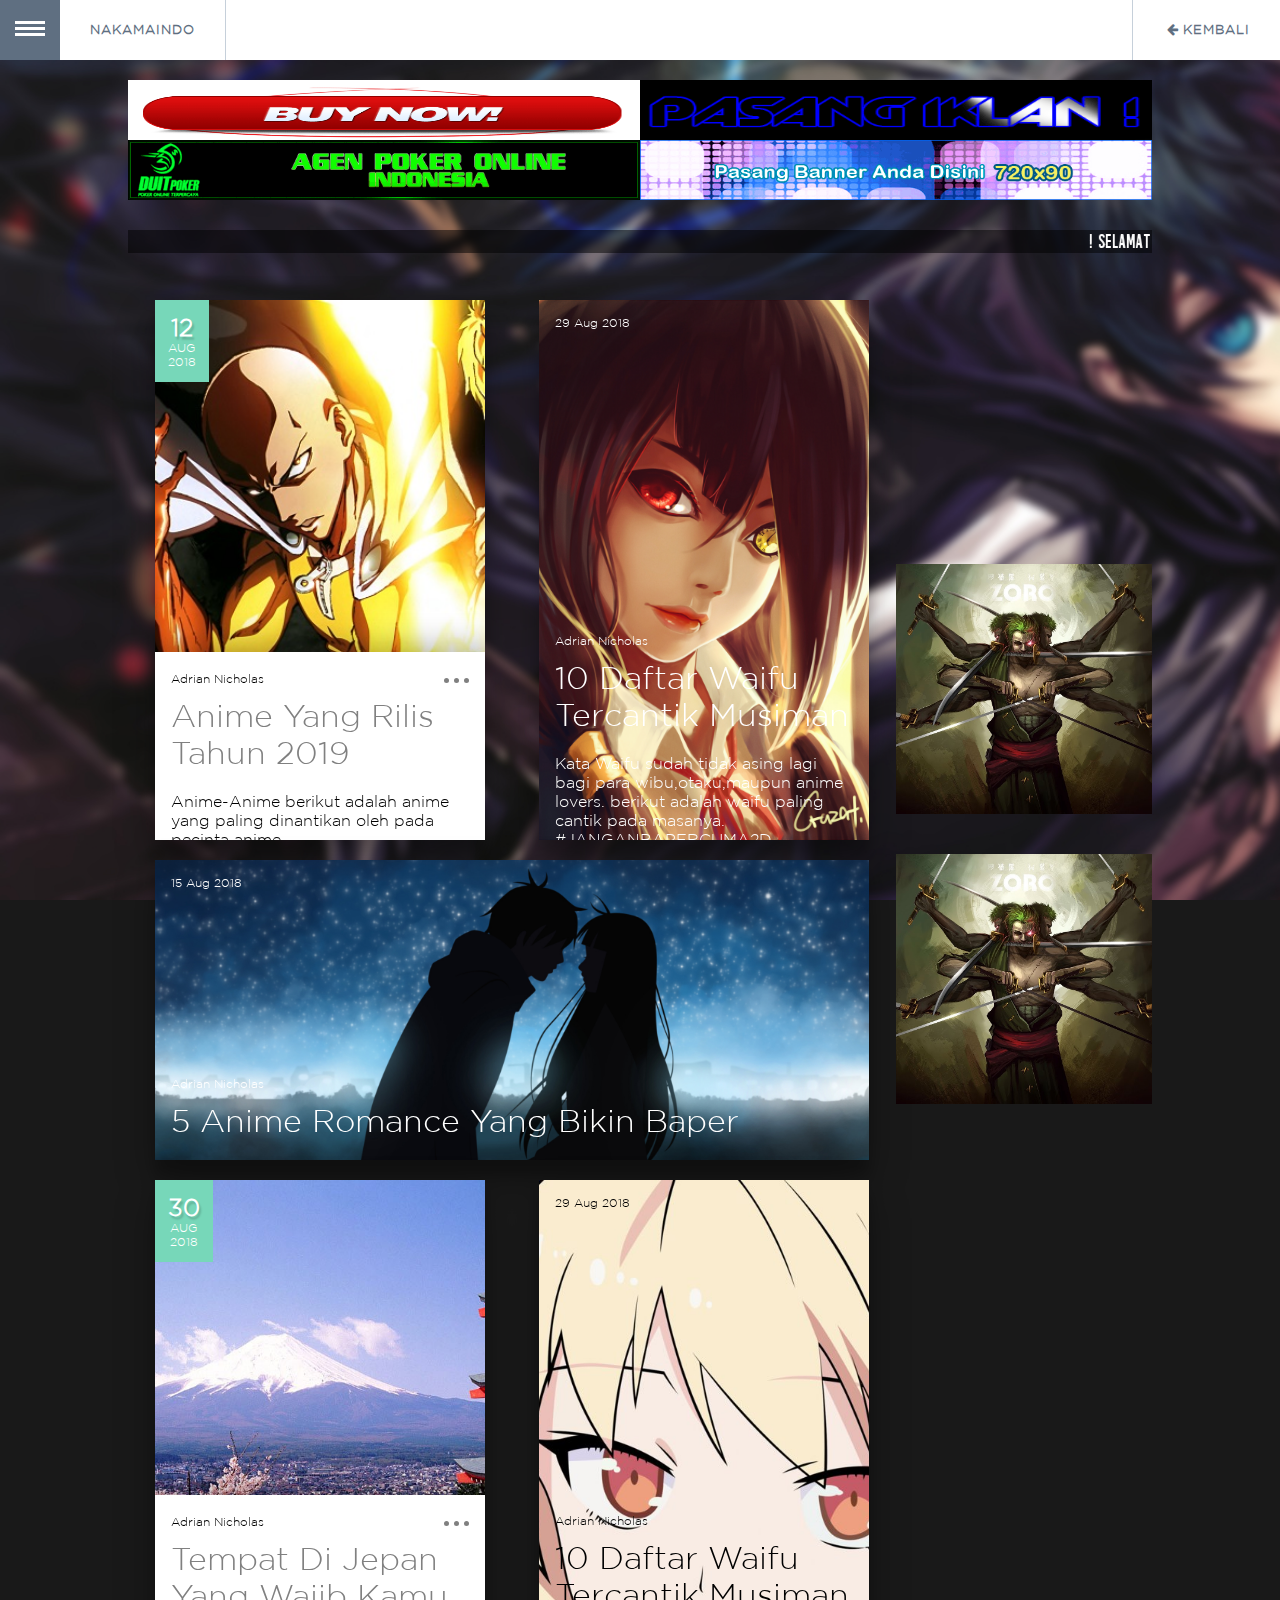
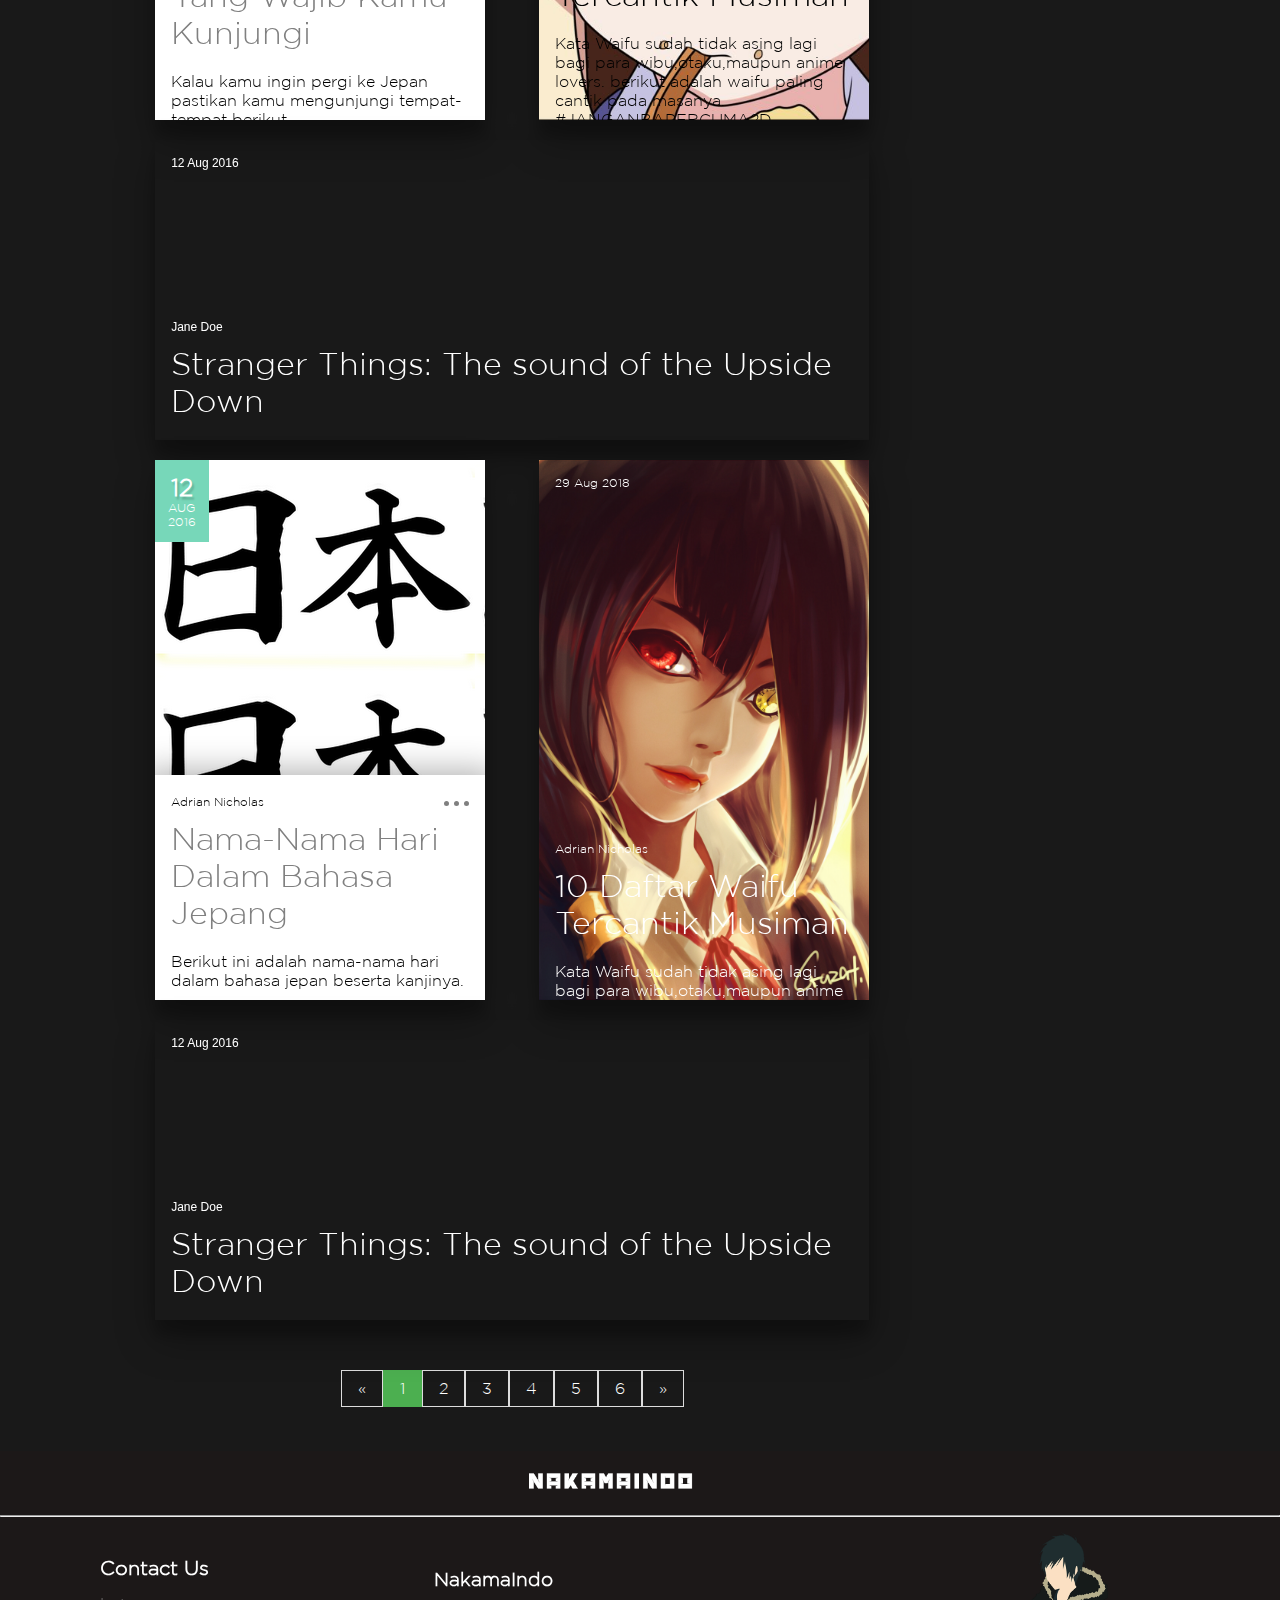
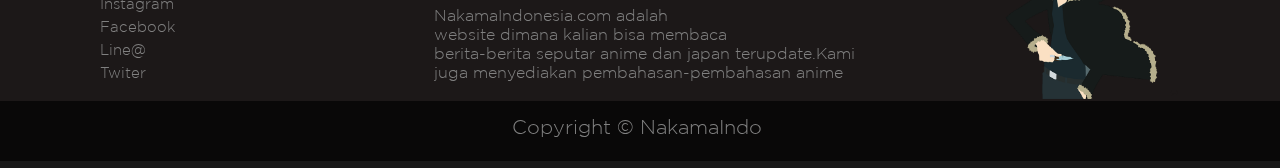
<file: index.html>
<!DOCTYPE html>
<html lang="id" class="no-js">
	<head>
		<meta charset="UTF-8" />
		<meta http-equiv="X-UA-Compatible" content="IE=edge,chrome=1"> 
		<meta name="viewport" content="width=device-width, initial-scale=1.0"> 
		<title>NakamaIndonesia</title>
		<meta name="description" content="NakamaIndo, Website yang berisi informasi-informasi anime" />
		<meta name="keywords" content="wibu,jepanginformasi,animeinfo,anime,otaku,nakamaindo,informasianime" />
		<meta name="author" content="NakamaIndo" />
		<link rel="shortcut icon" href="../favicon.ico">
		<link rel="stylesheet" type="text/css" href="css/normalize.css" />
		<link rel="stylesheet" type="text/css" href="css/demo.css" />
		<link rel="stylesheet" type="text/css" href="css/component.css" />
		<link rel="stylesheet" href="https://use.fontawesome.com/releases/v5.2.0/css/all.css" integrity="sha384-hWVjflwFxL6sNzntih27bfxkr27PmbbK/iSvJ+a4+0owXq79v+lsFkW54bOGbiDQ" crossorigin="anonymous">
		<script src="js/modernizr.custom.js"></script>
	</head>
	<body>

			<!-- NAVBAR -->
				<div id="navbar" >
					<div class="container">
						<ul id="gn-menu" class="gn-menu-main" style="z-index: 1000;">
							<li class="gn-trigger">
								<a class="gn-icon gn-icon-menu"><span>Menu</span></a>
								<nav class="gn-menu-wrapper">
									<div class="gn-scroller">
										<ul class="gn-menu">
											<li class="gn-search-item">
												<input placeholder="Search" type="search" class="gn-search">
												<a class="gn-icon gn-icon-search"><span>Search</span></a>
											</li>
											<li>
												<ul class="gn-submenu">
												</ul>
											</li>
											<li><a class="gn-icon gn-icon-cog"  href="index.html" >Home</a></li>
											<li><a class="gn-icon gn-icon-help" href="index.html#footer">Contact Us</a></li>
											<li><a class="gn-icon  gn-icon-videos">Songs</a></li>
											<li><a class="gn-icon gn-icon-pictures"  href="wallpaper/wallpaper-destop.html">Wallpaper Destop </a></li>
											<li><a class="gn-icon gn-icon-pictures">Wallpaper Android </a></li>
											<li>
												<ul class="gn-submenu">
												</ul>
											</li>
										</ul>
									</div><!-- /gn-scroller -->
								</nav>
							</li>
							<li><a href="#">NakamaIndo</a></li>
							<li><a class="codrops-icon codrops-icon-prev" href="#"><span>Kembali</span></a></li>
						</ul>
					</div><!-- /container -->
				</div>


				<div id="iklanatas" >
					<div id="iklan-atas">
						<img src="images/iklan.gif" class="iklanataspic">
						<img src="images/iklan2.gif" class="iklanataspic">
						<img src="images/iklan3.gif" class="iklanataspic">
						<img src="images/iklan4.gif" class="iklanataspic">
					</div>
					<marquee id="textselamatdatang"> ! Selamat Datang Di NakamaIndo ! </marquee>
				</div>


				<div id="kosongkiri"></div>

				<div id="main">
					<!-- BARIS 1-->	
						<div class="row">
						  <div class="example-1 card">
						    <div class="wrapper">
						      <div class="date">
						        <span class="day">12</span>
						        <span class="month">Aug</span>
						        <span class="year">2018</span>
						      </div>
						      <div class="data">
						        <div class="content">
						          <span class="author">Adrian Nicholas</span>
						          <h1 class="title"><a href="post/Anime-yang-rilis-tahun-2019.html">Anime Yang Rilis Tahun 2019</a></h1>
						          <p class="text">Anime-Anime berikut adalah anime yang paling dinantikan oleh pada pecinta anime. </p>
						           <a href="post/Anime-yang-rilis-tahun-2019.html" class="button" >Read more</a>
						          <label for="show-menu" class="menu-button"><span></span></label>
						        </div>
						        <input type="checkbox" id="show-menu" />
						        <ul class="menu-content">
						          <li>
						            <a href="#" class="far fa-bookmark"></a>
						          </li>
						          <li><a href="#" class="far fa-heart"><span> 47</span></a></li>
						          <li><a href="#" class="far fa-comment"><span>8</span></a></li>
						        </ul>
						      </div>
						    </div>
						  </div>
						  <div class="example-2 card">
						    <div class="wrapper">
						      <div class="header">
						        <div class="date">
						          <span class="day">29</span>
						          <span class="month">Aug</span>
						          <span class="year">2018</span>
						        </div>
						        <ul class="menu-content">
						          <li>
						            <a href="#" class="far fa-bookmark"></a>
						          </li>
						          <li><a href="#" class="far fa-heart"><span>18</span></a></li>
						          <li><a href="#" class="far fa-comment"><span>3</span></a></li>
						        </ul>
						      </div>
						      <div class="data">
						        <div class="content">
						          <span class="author">Adrian Nicholas</span>
						          <h1 class="title"><a href="#">10 Daftar Waifu Tercantik Musiman</a></h1>
						          <p class="text">Kata Waifu sudah tidak asing lagi bagi para wibu,otaku,maupun anime lovers. berikut adalah waifu paling cantik pada masanya. #JANGANBAPERCUMA2D</p><br><br>
						          <a href="#" class="button">Read more</a>
						        </div>
						      </div>
						    </div>
						  </div>
						</div>

						<!-- BARIS 2 -->
							<div class="row">
							  <div class="example-3 card-3">
							    <div class="wrapper-3">
							      <div class="header-3">
							        <div class="date-3">
							          <span class="day-3">15</span>
							          <span class="month-3">Aug</span>
							          <span class="year-3">2018</span>
							        </div>
							        <ul class="menu-content-3">
							          <li>
							            <a href="#-3" class="far fa-bookmark"></a>
							          </li>
							          <li><a href="#" class="far fa-heart"><span>20</span></a></li>
							          <li><a href="#" class="far fa-comment"><span>6</span></a></li>
							        </ul>
							      </div>
							      <div class="data-3">
							        <div class="content-3">
							          <span class="author-3">Adrian Nicholas</span>
							          <h1 class="title-3"><a href="post/5-anime-romance-bikin-baper.html">5 Anime Romance Yang Bikin Baper</a></h1>
							          <p class="text-3">Genre Romance Dalam Anime sudah sangan banyak. tapi anime berikut ini adalah anime romance paling bikin baper.</p>
							          <a href="post/5-anime-romance-bikin-baper.html" class="button-3">Read more</a>
							        </div>
							      </div>
							    </div>
							  </div>
							</div>

						<!-- BARIS 3 -->

						<div class="row">
						  <div class="example-4 card">
						    <div class="wrapper">
						      <div class="date">
						        <span class="day">30</span>
						        <span class="month">Aug</span>
						        <span class="year">2018</span>
						      </div>
						      <div class="data">
						        <div class="content">
						          <span class="author">Adrian Nicholas</span>
						          <h1 class="title"><a href="post/tempat-di-jepan-yang-wajib-dikunjungi.html">Tempat Di Jepan Yang Wajib Kamu Kunjungi </a></h1>
						          <p class="text">Kalau kamu ingin pergi ke Jepan pastikan kamu mengunjungi tempat-tempat berikut.</p>
						           <a href="post/tempat-di-jepan-yang-wajib-dikunjungi.html" class="button">Read more</a>
						          <label for="show-menu" class="menu-button"><span></span></label>
						        </div>
						        <input type="checkbox" id="show-menu" />
						        <ul class="menu-content">
						          <li>
						            <a href="#" class="far fa-bookmark"></a>
						          </li>
						          <li><a href="#" class="far fa-heart"><span>47</span></a></li>
						          <li><a href="#" class="far fa-comment"><span>8</span></a></li>
						        </ul>
						      </div>
						    </div>
						  </div>
						  <div class="example-5 card">
						    <div class="wrapper">
						      <div class="header">
						        <div class="date">
						          <span class="day">29</span>
						          <span class="month">Aug</span>
						          <span class="year">2018</span>
						        </div>
						        <ul class="menu-content">
						          <li>
						            <a href="#" class="far fa-bookmark"></a>
						          </li>
						          <li><a href="#" class="far fa-heart"><span>18</span></a></li>
						          <li><a href="#" class="far fa-comment"><span>3</span></a></li>
						        </ul>
						      </div>
						      <div class="data">
						        <div class="content">
						          <span class="author">Adrian Nicholas</span>
						          <h1 class="title"><a href="#">10 Daftar Waifu Tercantik Musiman</a></h1>
						          <p class="text">Kata Waifu sudah tidak asing lagi bagi para wibu,otaku,maupun anime lovers. berikut adalah waifu paling cantik pada masanya. #JANGANBAPERCUMA2D</p><br><br>
						          <a href="#" class="button">Read more</a>
						        </div>
						      </div>
						    </div>
						  </div>
						</div>

					<!-- BARIS 4 -->
					<div class="row">
							  <div class="example-6 card-6">
							    <div class="wrapper-6">
							      <div class="header-6">
							        <div class="date-6">
							          <span class="day-6">12</span>
							          <span class="month-6">Aug</span>
							          <span class="year-6">2016</span>
							        </div>
							        <ul class="menu-content-6">
							          <li>
							            <a href="#-6" class="far fa-bookmark"></a>
							          </li>
							          <li><a href="#" class="far fa-heart"><span>18</span></a></li>
							          <li><a href="#" class="far fa-comment"><span>3</span></a></li>
							        </ul>
							      </div>
							      <div class="data-6">
							        <div class="content-6">
							          <span class="author-6">Jane Doe</span>
							          <h1 class="title-6"><a href="#">Stranger Things: The sound of the Upside Down</a></h1>
							          <p class="text-6">The antsy bingers of Netflix will eagerly anticipate the digital release of the Survive soundtrack, out today.</p>
							          <a href="#" class="button-6">Read more</a>
							        </div>
							      </div>
							    </div>
							  </div>
							</div>


						<!-- BARIS 5 -->
						<div class="row">
						  <div class="example-7 card">
						    <div class="wrapper">
						      <div class="date">
						        <span class="day">12</span>
						        <span class="month">Aug</span>
						        <span class="year">2016</span>
						      </div>
						      <div class="data">
						        <div class="content">
						          <span class="author">Adrian Nicholas</span>
						          <h1 class="title"><a href="#">Nama-Nama Hari Dalam Bahasa Jepang</a></h1>
						          <p class="text">Berikut ini adalah nama-nama hari dalam bahasa jepan beserta kanjinya. </p>
						           <a href="#" class="button">Read more</a>
						          <label for="show-menu" class="menu-button"><span></span></label>
						        </div>
						        <input type="checkbox" id="show-menu" />
						        <ul class="menu-content">
						          <li>
						            <a href="#" class="far fa-bookmark"></a>
						          </li>
						          <li><a href="#" class="far fa-heart"><span>47</span></a></li>
						          <li><a href="#" class="far fa-comment"><span>8</span></a></li>
						        </ul>
						      </div>
						    </div>
						  </div>
						  <div class="example-8 card">
						    <div class="wrapper">
						      <div class="header">
						        <div class="date">
						          <span class="day">29</span>
						          <span class="month">Aug</span>
						          <span class="year">2018</span>
						        </div>
						        <ul class="menu-content">
						          <li>
						            <a href="#" class="far fa-bookmark"></a>
						          </li>
						          <li><a href="#" class="far fa-heart"><span>18</span></a></li>
						          <li><a href="#" class="far fa-comment"><span>3</span></a></li>
						        </ul>
						      </div>
						      <div class="data">
						        <div class="content">
						          <span class="author">Adrian Nicholas</span>
						          <h1 class="title"><a href="#">10 Daftar Waifu Tercantik Musiman</a></h1>
						          <p class="text">Kata Waifu sudah tidak asing lagi bagi para wibu,otaku,maupun anime lovers. berikut adalah waifu paling cantik pada masanya. #JANGANBAPERCUMA2D</p><br><br>
						          <a href="#" class="button">Read more</a>
						        </div>
						      </div>
						    </div>
						  </div>
						</div>


						<!-- BARIS 6 -->
					<div class="row">
							  <div class="example-9 card-9">
							    <div class="wrapper-9">
							      <div class="header-9">
							        <div class="date-9">
							          <span class="day-9">12</span>
							          <span class="month-9">Aug</span>
							          <span class="year-9">2016</span>
							        </div>
							        <ul class="menu-content-9">
							          <li>
							            <a href="#-9" class="far fa-bookmark"></a>
							          </li>
							          <li><a href="#" class="far fa-heart"><span>18</span></a></li>
							          <li><a href="#" class="far fa-comment"><span>3</span></a></li>
							        </ul>
							      </div>
							      <div class="data-9">
							        <div class="content-9">
							          <span class="author-9">Jane Doe</span>
							          <h1 class="title-9"><a href="#">Stranger Things: The sound of the Upside Down</a></h1>
							          <p class="text-9">The antsy bingers of Netflix will eagerly anticipate the digital release of the Survive soundtrack, out today.</p>
							          <a href="#" class="button-9">Read more</a>
							        </div>
							      </div>
							    </div>
							  </div>
							</div>

						<!-- PAGINATION -->
						<div class="center">
						  <div class="pagination">
						    <a href="#">&laquo;</a>
						    <a href="#" class="active">1</a>
						    <a href="#">2</a>
						    <a href="#">3</a>
						    <a href="#">4</a>
						    <a href="#">5</a>
						    <a href="#">6</a>
						    <a href="#">&raquo;</a>
						  </div>
						</div>

				</div> <!-- /main -->


				<div id="slidebarkanan">
					<div id="soundcloud">
					<iframe width="100%" height="250" scrolling="no" frameborder="no" allow="autoplay" src="https://w.soundcloud.com/player/?url=https%3A//api.soundcloud.com/tracks/405812481&color=%23ff5500&auto_play=false&hide_related=false&show_comments=true&show_user=true&show_reposts=false&show_teaser=true&visual=true"></iframe>
					</div>

					<div class="iklan-kanan">
					 	<img src="images/iklan1.jpg" class="gambar1">
					  	<img src="images/iklan2.jpg" class="gambar2">
					</div>
					<div class="iklan-kanan2">
					 	<img src="images/iklan1.jpg" class="gambar1">
					  	<img src="images/iklan2.jpg" class="gambar2">
					</div>
				</div>

				<div id="kosongkanan"></div>


				<footer>
				<div id="footer">

					<img src="images/nakamaindologo.png" class="logofooter">
					<hr>

					<div class="isifooter">
					<h2> Contact Us </h2>
					<a href="#" class="contact-footer"> Instagram </a>
					<a href="#" class="contact-footer"> Facebook </a>
					<a href="#" class="contact-footer"> Line@ </a>
					<a href="#" class="contact-footer"> Twiter </a>
					</div>

					<div class="isifooter">
					<h3>NakamaIndo</h3>
					<p>NakamaIndonesia.com adalah <br> website dimana kalian bisa membaca <br>berita-berita  seputar anime dan japan terupdate.Kami juga menyediakan pembahasan-pembahasan anime  </p>
					</div>

					<div class="footerimg">
						<img src="images/imgfooter.png" class="imgfooter">
				</div>

				</div>

				<div id="footer2">
				<p>Copyright &copy NakamaIndo</p>
				</div>

				<div id="footerandroid">
					<p>Copyright &copy NakamaIndo</p>
				</div>
				</footer>
	   
			<!-- JQ JS =-->
				<script src="js/classie.js"></script>
				<script src="js/gnmenu.js"></script>
				<script> new gnMenu( document.getElementById( 'gn-menu' ) ); </script>     
	</body>
</html>
</file>
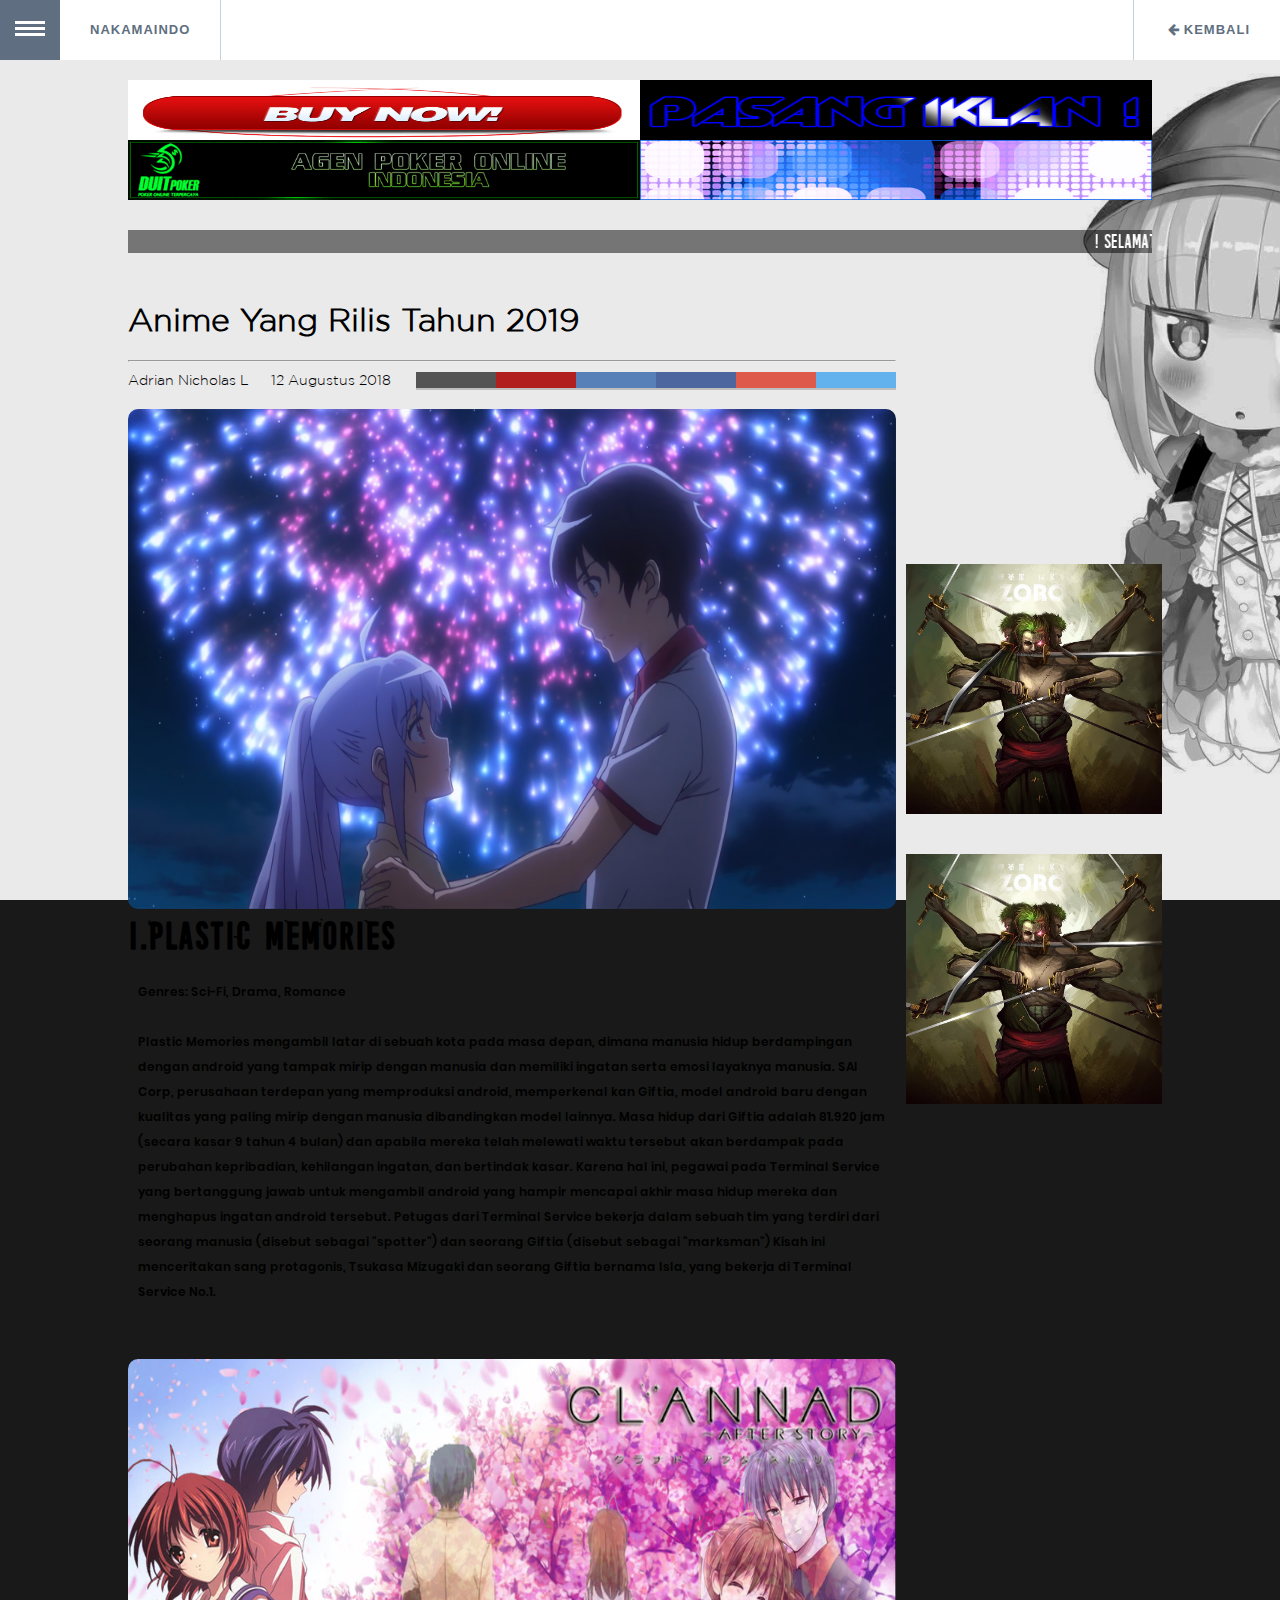
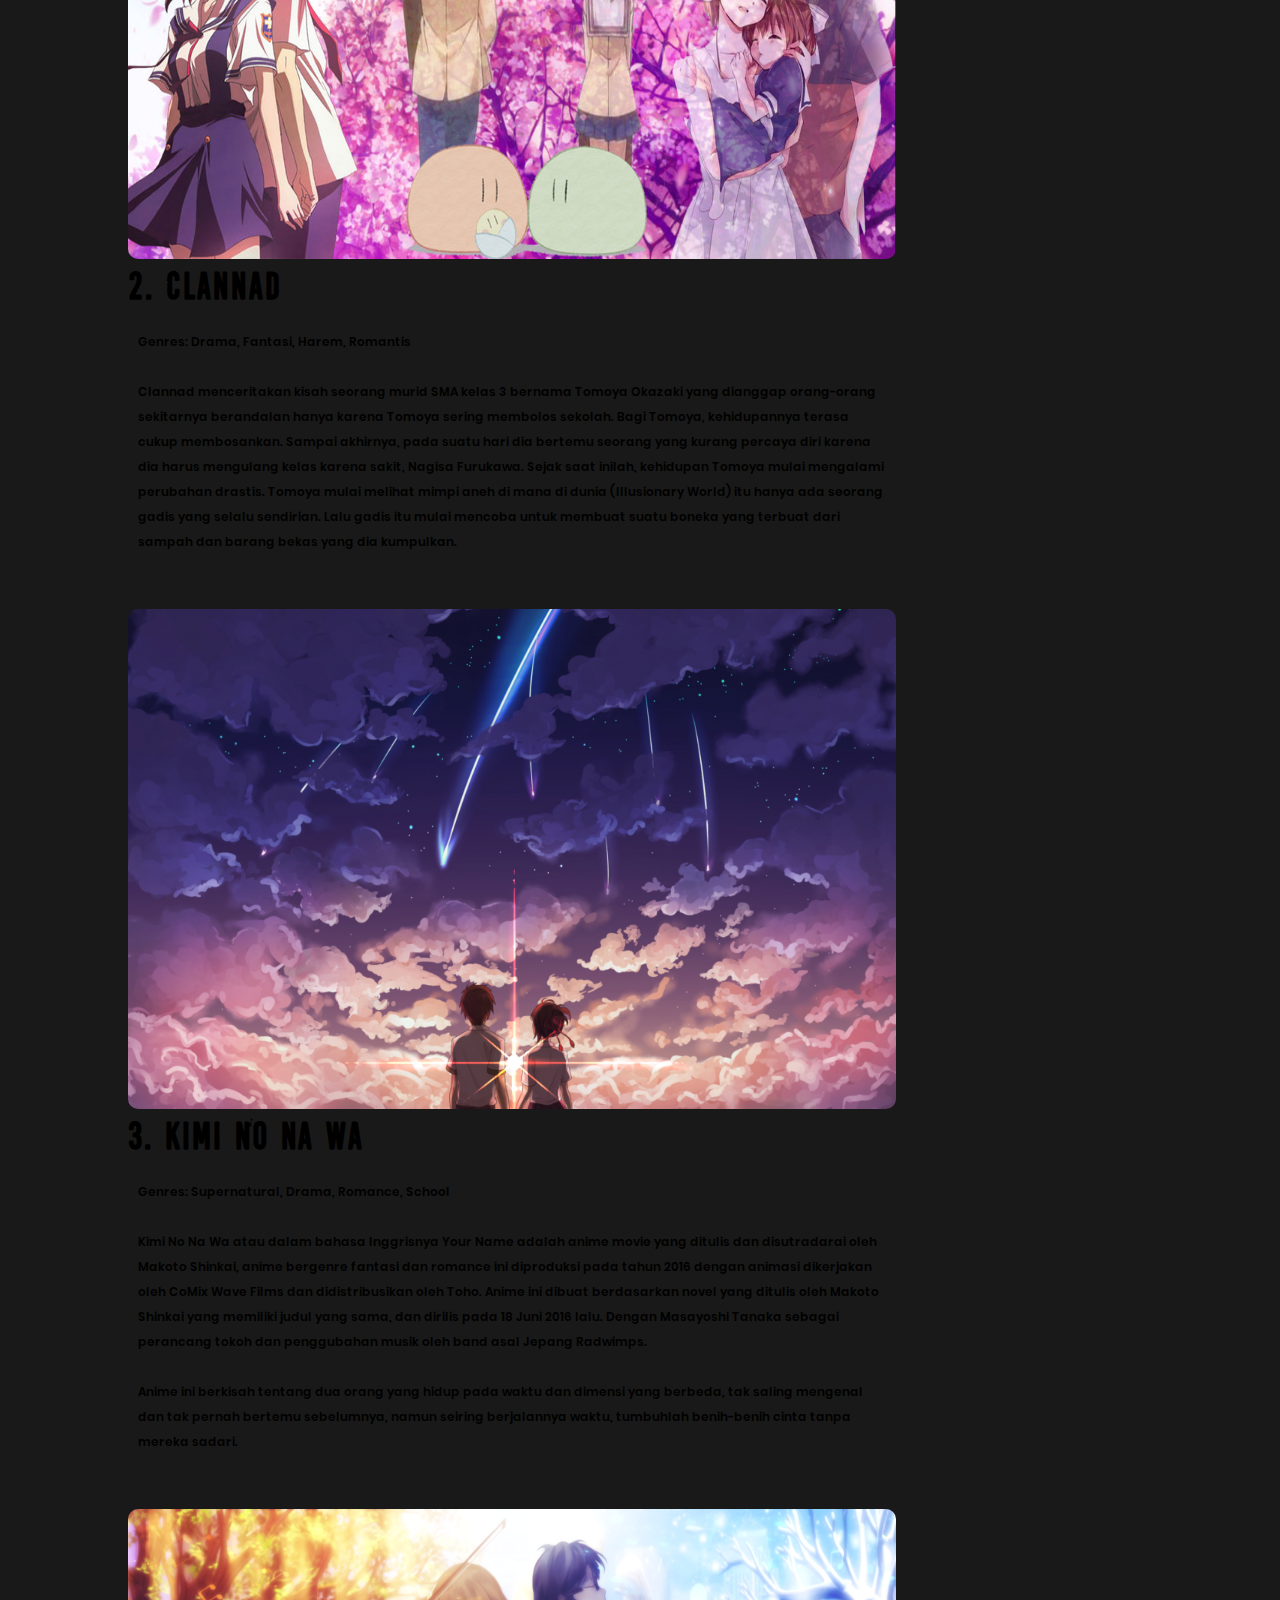
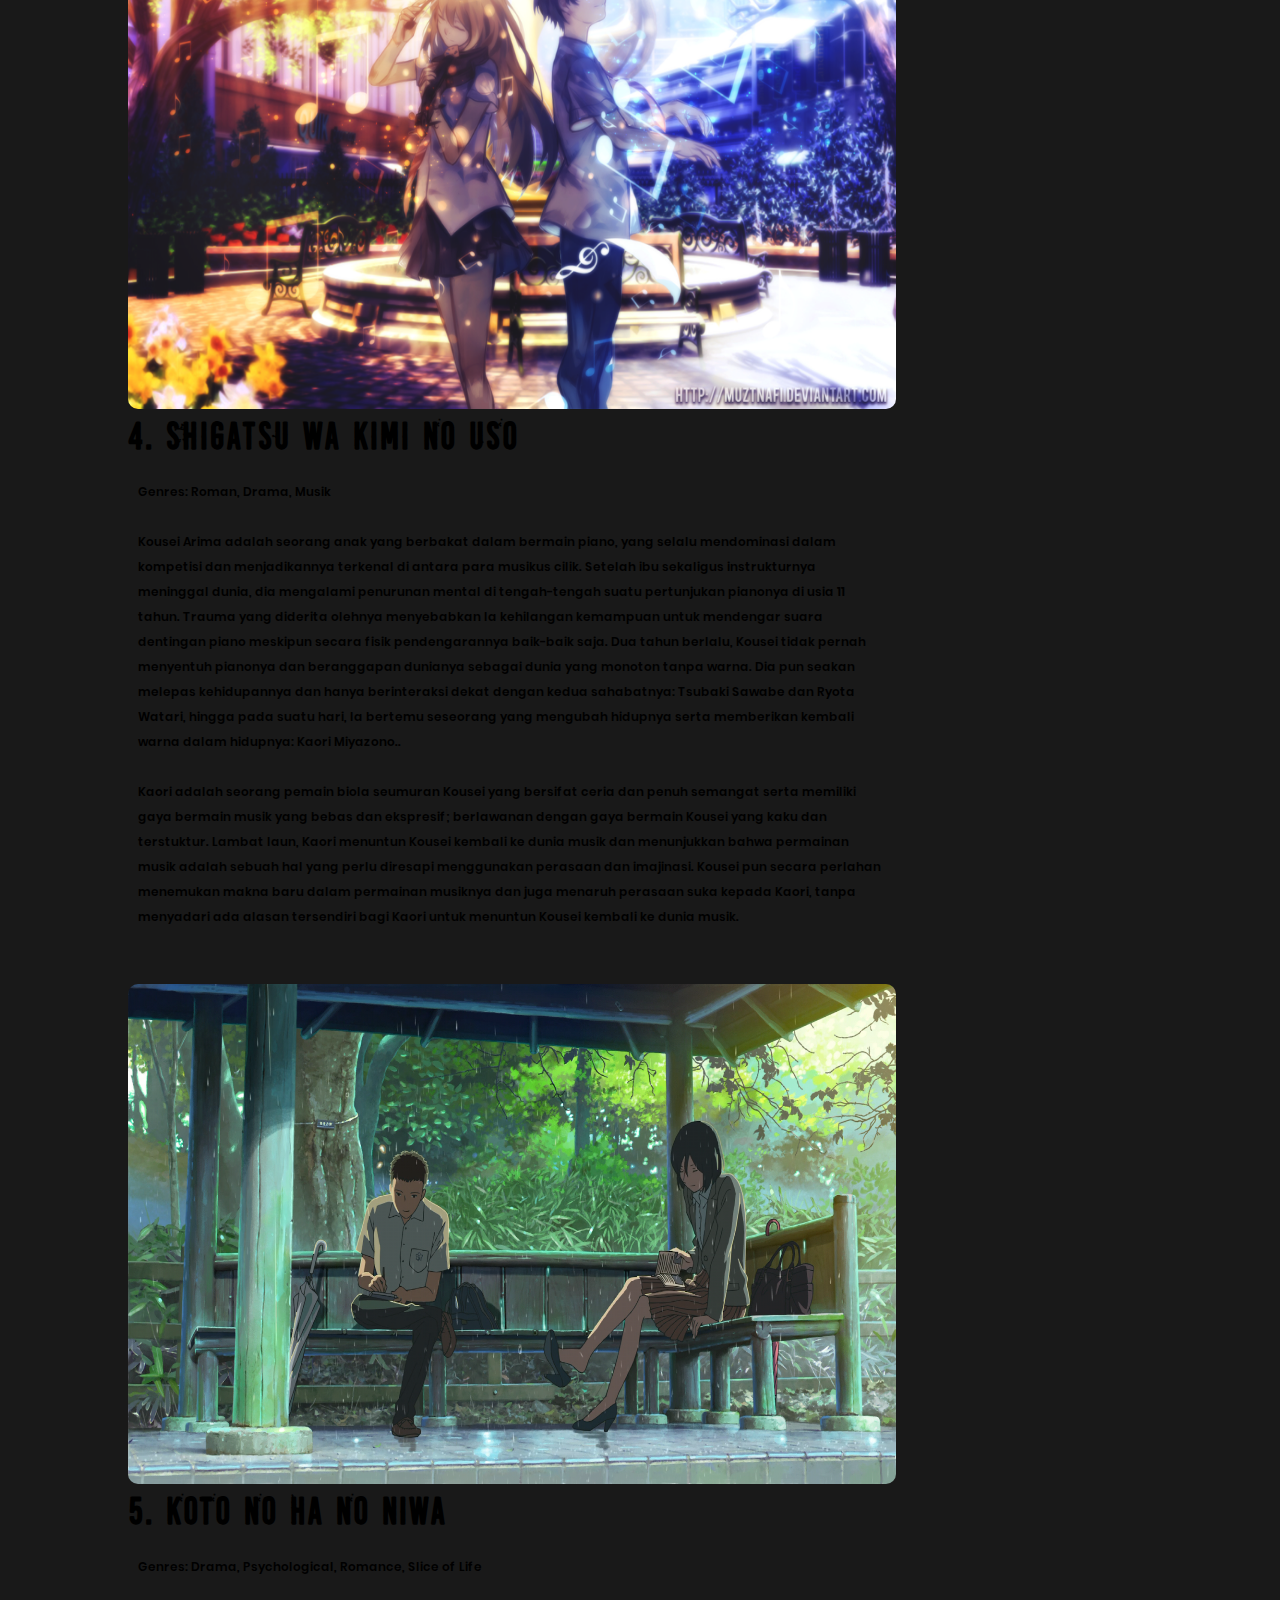
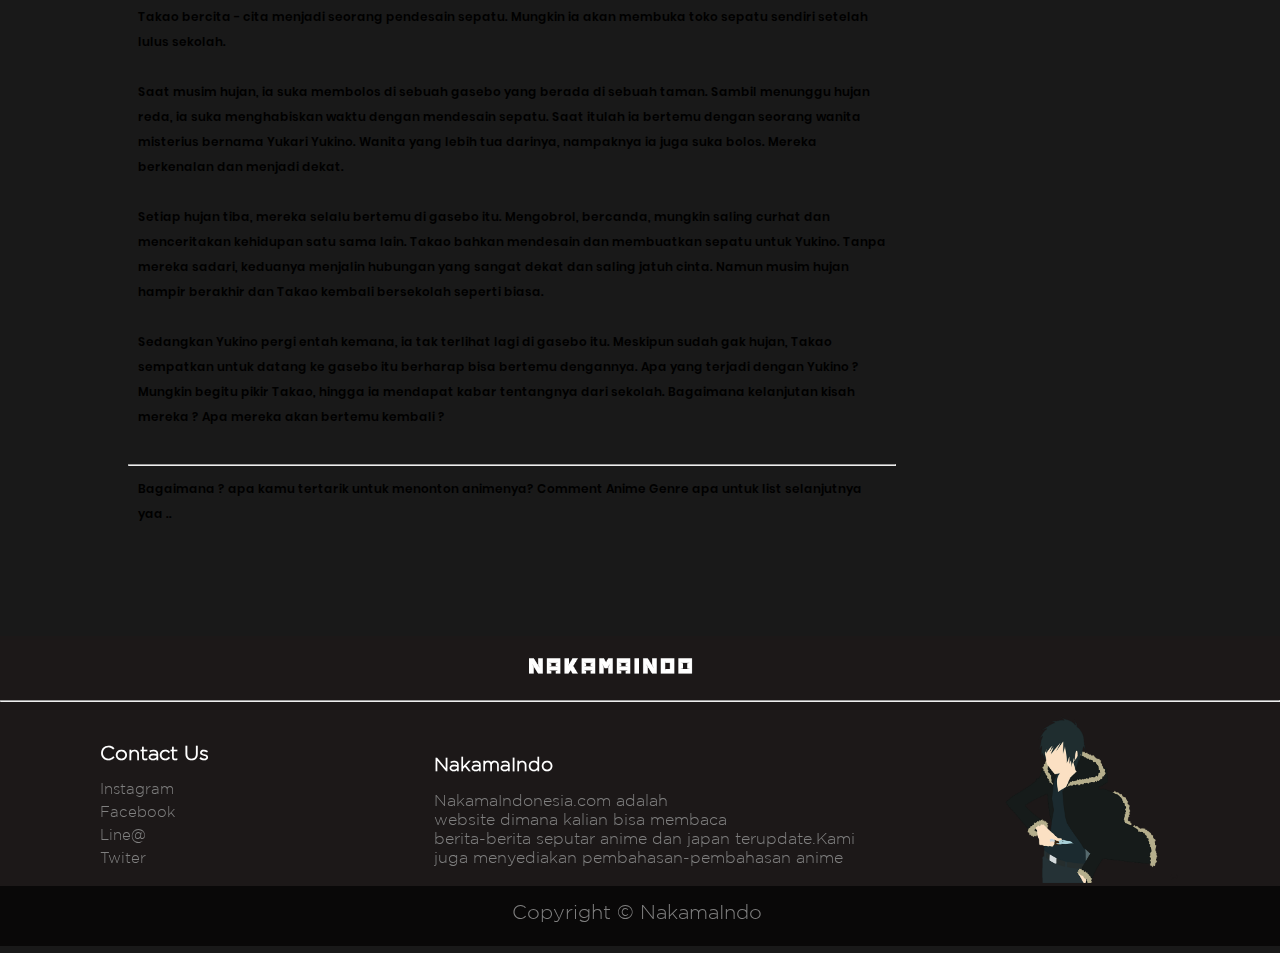
<file: post/5-anime-romance-bikin-baper.html>
<!DOCTYPE html>
<html lang="id" class="no-js">
	<head>
		<meta charset="UTF-8" />
		<meta http-equiv="X-UA-Compatible" content="IE=edge,chrome=1"> 
		<meta name="viewport" content="width=device-width, initial-scale=1.0"> 
		<title>NakamaIndonesia</title>
		<meta name="description" content="NakamaIndo, Website yang berisi informasi-informasi anime" />
		<meta name="keywords" content="wibu,jepanginformasi,animeinfo,anime,otaku,nakamaindo,informasianime ,tempatwisatajapan,wisatajapang,tempat-di-jepang-yang-wajib-dikunjungi,japang-wisata,tempat-indah-japang,japang" />
		<meta name="author" content="NakamaIndo" />
		<link rel="shortcut icon" href="../favicon.ico">
		<link rel="stylesheet" type="text/css" href="../css/normalize.css" />
		<link rel="stylesheet" type="text/css" href="../css/5-anime-romance-bikin-baper.css" />
		<link rel="stylesheet" type="text/css" href="../css/component.css" />
		<link rel="stylesheet" href="https://use.fontawesome.com/releases/v5.2.0/css/all.css" integrity="sha384-hWVjflwFxL6sNzntih27bfxkr27PmbbK/iSvJ+a4+0owXq79v+lsFkW54bOGbiDQ" crossorigin="anonymous">
		<script src="../js/modernizr.custom.js"></script>
	</head>
	<body>

			<!-- NAVBAR -->
				<div id="navbar" >
					<div class="container">
						<ul id="gn-menu" class="gn-menu-main" style="z-index: 1000;">
							<li class="gn-trigger">
								<a class="gn-icon gn-icon-menu"><span>Menu</span></a>
								<nav class="gn-menu-wrapper">
									<div class="gn-scroller">
										<ul class="gn-menu">
											<li class="gn-search-item">
												<input placeholder="Search" type="search" class="gn-search">
												<a class="gn-icon gn-icon-search"><span>Search</span></a>
											</li>
											<li>
												<ul class="gn-submenu">
												</ul>
											</li>
											<li><a class="gn-icon gn-icon-cog"  href="../index.html" >Home</a></li>
											<li><a class="gn-icon gn-icon-help" href="5-anime-romance-bikin-baper.html#footer">Contact Us</a></li>
											<li><a class="gn-icon  gn-icon-videos">Songs</a></li>
											<li><a class="gn-icon gn-icon-pictures" href="../wallpaper/wallpaper-destop.html" >Wallpaper Destop </a></li>
											<li><a class="gn-icon gn-icon-pictures">Wallpaper Android </a></li>
											<li>
												<ul class="gn-submenu">
												</ul>
											</li>
										</ul>
									</div><!-- /gn-scroller -->
								</nav>
							</li>
							<li><a href="#">NakamaIndo</a></li>
							<li><a class="codrops-icon codrops-icon-prev" href="../index.html"><span>Kembali</span></a></li>
						</ul>
					</div><!-- /container -->
				</div>


				<div id="iklanatas" >
					<div id="iklan-atas">
						<img src="../images/iklan.gif" class="iklanataspic">
						<img src="../images/iklan2.gif" class="iklanataspic">
						<img src="../images/iklan3.gif" class="iklanataspic">
						<img src="../images/iklan4.gif" class="iklanataspic">
					</div>
					<marquee id="textselamatdatang"> ! Selamat Datang Di NakamaIndo ! </marquee>
				</div>


				<div id="kosongkiri"></div>

				<div id="main">
					<h1> Anime Yang Rilis Tahun 2019 </h1>
						<hr>
						<p class="penulis">Adrian Nicholas L </p> 
						<p class="tanggalditulis">12 Augustus 2018 </p>

						<div id="sharetombollist">
						<div class="sharetombol">
						<!-- Twitter -->
						<a href="http://twitter.com/share?url=URL-ARTIKEL" target="_blank" class="share-btn twitter">
						<i class="fab fa-twitter"></i>
						</a>

						<!-- Google Plus -->
						<a href="https://plus.google.com/share?url=URL-ARTIKEL" target="_blank" class="share-btn google-plus">
						<i class="fab fa-google-plus"></i>
						</a>

						<!-- Facebook -->
						<a href="http://www.facebook.com/sharer.php?u=URL-ARTIKEL" target="_blank" class="share-btn facebook">
						<i class="fab fa-facebook-f"></i>
						</a>

						<!-- LinkedIn -->
						<a href="http://www.linkedin.com/shareArticle?url=URL-ARTIKEL" target="_blank" class="share-btn linkedin">
						<i class="fab fa-linkedin-in"></i>
						</a>

						<!-- Pinterest -->
						<a href="http://pinterest.com/pin/create/button/?url=URL-ARTIKEL" target="_blank" class="share-btn pinterest">
						<i class="fab fa-pinterest-p"></i>
						</a>

						<!-- Email -->
						<a href="mailto:?subject=HMTL%20Share%20Buttons&body=URL-ARTIKEL" target="_blank" class="share-btn email">
						<i class="fa fa-envelope"></i>
						</a>
						</div>
						</div>

				<div>
					<img src="../images/plastikmemories.jpg" class="photoartikel">
						 <h3 class="list">1.Plastic Memories  </h3>

						<p class="deskripsipanjang">

						<b>Genres: Sci-Fi, Drama, Romance</b> <br><br>

						 Plastic Memories mengambil latar di sebuah kota pada masa depan, dimana manusia hidup berdampingan dengan android yang tampak mirip dengan manusia dan memiliki ingatan serta emosi layaknya manusia. SAI Corp, perusahaan terdepan yang memproduksi android, memperkenal kan Giftia, model android baru dengan kualitas yang paling mirip dengan manusia dibandingkan model lainnya. Masa hidup dari Giftia adalah 81.920 jam (secara kasar 9 tahun 4 bulan) dan apabila mereka telah melewati waktu tersebut akan berdampak pada perubahan kepribadian, kehilangan ingatan, dan bertindak kasar. Karena hal ini, pegawai pada Terminal Service yang bertanggung jawab untuk mengambil android yang hampir mencapai akhir masa hidup mereka dan menghapus ingatan android tersebut. Petugas dari Terminal Service bekerja dalam sebuah tim yang terdiri dari seorang manusia (disebut sebagai "spotter") dan seorang Giftia (disebut sebagai "marksman") Kisah ini menceritakan sang protagonis, Tsukasa Mizugaki dan seorang Giftia bernama Isla, yang bekerja di Terminal Service No.1.<br><br>
						</p>  		

						<img src="../images/clannad.jpg" class="photoartikel">
						 <h3 class="list">2. Clannad  </h3>

						<p class="deskripsipanjang">

							<b>Genres: Drama, Fantasi, Harem, Romantis</b> <br><br>
						 
							Clannad menceritakan kisah seorang murid SMA kelas 3 bernama Tomoya Okazaki yang dianggap orang-orang sekitarnya berandalan hanya karena Tomoya sering membolos sekolah. Bagi Tomoya, kehidupannya terasa cukup membosankan. Sampai akhirnya, pada suatu hari dia bertemu seorang yang kurang percaya diri karena dia harus mengulang kelas karena sakit, Nagisa Furukawa. Sejak saat inilah, kehidupan Tomoya mulai mengalami perubahan drastis. Tomoya mulai melihat mimpi aneh di mana di dunia (Illusionary World) itu hanya ada seorang gadis yang selalu sendirian. Lalu gadis itu mulai mencoba untuk membuat suatu boneka yang terbuat dari sampah dan barang bekas yang dia kumpulkan.<br><br>
						</p>  

						<img src="../images/kiminonamaewa2.png" class="photoartikel">
						 <h3 class="list">3. Kimi No Na Wa   </h3>

						<p class="deskripsipanjang">

							<b>Genres: Supernatural, Drama, Romance, School</b> <br><br>
						 							
							Kimi No Na Wa atau dalam bahasa Inggrisnya Your Name adalah anime movie yang ditulis dan disutradarai oleh Makoto Shinkai, anime bergenre fantasi dan romance ini diproduksi pada tahun 2016 dengan animasi dikerjakan oleh CoMix Wave Films dan didistribusikan oleh Toho. Anime ini dibuat berdasarkan novel yang ditulis oleh Makoto Shinkai yang memiliki judul yang sama, dan dirilis pada 18 Juni 2016 lalu. Dengan Masayoshi Tanaka sebagai perancang tokoh dan penggubahan musik oleh band asal Jepang Radwimps.<br><br>

							Anime ini berkisah tentang dua orang yang hidup pada waktu dan dimensi yang berbeda, tak saling mengenal dan tak pernah bertemu sebelumnya, namun seiring berjalannya waktu, tumbuhlah benih-benih cinta tanpa mereka sadari.<br><br>
						</p>  


						<img src="../images/shigatsuwakiminouso.png" class="photoartikel">
						 <h3 class="list">4. Shigatsu Wa Kimi No Uso  </h3>

						<p class="deskripsipanjang">

							<b>Genres: 	Roman, Drama, Musik</b> <br><br>
						 
							Kousei Arima adalah seorang anak yang berbakat dalam bermain piano, yang selalu mendominasi dalam kompetisi dan menjadikannya terkenal di antara para musikus cilik. Setelah ibu sekaligus instrukturnya meninggal dunia, dia mengalami penurunan mental di tengah-tengah suatu pertunjukan pianonya di usia 11 tahun. Trauma yang diderita olehnya menyebabkan Ia kehilangan kemampuan untuk mendengar suara dentingan piano meskipun secara fisik pendengarannya baik-baik saja. Dua tahun berlalu, Kousei tidak pernah menyentuh pianonya dan beranggapan dunianya sebagai dunia yang monoton tanpa warna. Dia pun seakan melepas kehidupannya dan hanya berinteraksi dekat dengan kedua sahabatnya: Tsubaki Sawabe dan Ryota Watari, hingga pada suatu hari, Ia bertemu seseorang yang mengubah hidupnya serta memberikan kembali warna dalam hidupnya: Kaori Miyazono..<br><br>

							Kaori adalah seorang pemain biola seumuran Kousei yang bersifat ceria dan penuh semangat serta memiliki gaya bermain musik yang bebas dan ekspresif; berlawanan dengan gaya bermain Kousei yang kaku dan terstuktur. Lambat laun, Kaori menuntun Kousei kembali ke dunia musik dan menunjukkan bahwa permainan musik adalah sebuah hal yang perlu diresapi menggunakan perasaan dan imajinasi. Kousei pun secara perlahan menemukan makna baru dalam permainan musiknya dan juga menaruh perasaan suka kepada Kaori, tanpa menyadari ada alasan tersendiri bagi Kaori untuk menuntun Kousei kembali ke dunia musik.<br><br>
						</p>  

						<img src="../images/katonohananoniwa.png" class="photoartikel">
						 <h3 class="list">5. Koto No Ha No Niwa </h3>

						<p class="deskripsipanjang">

							<b>Genres: Drama, Psychological, Romance, Slice of Life </b> <br><br>
						 
							Takao bercita - cita menjadi seorang pendesain sepatu. Mungkin ia akan membuka toko sepatu sendiri setelah lulus sekolah.<br><br>

							Saat musim hujan, ia suka membolos di sebuah gasebo yang berada di sebuah taman. Sambil menunggu hujan reda, ia suka menghabiskan waktu dengan mendesain sepatu. Saat itulah ia bertemu dengan seorang wanita misterius bernama Yukari Yukino. Wanita yang lebih tua darinya, nampaknya ia juga suka bolos. Mereka berkenalan dan menjadi dekat.<br><br>


							Setiap hujan tiba, mereka selalu bertemu di gasebo itu. Mengobrol, bercanda, mungkin saling curhat dan menceritakan kehidupan satu sama lain. Takao bahkan mendesain dan membuatkan sepatu untuk Yukino. Tanpa mereka sadari, keduanya menjalin hubungan yang sangat dekat dan saling jatuh cinta. Namun musim hujan hampir berakhir dan Takao kembali bersekolah seperti biasa.<br><br>


							Sedangkan Yukino pergi entah kemana, ia tak terlihat lagi di gasebo itu. Meskipun sudah gak hujan, Takao sempatkan untuk datang ke gasebo itu berharap bisa bertemu dengannya. Apa yang terjadi dengan Yukino ? Mungkin begitu pikir Takao, hingga ia mendapat kabar tentangnya dari sekolah. Bagaimana kelanjutan kisah mereka ? Apa mereka akan bertemu kembali ?<br><br>
						</p>  
						<hr>

						<p class="deskripsipanjang">
							Bagaimana ? apa kamu tertarik untuk menonton animenya? Comment Anime Genre apa untuk list selanjutnya yaa .. 
						</p>  

				</div>

				</div> <!-- /main -->


				<div id="slidebarkanan">
					<div id="soundcloud">
					<iframe width="100%" height="250" scrolling="no" frameborder="no" allow="autoplay" src="https://w.soundcloud.com/player/?url=https%3A//api.soundcloud.com/tracks/405812481&color=%23ff5500&auto_play=false&hide_related=false&show_comments=true&show_user=true&show_reposts=false&show_teaser=true&visual=true"></iframe>
					</div>

					<div class="iklan-kanan">
					 	<img src="../images/iklan1.jpg" class="gambar1">
					  	<img src="../images/iklan2.jpg" class="gambar2">
					</div>
					<div class="iklan-kanan2">
					 	<img src="../images/iklan1.jpg" class="gambar1">
					  	<img src="../images/iklan2.jpg" class="gambar2">
					</div>
				</div>

				<div id="kosongkanan"></div>

				<footer>
				<div id="footer">

					<img src="../images/nakamaindologo.png" class="logofooter">
					<hr>

					<div class="isifooter">
					<h2> Contact Us </h2>
					<a href="#" class="contact-footer"> Instagram </a>
					<a href="#" class="contact-footer"> Facebook </a>
					<a href="#" class="contact-footer"> Line@ </a>
					<a href="#" class="contact-footer"> Twiter </a>
					</div>

					<div class="isifooter">
					<h3>NakamaIndo</h3>
					<p>NakamaIndonesia.com adalah <br> website dimana kalian bisa membaca <br>berita-berita  seputar anime dan japan terupdate.Kami juga menyediakan pembahasan-pembahasan anime  </p>
					</div>

					<div class="footerimg">
						<img src="../images/imgfooter.png" class="imgfooter">
				</div>

				</div>

				<div id="footer2">
				<p>Copyright &copy NakamaIndo</p>
				</div>

				<div id="footerandroid">
					<p>Copyright &copy NakamaIndo</p>
				</div>
				</footer>
	   
			<!-- JQ JS =-->
				<script src="../js/classie.js"></script>
				<script src="../js/gnmenu.js"></script>
				<script> new gnMenu( document.getElementById( 'gn-menu' ) ); </script>     
	</body>
</html>
</file>
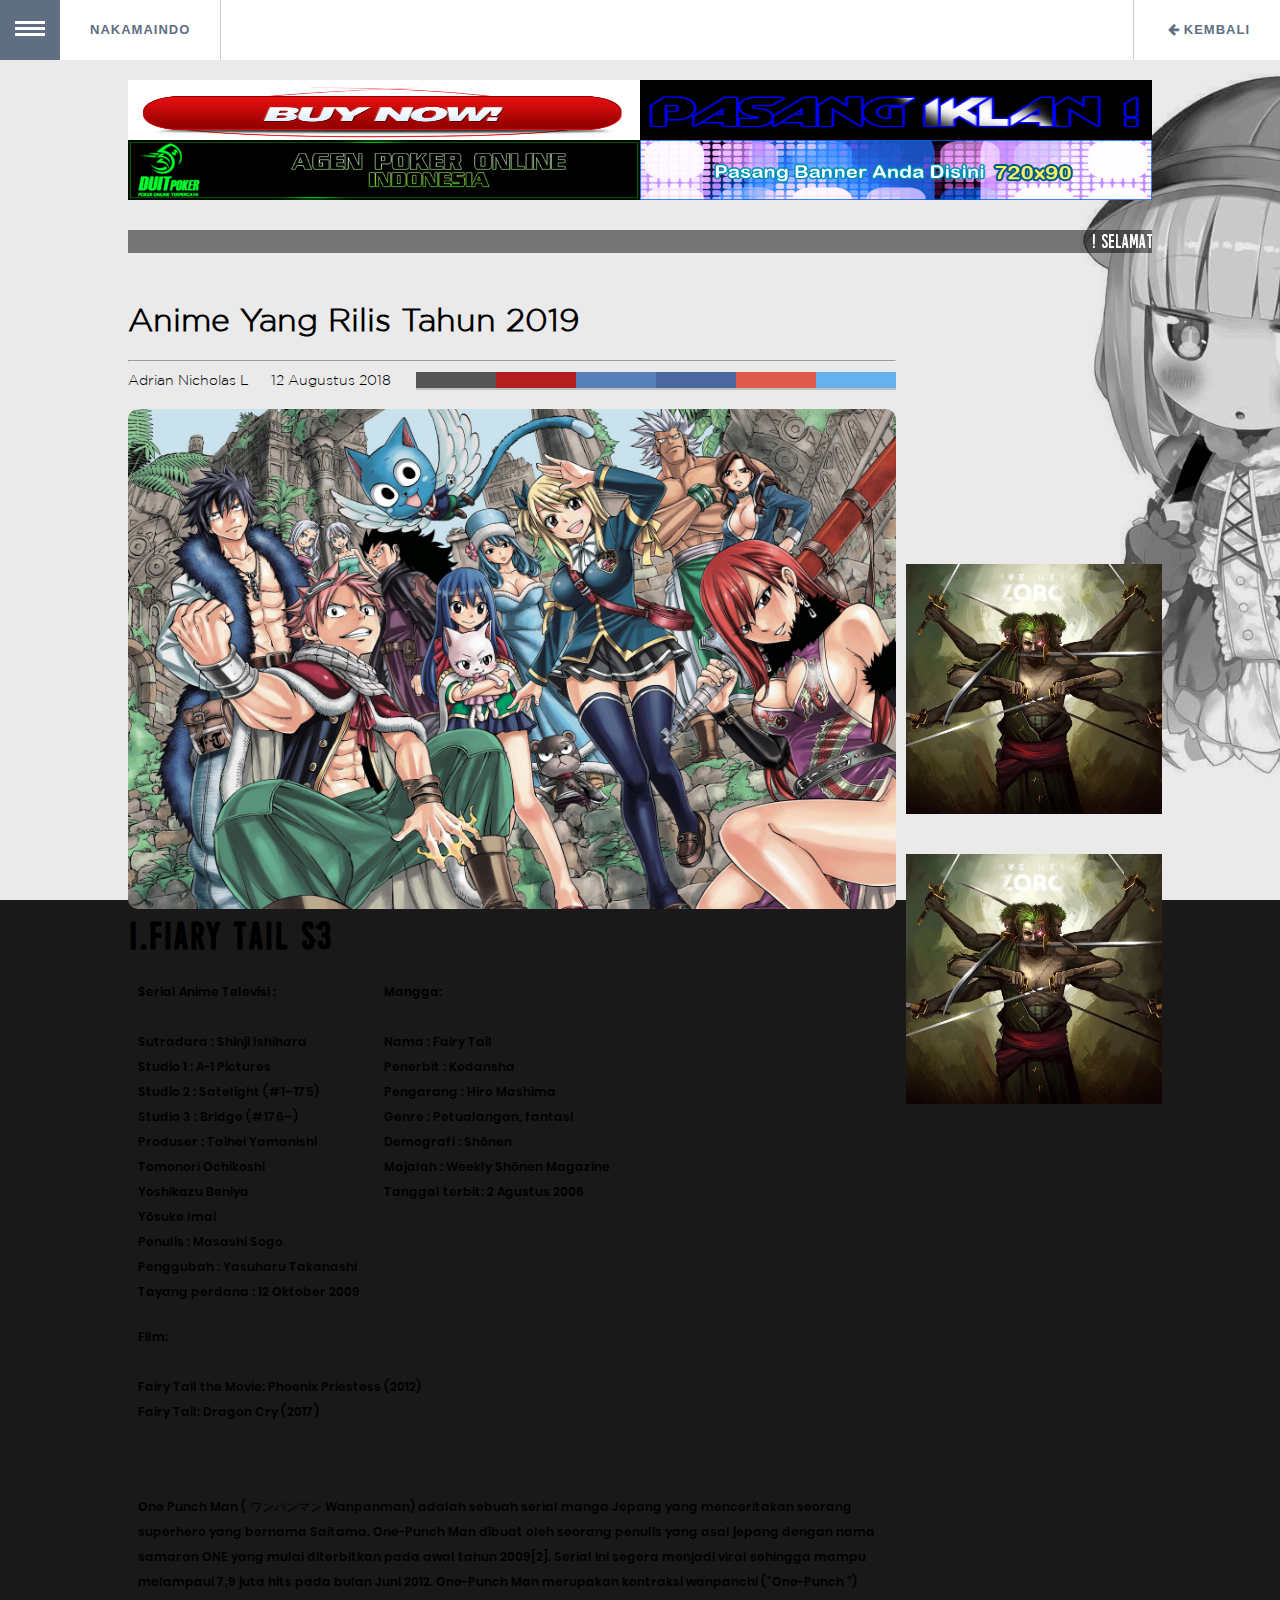
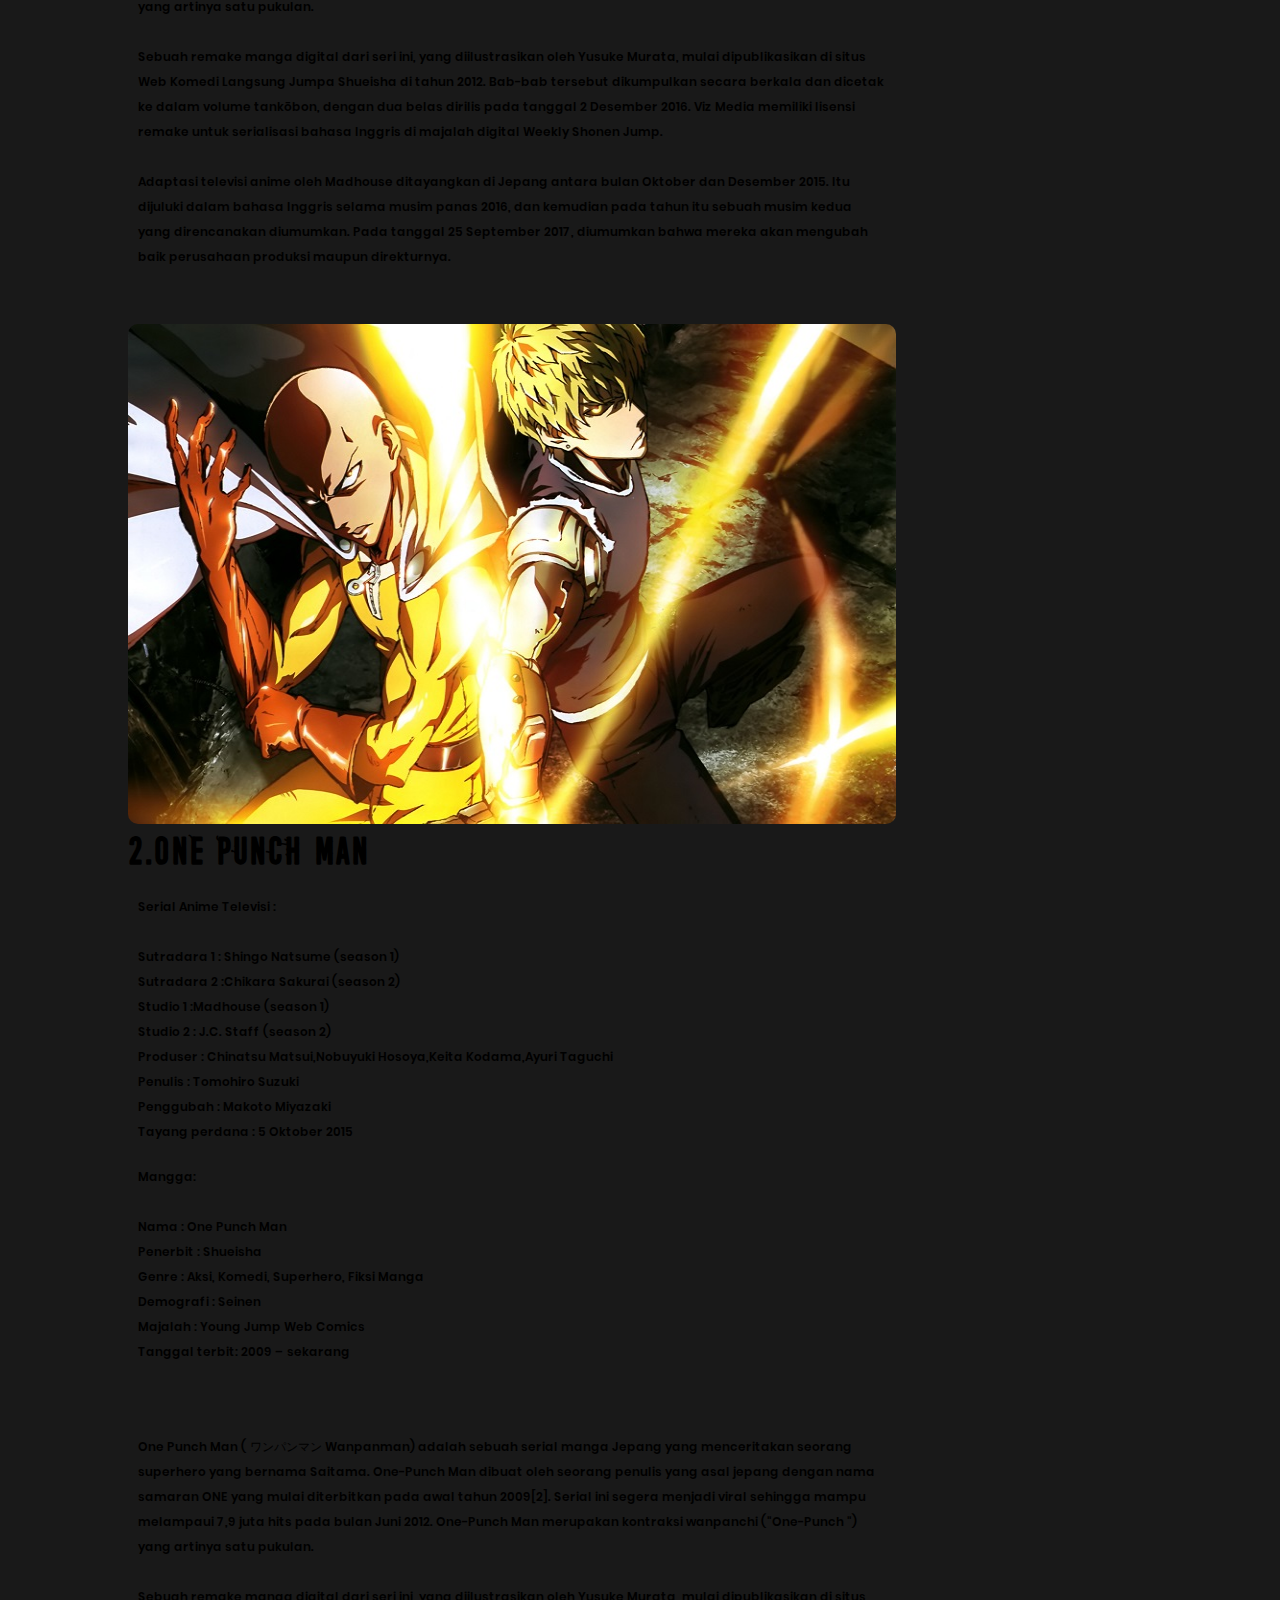
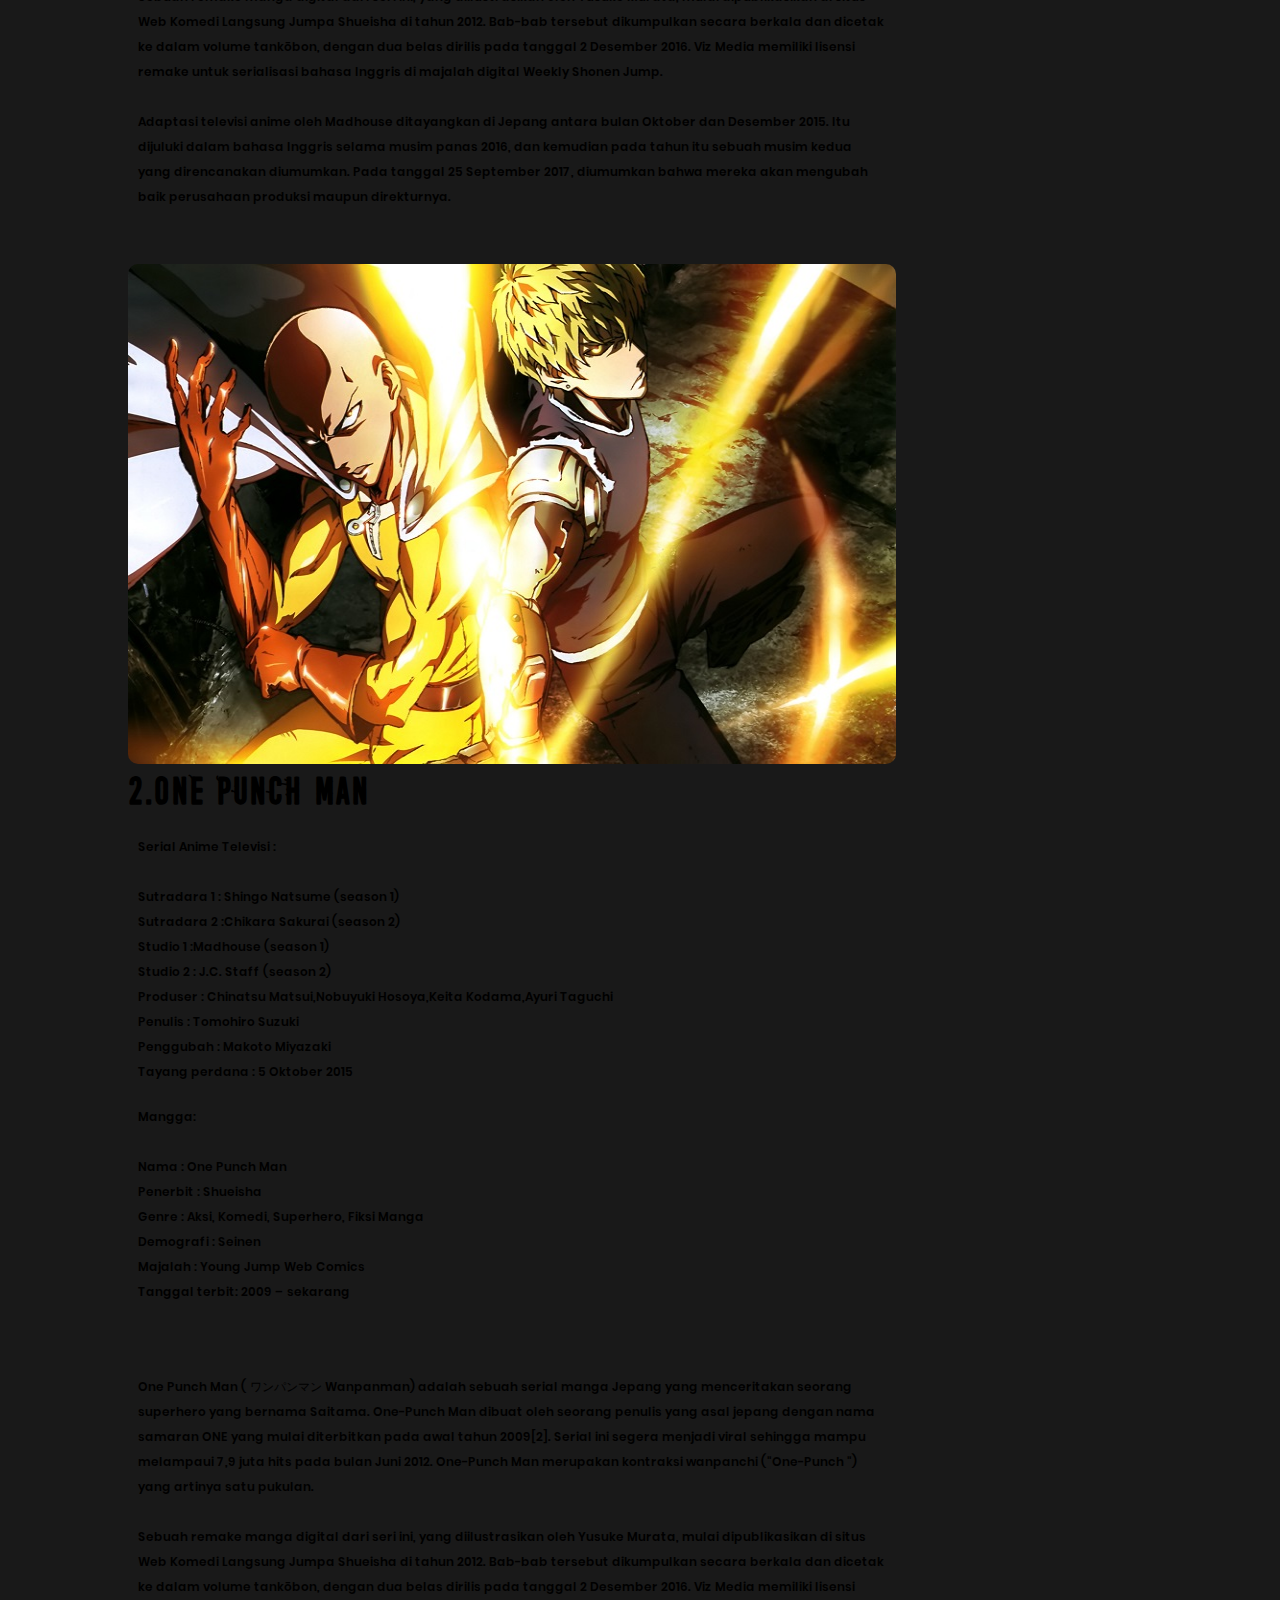
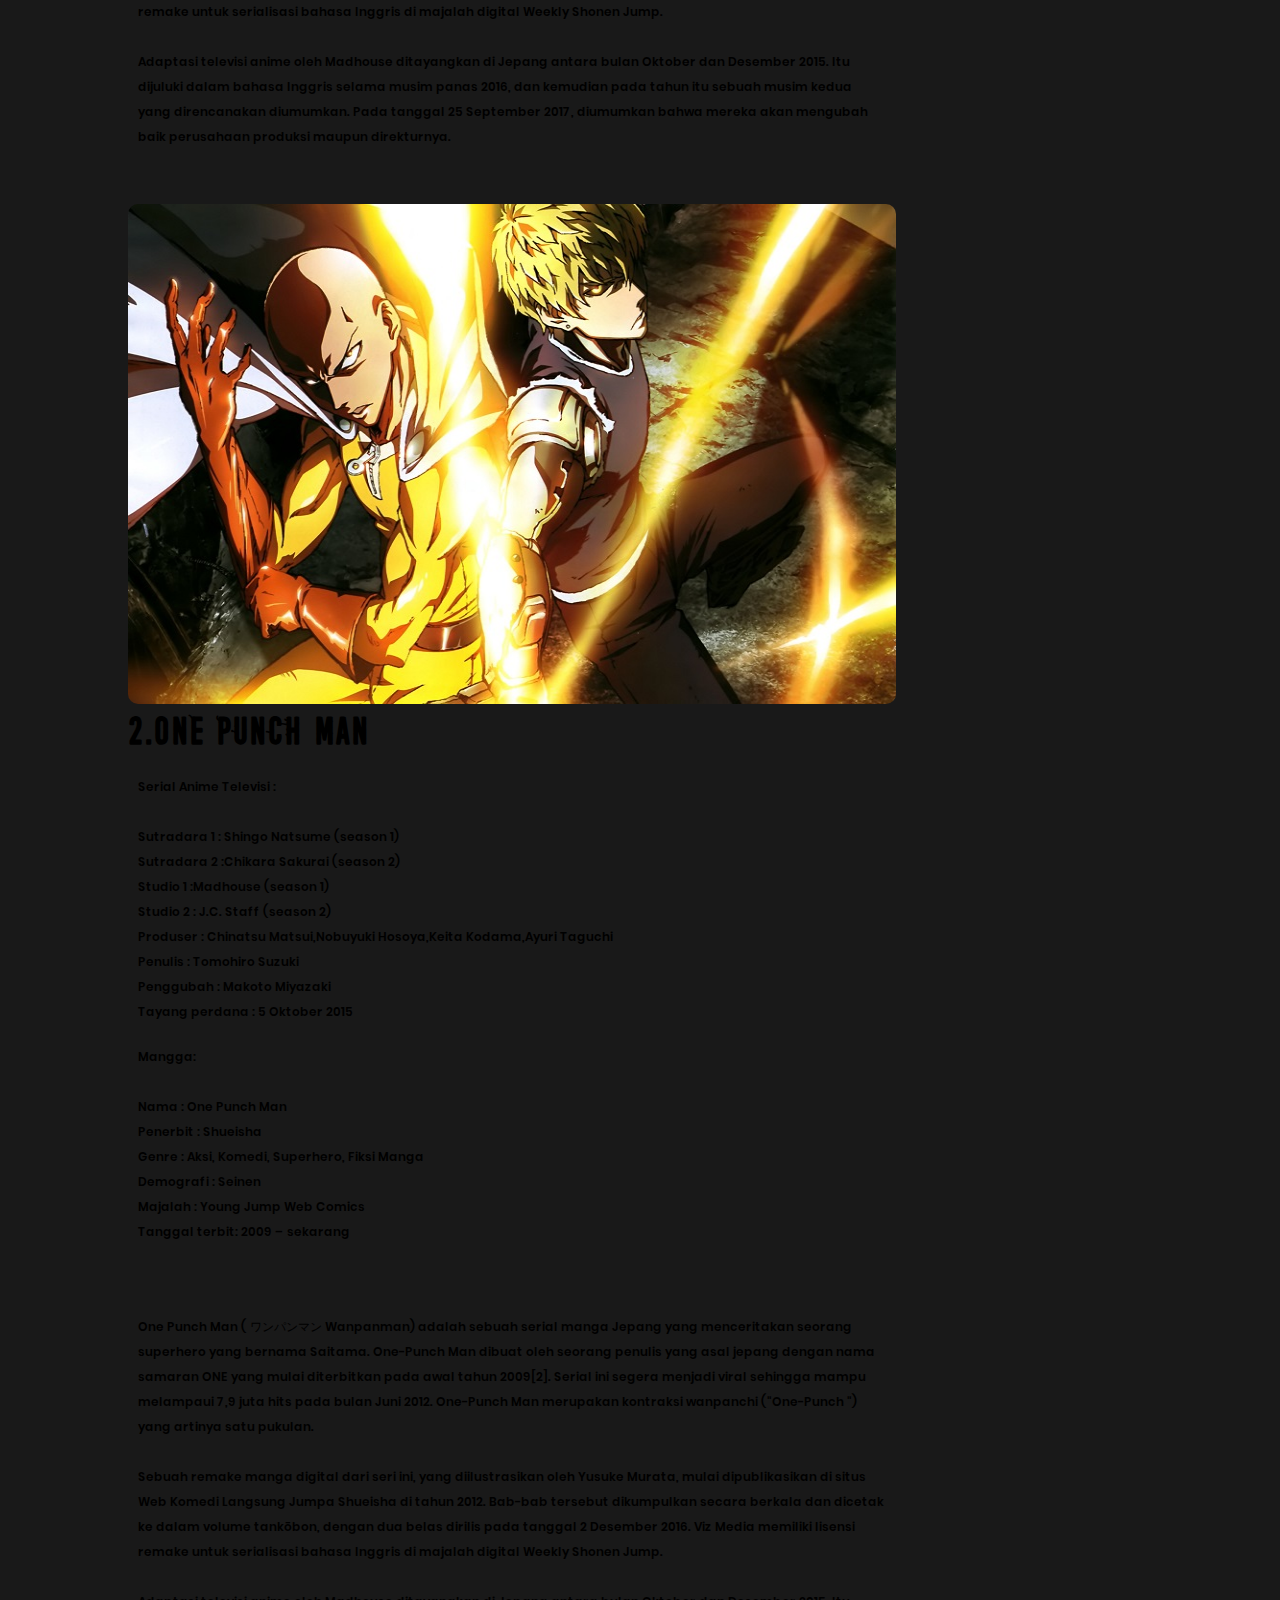
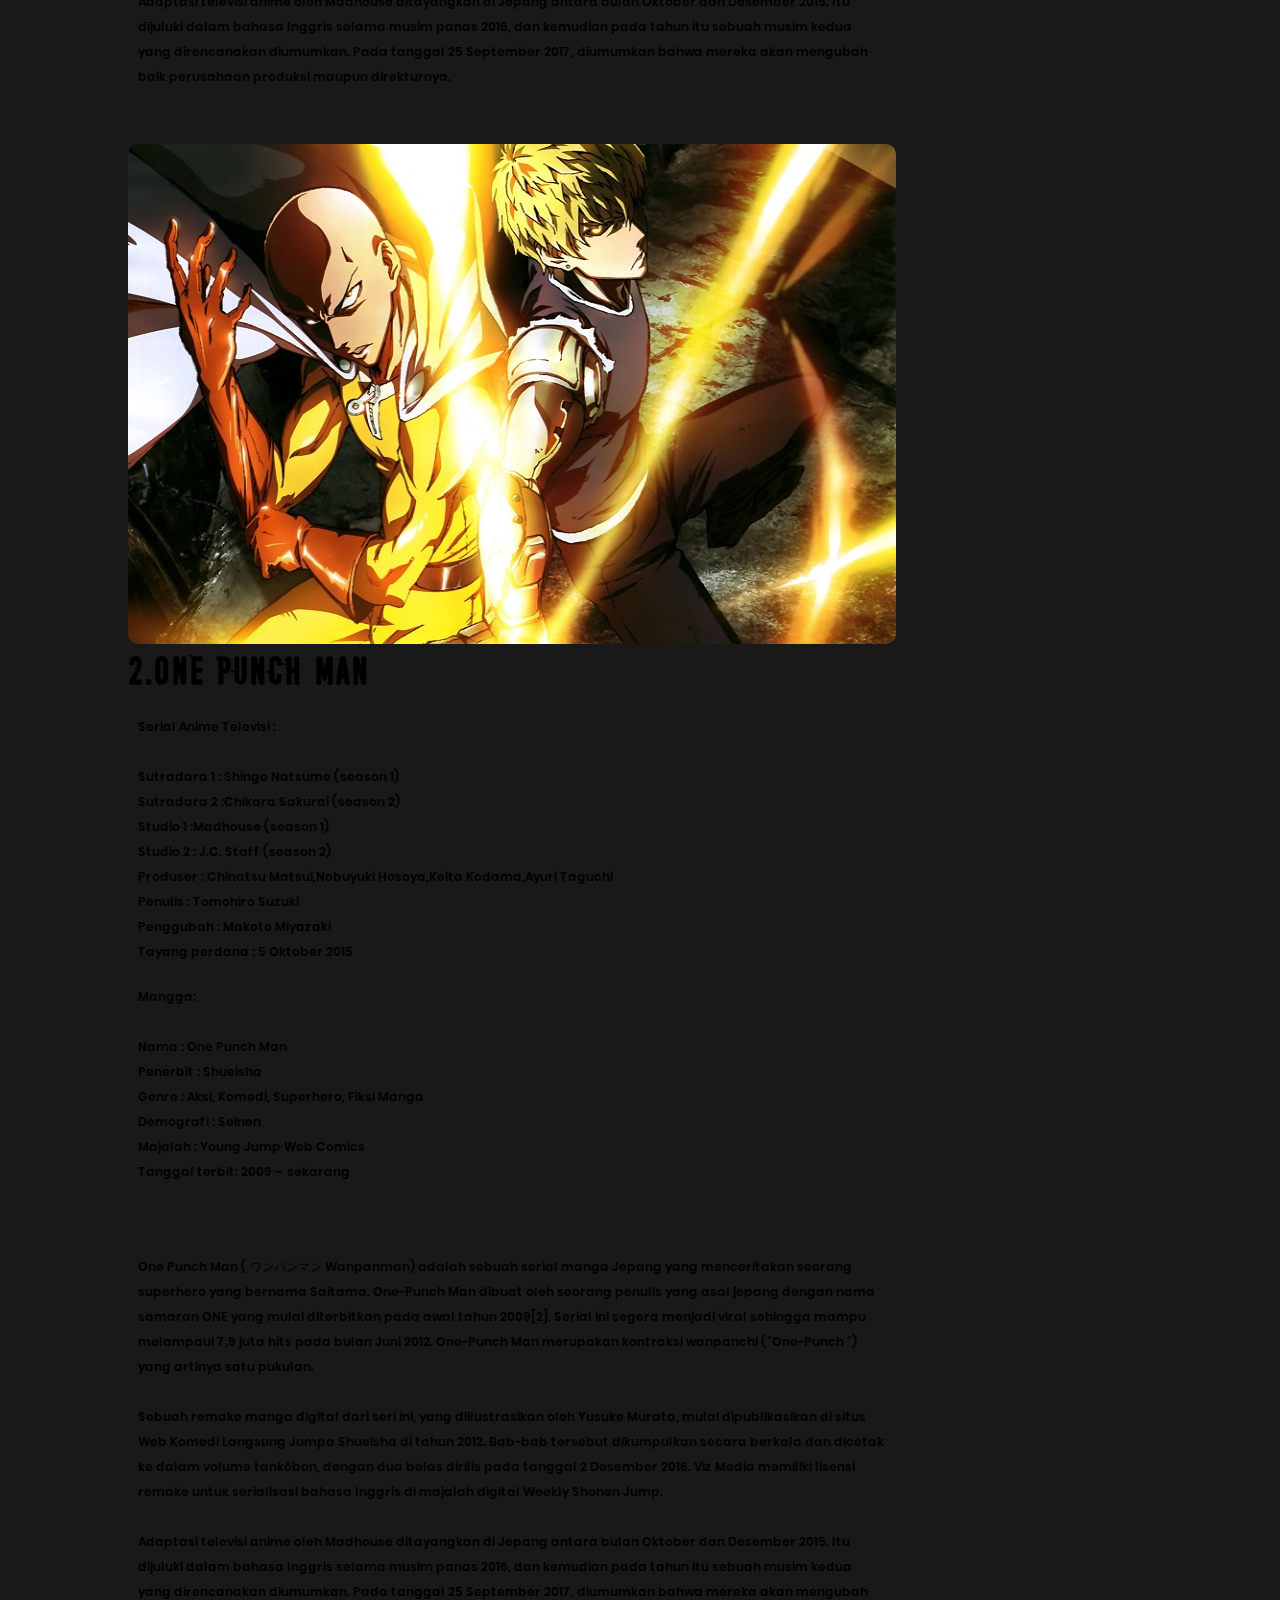
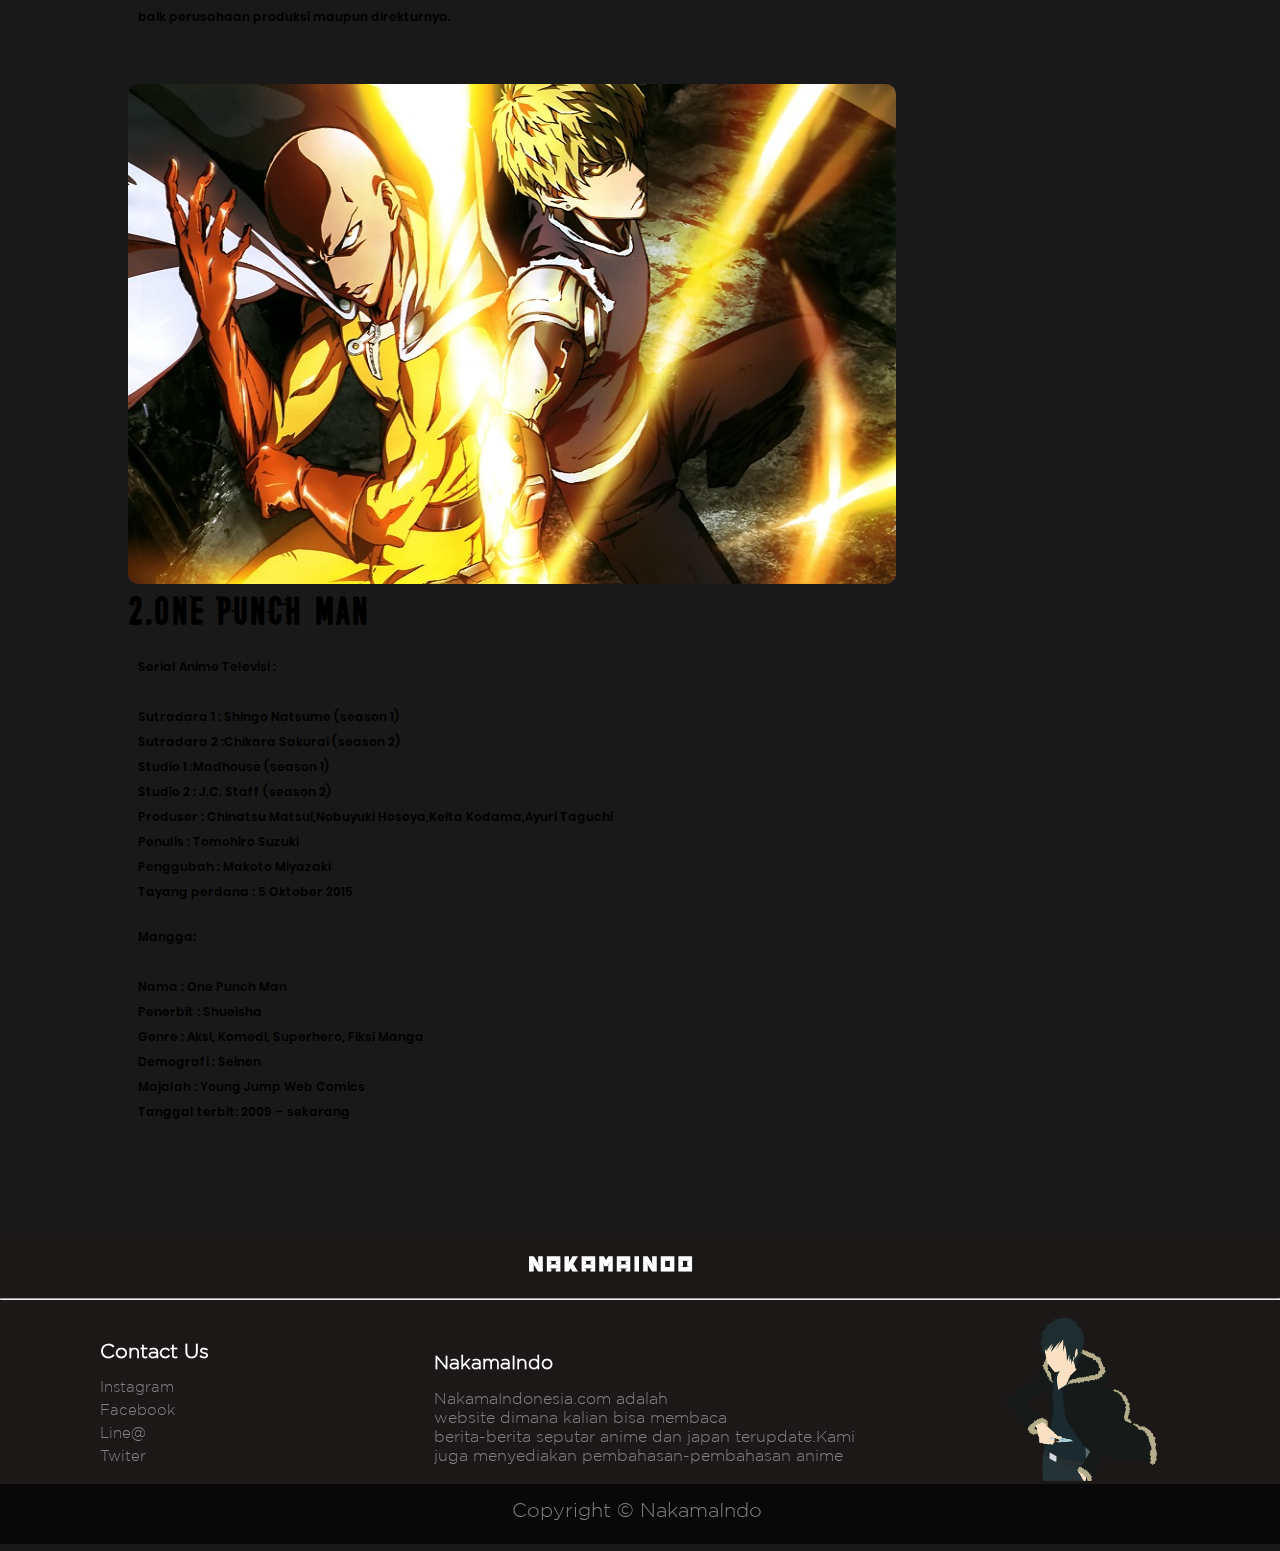
<file: post/Anime-yang-rilis-tahun-2019.html>
<!DOCTYPE html>
<html lang="id" class="no-js">
	<head>
		<meta charset="UTF-8" />
		<meta http-equiv="X-UA-Compatible" content="IE=edge,chrome=1"> 
		<meta name="viewport" content="width=device-width, initial-scale=1.0"> 
		<title>NakamaIndonesia</title>
		<meta name="description" content="NakamaIndo, Website yang berisi informasi-informasi anime" />
		<meta name="keywords" content="wibu,jepanginformasi,animeinfo,anime,otaku,nakamaindo,informasianime , anime tahun 2019 ,Anime-yang-rilis-tahun-2019" />
		<meta name="author" content="NakamaIndo" />
		<link rel="shortcut icon" href="../favicon.ico">
		<link rel="stylesheet" type="text/css" href="../css/normalize.css" />
		<link rel="stylesheet" type="text/css" href="../css/Anime-yang-rilis-tahun-2019.css" />
		<link rel="stylesheet" type="text/css" href="../css/component.css" />
		<link rel="stylesheet" href="https://use.fontawesome.com/releases/v5.2.0/css/all.css" integrity="sha384-hWVjflwFxL6sNzntih27bfxkr27PmbbK/iSvJ+a4+0owXq79v+lsFkW54bOGbiDQ" crossorigin="anonymous">
		<script src="../js/modernizr.custom.js"></script>
	</head>
	<body>

			<!-- NAVBAR -->
				<div id="navbar" >
					<div class="container">
						<ul id="gn-menu" class="gn-menu-main" style="z-index: 1000;">
							<li class="gn-trigger">
								<a class="gn-icon gn-icon-menu"><span>Menu</span></a>
								<nav class="gn-menu-wrapper">
									<div class="gn-scroller">
										<ul class="gn-menu">
											<li class="gn-search-item">
												<input placeholder="Search" type="search" class="gn-search">
												<a class="gn-icon gn-icon-search"><span>Search</span></a>
											</li>
											<li>
												<ul class="gn-submenu">
												</ul>
											</li>
											<li><a class="gn-icon gn-icon-cog"  href="../index.html" >Home</a></li>
											<li><a class="gn-icon gn-icon-help" href="post/Anime-yang-rilis-tahun-2019.html#footer">Contact Us</a></li>
											<li><a class="gn-icon  gn-icon-videos">Songs</a></li>
											<li><a class="gn-icon gn-icon-pictures" href="../wallpaper/wallpaper-destop.html" >Wallpaper Destop </a></li>
											<li><a class="gn-icon gn-icon-pictures">Wallpaper Android </a></li>
											<li>
												<ul class="gn-submenu">
												</ul>
											</li>
										</ul>
									</div><!-- /gn-scroller -->
								</nav>
							</li>
							<li><a href="#">NakamaIndo</a></li>
							<li><a class="codrops-icon codrops-icon-prev" href="../index.html"><span>Kembali</span></a></li>
						</ul>
					</div><!-- /container -->
				</div>


				<div id="iklanatas" >
					<div id="iklan-atas">
						<img src="../images/iklan.gif" class="iklanataspic">
						<img src="../images/iklan2.gif" class="iklanataspic">
						<img src="../images/iklan3.gif" class="iklanataspic">
						<img src="../images/iklan4.gif" class="iklanataspic">
					</div>
					<marquee id="textselamatdatang"> ! Selamat Datang Di NakamaIndo ! </marquee>
				</div>


				<div id="kosongkiri"></div>

				<div id="main">
					<h1> Anime Yang Rilis Tahun 2019 </h1>
						<hr>
						<p class="penulis">Adrian Nicholas L </p> 
						<p class="tanggalditulis">12 Augustus 2018 </p>

						<div id="sharetombollist">
						<div class="sharetombol">
						<!-- Twitter -->
						<a href="http://twitter.com/share?url=URL-ARTIKEL" target="_blank" class="share-btn twitter">
						<i class="fab fa-twitter"></i>
						</a>

						<!-- Google Plus -->
						<a href="https://plus.google.com/share?url=URL-ARTIKEL" target="_blank" class="share-btn google-plus">
						<i class="fab fa-google-plus"></i>
						</a>

						<!-- Facebook -->
						<a href="http://www.facebook.com/sharer.php?u=URL-ARTIKEL" target="_blank" class="share-btn facebook">
						<i class="fab fa-facebook-f"></i>
						</a>

						<!-- LinkedIn -->
						<a href="http://www.linkedin.com/shareArticle?url=URL-ARTIKEL" target="_blank" class="share-btn linkedin">
						<i class="fab fa-linkedin-in"></i>
						</a>

						<!-- Pinterest -->
						<a href="http://pinterest.com/pin/create/button/?url=URL-ARTIKEL" target="_blank" class="share-btn pinterest">
						<i class="fab fa-pinterest-p"></i>
						</a>

						<!-- Email -->
						<a href="mailto:?subject=HMTL%20Share%20Buttons&body=URL-ARTIKEL" target="_blank" class="share-btn email">
						<i class="fa fa-envelope"></i>
						</a>
						</div>
						</div>

				<div>
					<img src="../images/fairytail.jpg" class="photoartikel">
						 <h3 class="list">1.Fiary Tail S3</h3>

		    			<p class="textdeskripsi"> 
							Serial Anime Televisi :
							<br>
							<br>
							Sutradara :	Shinji Ishihara <br>
						    Studio 1 :	A-1 Pictures<br>
							Studio 2 : Satelight (#1–175)<br> 
							Studio 3 : Bridge (#176–) <br>
						    Produser : Taihei Yamanishi <br> Tomonori Ochikoshi <br>      Yoshikazu Beniya<br> Yōsuke Imai<br> 
						    Penulis	: Masashi Sogo<br> 
						    Penggubah :	Yasuharu Takanashi<br> 
						    Tayang perdana : 12 Oktober 2009<br> 
						</p>  

	    				<p class="textdeskripsi"> 
							Mangga: 
							<br>
							<br>
							Nama : Fairy Tail <br>
							Penerbit : 	Kodansha <br>
							Pengarang : Hiro Mashima <br>
							Genre :	Petualangan, fantasi <br>
							Demografi :	Shōnen <br>
							Majalah	: Weekly Shōnen Magazine <br>
							Tanggal terbit: 2 Agustus 2006  <br>
						</p>  

						<p class="textdeskripsi"> 
							Film: 
							<br>
							<br>
							Fairy Tail the Movie: Phoenix Priestess (2012)<br>
							Fairy Tail: Dragon Cry (2017)<br>
						</p>  

			

						<p class="deskripsipanjang">
						 <br> <br>
							One Punch Man ( ワンパンマン Wanpanman) adalah sebuah serial manga Jepang yang menceritakan seorang superhero yang bernama Saitama. One-Punch Man dibuat oleh seorang penulis yang asal jepang dengan nama samaran ONE yang mulai diterbitkan pada awal tahun 2009[2]. Serial ini segera menjadi viral sehingga mampu melampaui 7,9 juta hits pada bulan Juni 2012. One-Punch Man merupakan kontraksi wanpanchi ("One-Punch ") yang artinya satu pukulan.<br><br>

							Sebuah remake manga digital dari seri ini, yang diilustrasikan oleh Yusuke Murata, mulai dipublikasikan di situs Web Komedi Langsung Jumpa Shueisha di tahun 2012. Bab-bab tersebut dikumpulkan secara berkala dan dicetak ke dalam volume tankōbon, dengan dua belas dirilis pada tanggal 2 Desember 2016. Viz Media memiliki lisensi remake untuk serialisasi bahasa Inggris di majalah digital Weekly Shonen Jump.<br><br>

							Adaptasi televisi anime oleh Madhouse ditayangkan di Jepang antara bulan Oktober dan Desember 2015. Itu dijuluki dalam bahasa Inggris selama musim panas 2016, dan kemudian pada tahun itu sebuah musim kedua yang direncanakan diumumkan. Pada tanggal 25 September 2017, diumumkan bahwa mereka akan mengubah baik perusahaan produksi maupun direkturnya.<br><br>
						</p>  


					    <img src="../images/onepunchman.jpg" class="photoartikel">
						<h3 class="list">2.One Punch Man</h3>


				    	<p class="textdeskripsi"> 
							Serial Anime Televisi :
							<br>
							<br>
							Sutradara 1 : Shingo Natsume (season 1)<br>
						    Sutradara 2 :Chikara Sakurai (season 2)<br> 
						    Studio 1 :Madhouse (season 1)<br> 
							Studio 2 : J.C. Staff (season 2)<br> 
						    Produser : Chinatsu Matsui,Nobuyuki Hosoya,Keita Kodama,Ayuri Taguchi<br> 
						    Penulis	: Tomohiro Suzuki<br> 
						    Penggubah :	Makoto Miyazaki<br> 
						    Tayang perdana : 5 Oktober 2015<br> 
						</p>  

				    	<p class="textdeskripsi"> 
							Mangga: 
							<br>
							<br>
							Nama : One Punch Man <br>
							Penerbit : Shueisha <br>
							Genre : Aksi, Komedi, Superhero, Fiksi Manga <br>
							Demografi :	Seinen <br>
							Majalah	: Young Jump Web Comics <br>
							Tanggal terbit: 2009 – sekarang <br>

						</p>  


						<p class="deskripsipanjang">
						 <br> <br>
							One Punch Man ( ワンパンマン Wanpanman) adalah sebuah serial manga Jepang yang menceritakan seorang superhero yang bernama Saitama. One-Punch Man dibuat oleh seorang penulis yang asal jepang dengan nama samaran ONE yang mulai diterbitkan pada awal tahun 2009[2]. Serial ini segera menjadi viral sehingga mampu melampaui 7,9 juta hits pada bulan Juni 2012. One-Punch Man merupakan kontraksi wanpanchi ("One-Punch ") yang artinya satu pukulan.<br><br>

							Sebuah remake manga digital dari seri ini, yang diilustrasikan oleh Yusuke Murata, mulai dipublikasikan di situs Web Komedi Langsung Jumpa Shueisha di tahun 2012. Bab-bab tersebut dikumpulkan secara berkala dan dicetak ke dalam volume tankōbon, dengan dua belas dirilis pada tanggal 2 Desember 2016. Viz Media memiliki lisensi remake untuk serialisasi bahasa Inggris di majalah digital Weekly Shonen Jump.<br><br>

							Adaptasi televisi anime oleh Madhouse ditayangkan di Jepang antara bulan Oktober dan Desember 2015. Itu dijuluki dalam bahasa Inggris selama musim panas 2016, dan kemudian pada tahun itu sebuah musim kedua yang direncanakan diumumkan. Pada tanggal 25 September 2017, diumumkan bahwa mereka akan mengubah baik perusahaan produksi maupun direkturnya.<br><br>
						</p>

						<img src="../images/onepunchman.jpg" class="photoartikel">
						<h3 class="list">2.One Punch Man</h3>


				    	<p class="textdeskripsi"> 
							Serial Anime Televisi :
							<br>
							<br>
							Sutradara 1 : Shingo Natsume (season 1)<br>
						    Sutradara 2 :Chikara Sakurai (season 2)<br> 
						    Studio 1 :Madhouse (season 1)<br> 
							Studio 2 : J.C. Staff (season 2)<br> 
						    Produser : Chinatsu Matsui,Nobuyuki Hosoya,Keita Kodama,Ayuri Taguchi<br> 
						    Penulis	: Tomohiro Suzuki<br> 
						    Penggubah :	Makoto Miyazaki<br> 
						    Tayang perdana : 5 Oktober 2015<br> 
						</p>  

				    	<p class="textdeskripsi"> 
							Mangga: 
							<br>
							<br>
							Nama : One Punch Man <br>
							Penerbit : Shueisha <br>
							Genre : Aksi, Komedi, Superhero, Fiksi Manga <br>
							Demografi :	Seinen <br>
							Majalah	: Young Jump Web Comics <br>
							Tanggal terbit: 2009 – sekarang <br>

						</p>  


						<p class="deskripsipanjang">
						 <br> <br>
							One Punch Man ( ワンパンマン Wanpanman) adalah sebuah serial manga Jepang yang menceritakan seorang superhero yang bernama Saitama. One-Punch Man dibuat oleh seorang penulis yang asal jepang dengan nama samaran ONE yang mulai diterbitkan pada awal tahun 2009[2]. Serial ini segera menjadi viral sehingga mampu melampaui 7,9 juta hits pada bulan Juni 2012. One-Punch Man merupakan kontraksi wanpanchi ("One-Punch ") yang artinya satu pukulan.<br><br>

							Sebuah remake manga digital dari seri ini, yang diilustrasikan oleh Yusuke Murata, mulai dipublikasikan di situs Web Komedi Langsung Jumpa Shueisha di tahun 2012. Bab-bab tersebut dikumpulkan secara berkala dan dicetak ke dalam volume tankōbon, dengan dua belas dirilis pada tanggal 2 Desember 2016. Viz Media memiliki lisensi remake untuk serialisasi bahasa Inggris di majalah digital Weekly Shonen Jump.<br><br>

							Adaptasi televisi anime oleh Madhouse ditayangkan di Jepang antara bulan Oktober dan Desember 2015. Itu dijuluki dalam bahasa Inggris selama musim panas 2016, dan kemudian pada tahun itu sebuah musim kedua yang direncanakan diumumkan. Pada tanggal 25 September 2017, diumumkan bahwa mereka akan mengubah baik perusahaan produksi maupun direkturnya.<br><br>
						</p>

						<img src="../images/onepunchman.jpg" class="photoartikel">
						<h3 class="list">2.One Punch Man</h3>


				    	<p class="textdeskripsi"> 
							Serial Anime Televisi :
							<br>
							<br>
							Sutradara 1 : Shingo Natsume (season 1)<br>
						    Sutradara 2 :Chikara Sakurai (season 2)<br> 
						    Studio 1 :Madhouse (season 1)<br> 
							Studio 2 : J.C. Staff (season 2)<br> 
						    Produser : Chinatsu Matsui,Nobuyuki Hosoya,Keita Kodama,Ayuri Taguchi<br> 
						    Penulis	: Tomohiro Suzuki<br> 
						    Penggubah :	Makoto Miyazaki<br> 
						    Tayang perdana : 5 Oktober 2015<br> 
						</p>  

				    	<p class="textdeskripsi"> 
							Mangga: 
							<br>
							<br>
							Nama : One Punch Man <br>
							Penerbit : Shueisha <br>
							Genre : Aksi, Komedi, Superhero, Fiksi Manga <br>
							Demografi :	Seinen <br>
							Majalah	: Young Jump Web Comics <br>
							Tanggal terbit: 2009 – sekarang <br>

						</p>  


						<p class="deskripsipanjang">
						 <br> <br>
							One Punch Man ( ワンパンマン Wanpanman) adalah sebuah serial manga Jepang yang menceritakan seorang superhero yang bernama Saitama. One-Punch Man dibuat oleh seorang penulis yang asal jepang dengan nama samaran ONE yang mulai diterbitkan pada awal tahun 2009[2]. Serial ini segera menjadi viral sehingga mampu melampaui 7,9 juta hits pada bulan Juni 2012. One-Punch Man merupakan kontraksi wanpanchi ("One-Punch ") yang artinya satu pukulan.<br><br>

							Sebuah remake manga digital dari seri ini, yang diilustrasikan oleh Yusuke Murata, mulai dipublikasikan di situs Web Komedi Langsung Jumpa Shueisha di tahun 2012. Bab-bab tersebut dikumpulkan secara berkala dan dicetak ke dalam volume tankōbon, dengan dua belas dirilis pada tanggal 2 Desember 2016. Viz Media memiliki lisensi remake untuk serialisasi bahasa Inggris di majalah digital Weekly Shonen Jump.<br><br>

							Adaptasi televisi anime oleh Madhouse ditayangkan di Jepang antara bulan Oktober dan Desember 2015. Itu dijuluki dalam bahasa Inggris selama musim panas 2016, dan kemudian pada tahun itu sebuah musim kedua yang direncanakan diumumkan. Pada tanggal 25 September 2017, diumumkan bahwa mereka akan mengubah baik perusahaan produksi maupun direkturnya.<br><br>
						</p>

						<img src="../images/onepunchman.jpg" class="photoartikel">
						<h3 class="list">2.One Punch Man</h3>


				    	<p class="textdeskripsi"> 
							Serial Anime Televisi :
							<br>
							<br>
							Sutradara 1 : Shingo Natsume (season 1)<br>
						    Sutradara 2 :Chikara Sakurai (season 2)<br> 
						    Studio 1 :Madhouse (season 1)<br> 
							Studio 2 : J.C. Staff (season 2)<br> 
						    Produser : Chinatsu Matsui,Nobuyuki Hosoya,Keita Kodama,Ayuri Taguchi<br> 
						    Penulis	: Tomohiro Suzuki<br> 
						    Penggubah :	Makoto Miyazaki<br> 
						    Tayang perdana : 5 Oktober 2015<br> 
						</p>  

				    	<p class="textdeskripsi"> 
							Mangga: 
							<br>
							<br>
							Nama : One Punch Man <br>
							Penerbit : Shueisha <br>
							Genre : Aksi, Komedi, Superhero, Fiksi Manga <br>
							Demografi :	Seinen <br>
							Majalah	: Young Jump Web Comics <br>
							Tanggal terbit: 2009 – sekarang <br>

						</p>  


						<p class="deskripsipanjang">
						 <br> <br>
							One Punch Man ( ワンパンマン Wanpanman) adalah sebuah serial manga Jepang yang menceritakan seorang superhero yang bernama Saitama. One-Punch Man dibuat oleh seorang penulis yang asal jepang dengan nama samaran ONE yang mulai diterbitkan pada awal tahun 2009[2]. Serial ini segera menjadi viral sehingga mampu melampaui 7,9 juta hits pada bulan Juni 2012. One-Punch Man merupakan kontraksi wanpanchi ("One-Punch ") yang artinya satu pukulan.<br><br>

							Sebuah remake manga digital dari seri ini, yang diilustrasikan oleh Yusuke Murata, mulai dipublikasikan di situs Web Komedi Langsung Jumpa Shueisha di tahun 2012. Bab-bab tersebut dikumpulkan secara berkala dan dicetak ke dalam volume tankōbon, dengan dua belas dirilis pada tanggal 2 Desember 2016. Viz Media memiliki lisensi remake untuk serialisasi bahasa Inggris di majalah digital Weekly Shonen Jump.<br><br>

							Adaptasi televisi anime oleh Madhouse ditayangkan di Jepang antara bulan Oktober dan Desember 2015. Itu dijuluki dalam bahasa Inggris selama musim panas 2016, dan kemudian pada tahun itu sebuah musim kedua yang direncanakan diumumkan. Pada tanggal 25 September 2017, diumumkan bahwa mereka akan mengubah baik perusahaan produksi maupun direkturnya.<br><br>
						</p>

						<img src="../images/onepunchman.jpg" class="photoartikel">
						<h3 class="list">2.One Punch Man</h3>


				    	<p class="textdeskripsi"> 
							Serial Anime Televisi :
							<br>
							<br>
							Sutradara 1 : Shingo Natsume (season 1)<br>
						    Sutradara 2 :Chikara Sakurai (season 2)<br> 
						    Studio 1 :Madhouse (season 1)<br> 
							Studio 2 : J.C. Staff (season 2)<br> 
						    Produser : Chinatsu Matsui,Nobuyuki Hosoya,Keita Kodama,Ayuri Taguchi<br> 
						    Penulis	: Tomohiro Suzuki<br> 
						    Penggubah :	Makoto Miyazaki<br> 
						    Tayang perdana : 5 Oktober 2015<br> 
						</p>  

				    	<p class="textdeskripsi"> 
							Mangga: 
							<br>
							<br>
							Nama : One Punch Man <br>
							Penerbit : Shueisha <br>
							Genre : Aksi, Komedi, Superhero, Fiksi Manga <br>
							Demografi :	Seinen <br>
							Majalah	: Young Jump Web Comics <br>
							Tanggal terbit: 2009 – sekarang <br>

						</p>  
				</div>

				</div> <!-- /main -->


				<div id="slidebarkanan">
					<div id="soundcloud">
					<iframe width="100%" height="250" scrolling="no" frameborder="no" allow="autoplay" src="https://w.soundcloud.com/player/?url=https%3A//api.soundcloud.com/tracks/405812481&color=%23ff5500&auto_play=false&hide_related=false&show_comments=true&show_user=true&show_reposts=false&show_teaser=true&visual=true"></iframe>
					</div>

					<div class="iklan-kanan">
					 	<img src="../images/iklan1.jpg" class="gambar1">
					  	<img src="../images/iklan2.jpg" class="gambar2">
					</div>
					<div class="iklan-kanan2">
					 	<img src="../images/iklan1.jpg" class="gambar1">
					  	<img src="../images/iklan2.jpg" class="gambar2">
					</div>
				</div>

				<div id="kosongkanan"></div>

				<footer>
				<div id="footer">

					<img src="../images/nakamaindologo.png" class="logofooter">
					<hr>

					<div class="isifooter">
					<h2> Contact Us </h2>
					<a href="#" class="contact-footer"> Instagram </a>
					<a href="#" class="contact-footer"> Facebook </a>
					<a href="#" class="contact-footer"> Line@ </a>
					<a href="#" class="contact-footer"> Twiter </a>
					</div>

					<div class="isifooter">
					<h3>NakamaIndo</h3>
					<p>NakamaIndonesia.com adalah <br> website dimana kalian bisa membaca <br>berita-berita  seputar anime dan japan terupdate.Kami juga menyediakan pembahasan-pembahasan anime  </p>
					</div>

					<div class="footerimg">
						<img src="../images/imgfooter.png" class="imgfooter">
				</div>

				</div>

				<div id="footer2">
				<p>Copyright &copy NakamaIndo</p>
				</div>

				<div id="footerandroid">
					<p>Copyright &copy NakamaIndo</p>
				</div>
				</footer>
	   
			<!-- JQ JS =-->
				<script src="../js/classie.js"></script>
				<script src="../js/gnmenu.js"></script>
				<script> new gnMenu( document.getElementById( 'gn-menu' ) ); </script>     
	</body>
</html>
</file>
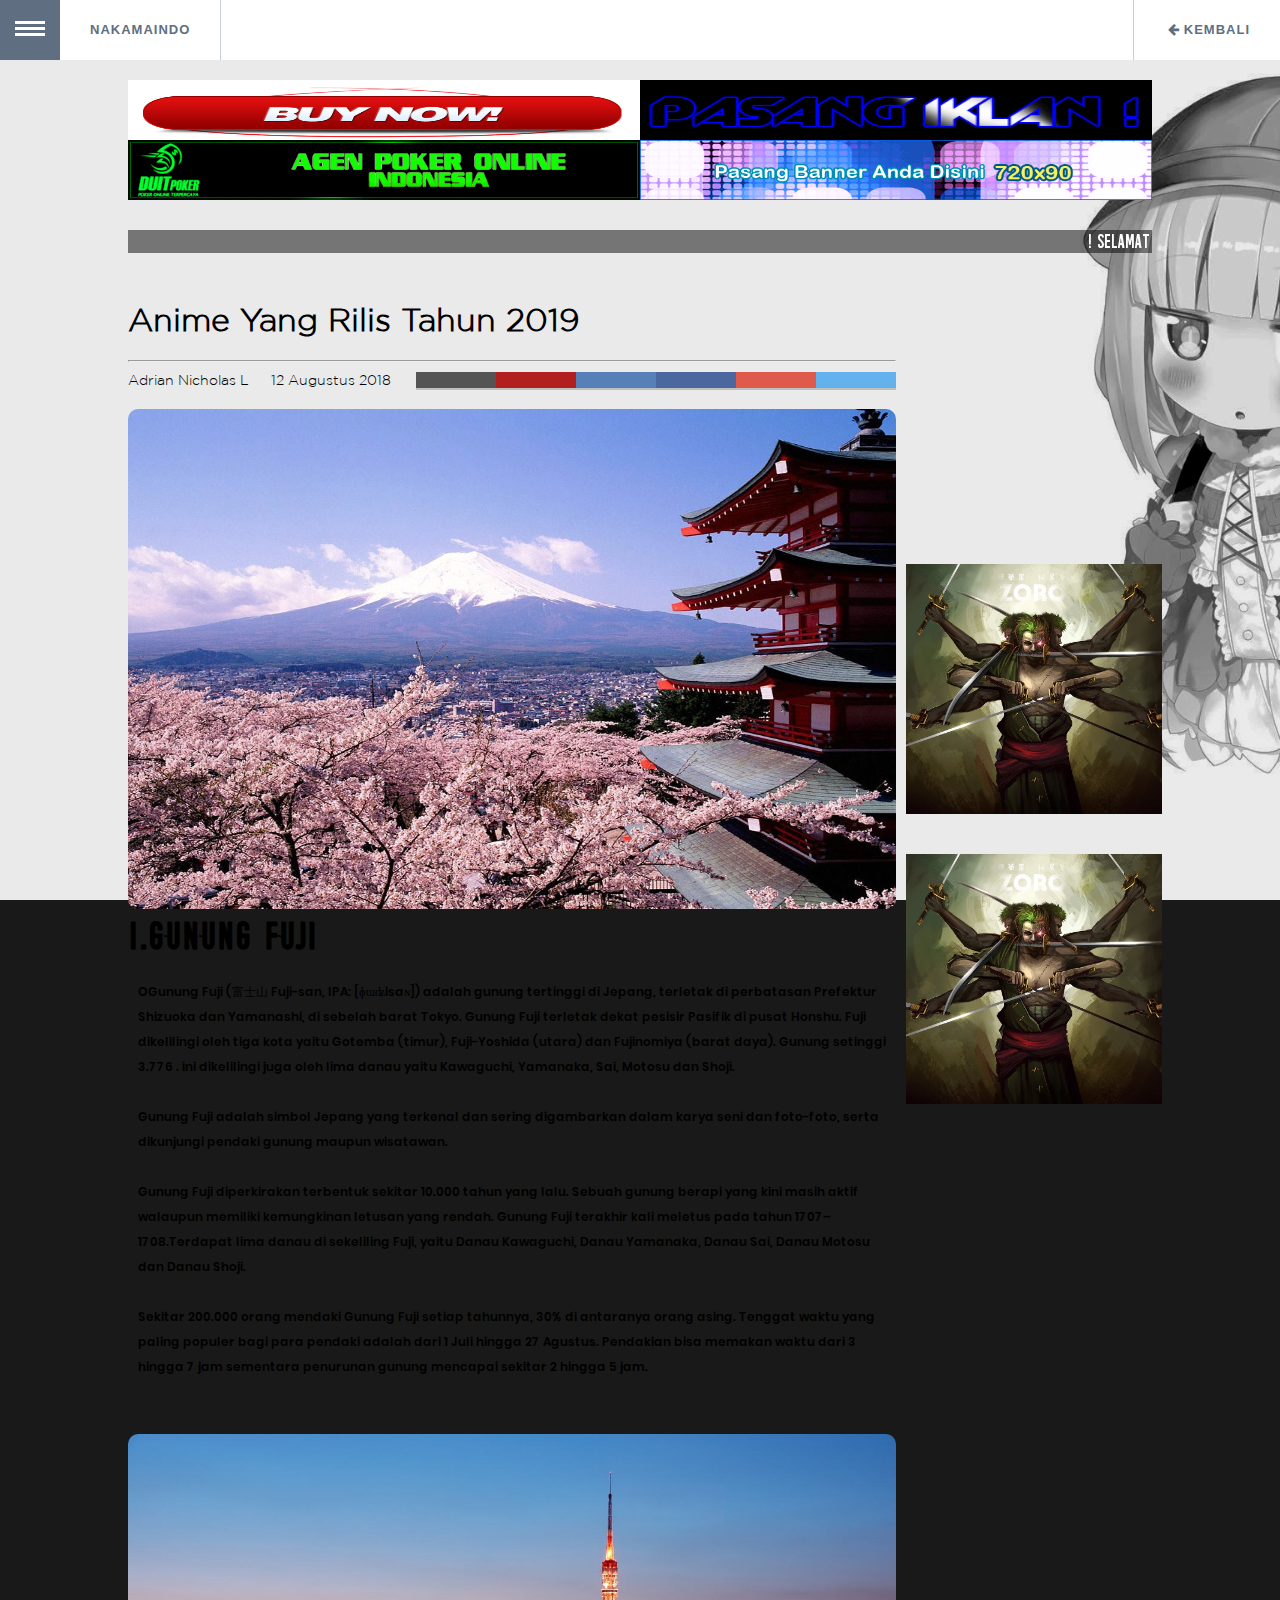
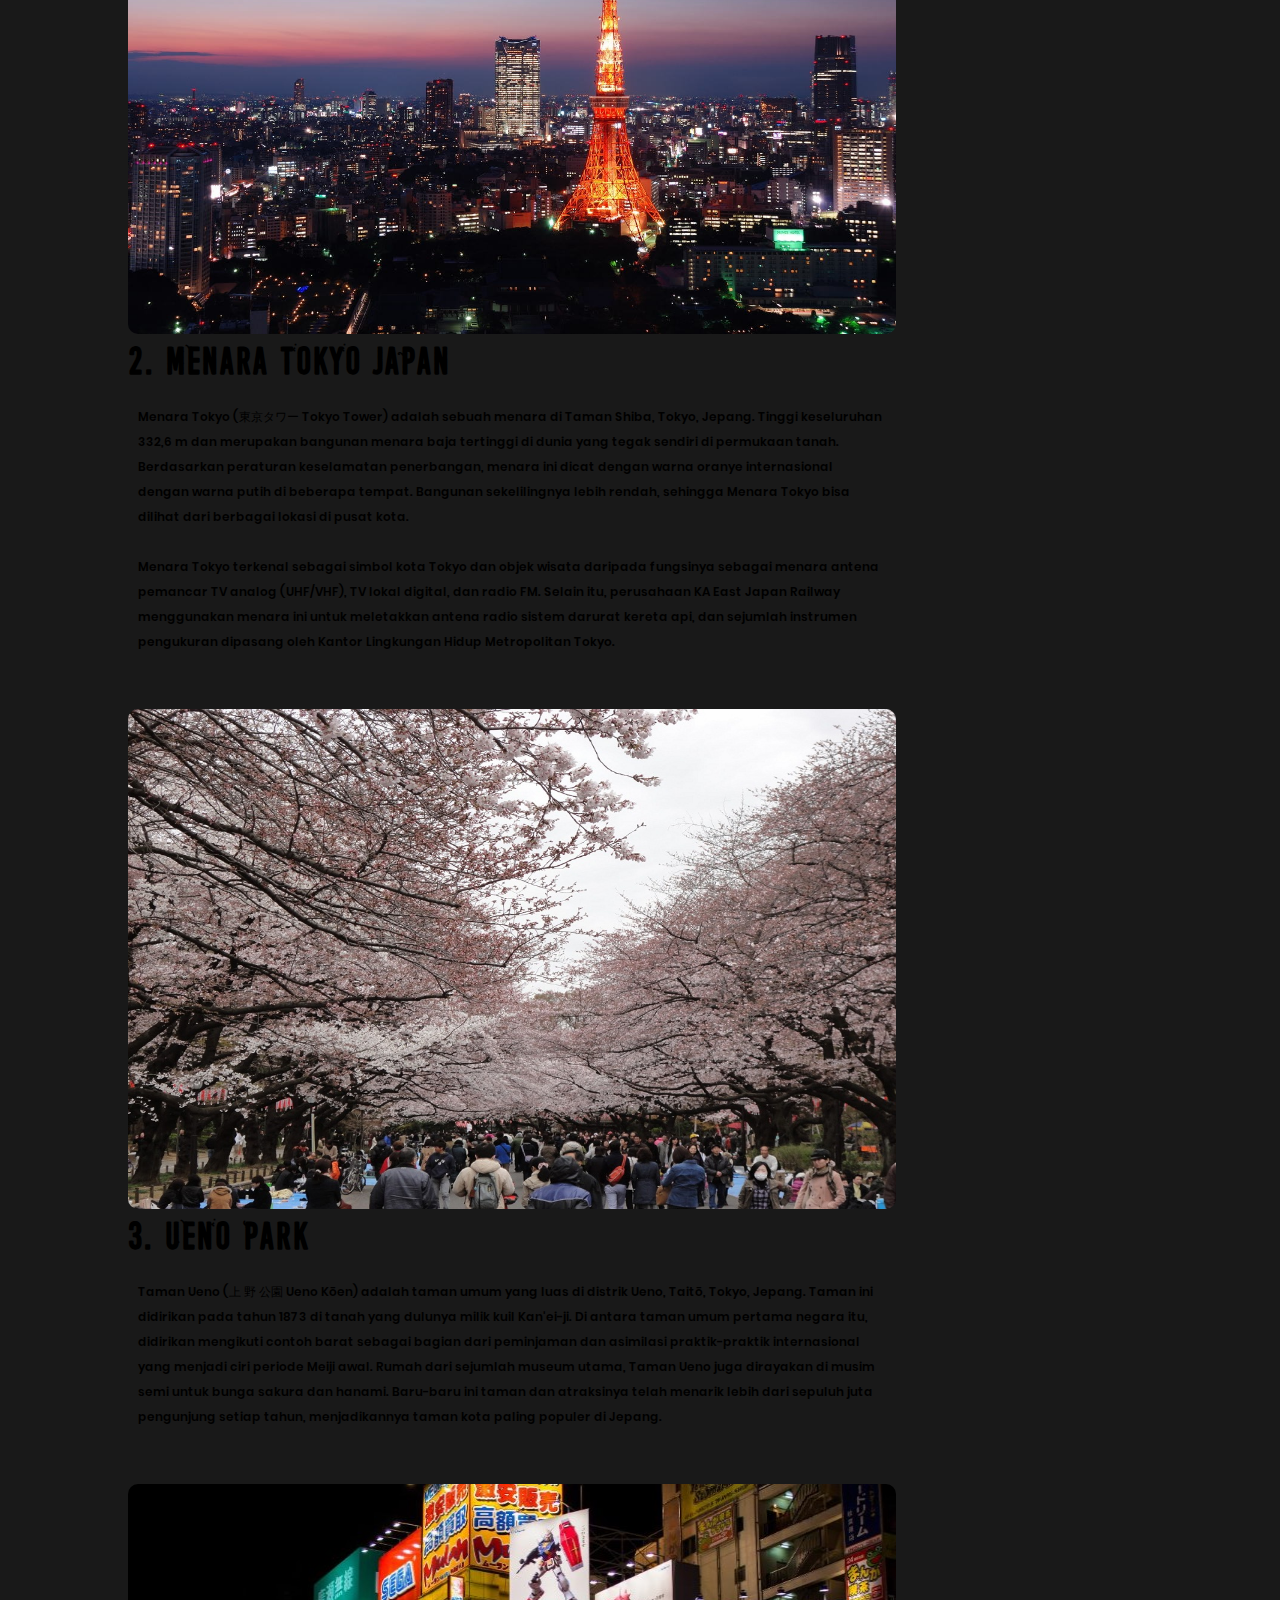
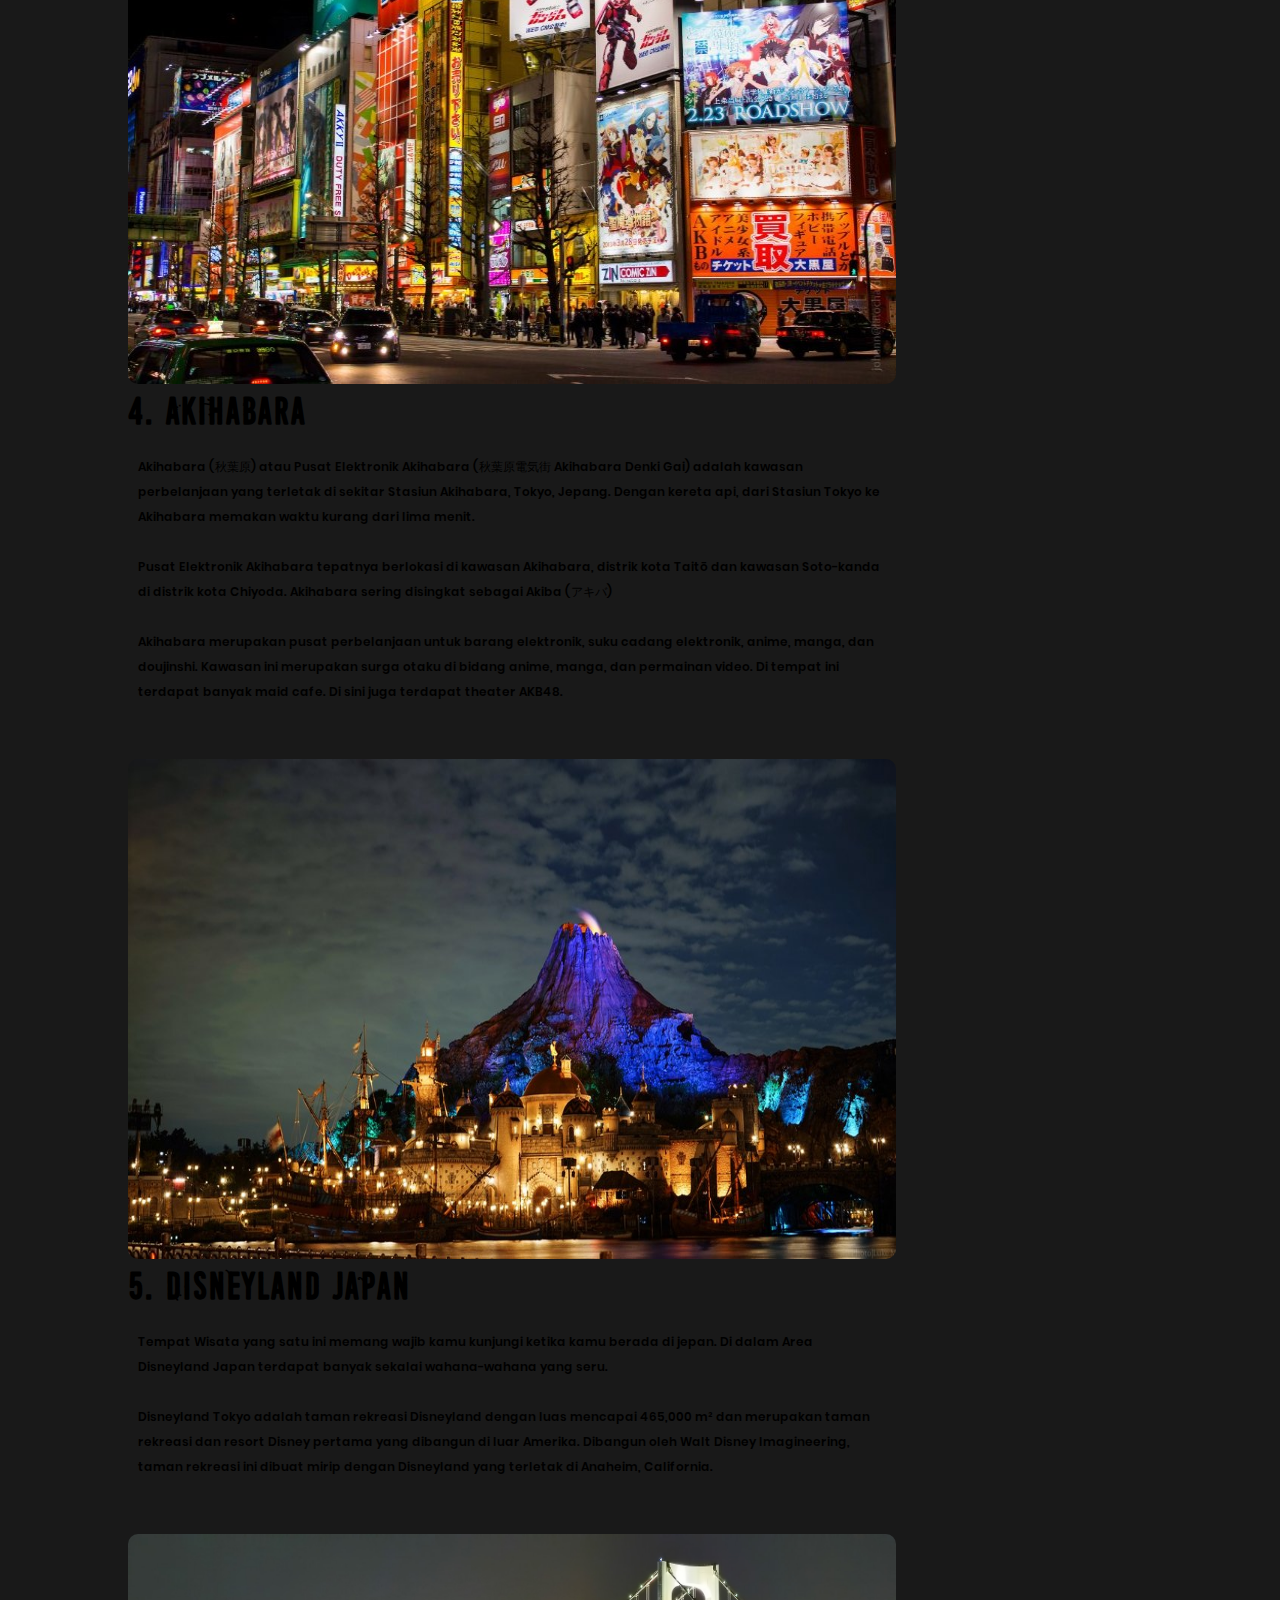
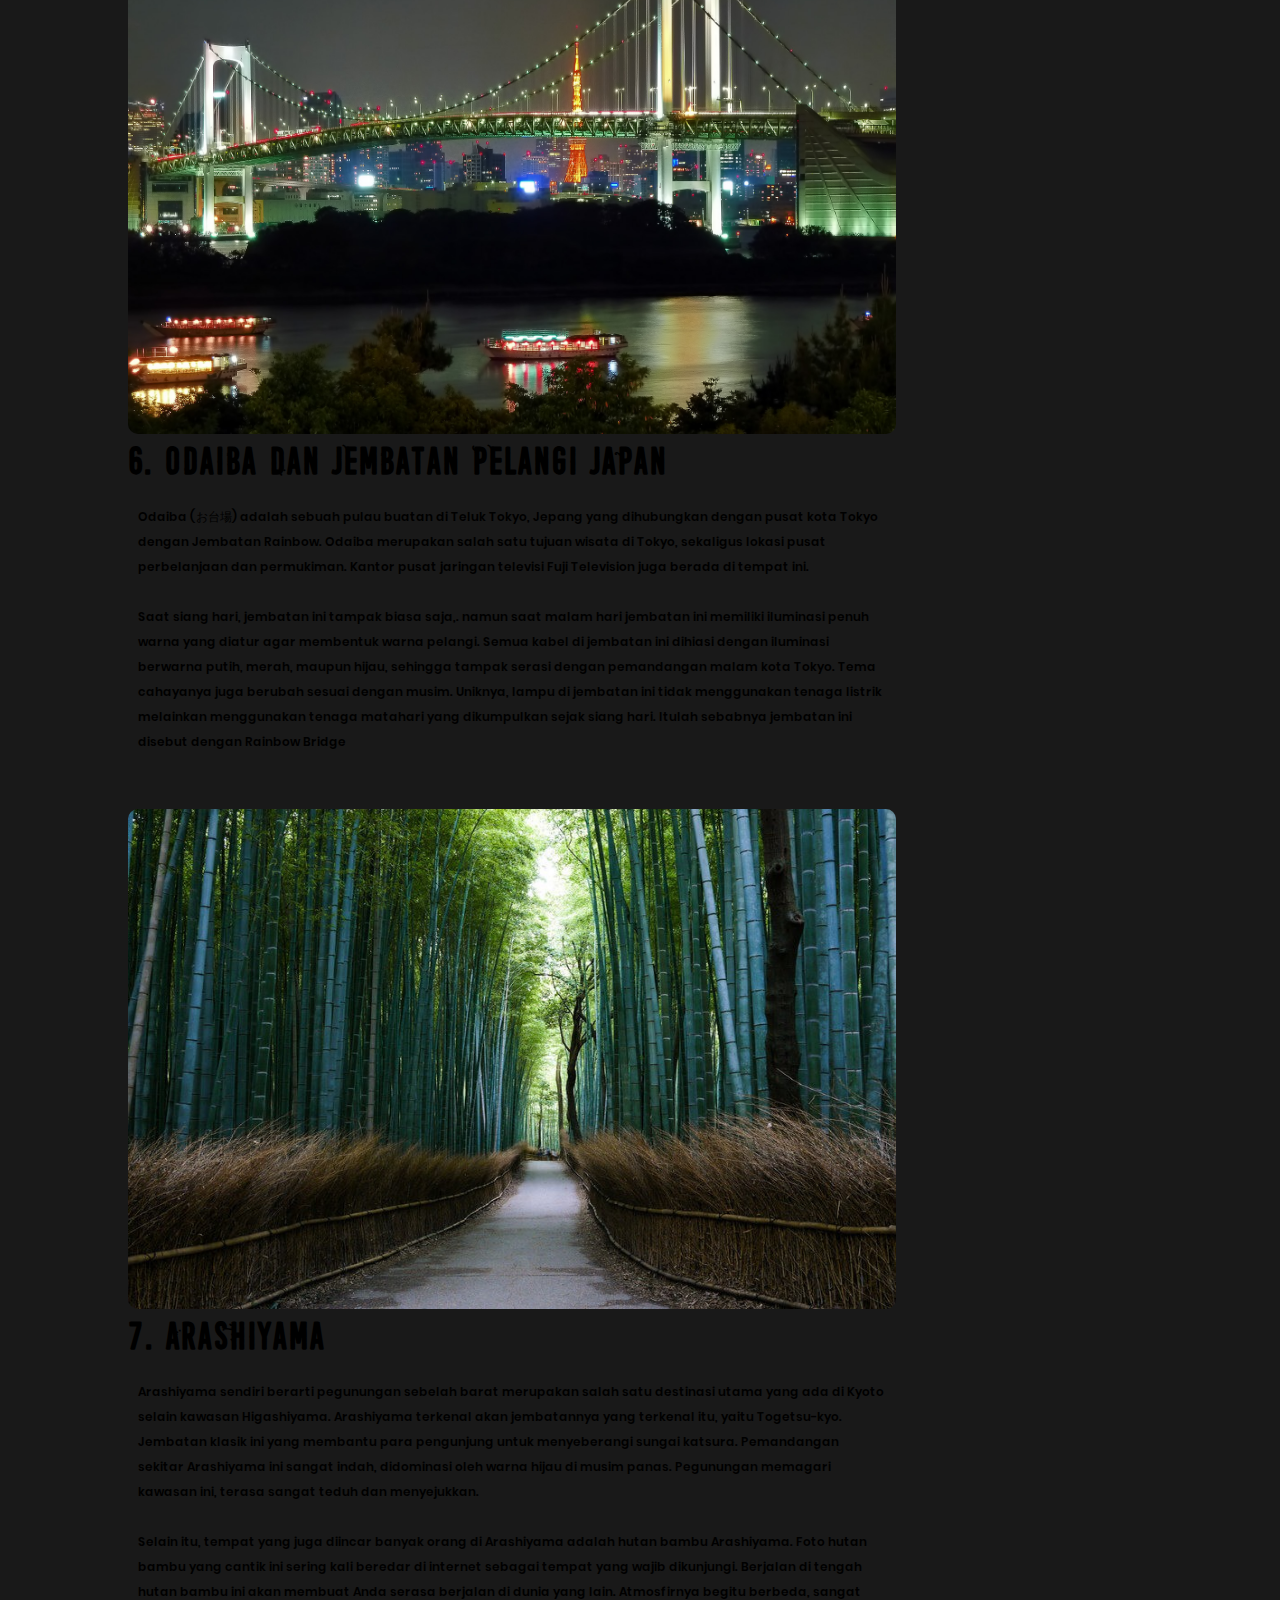
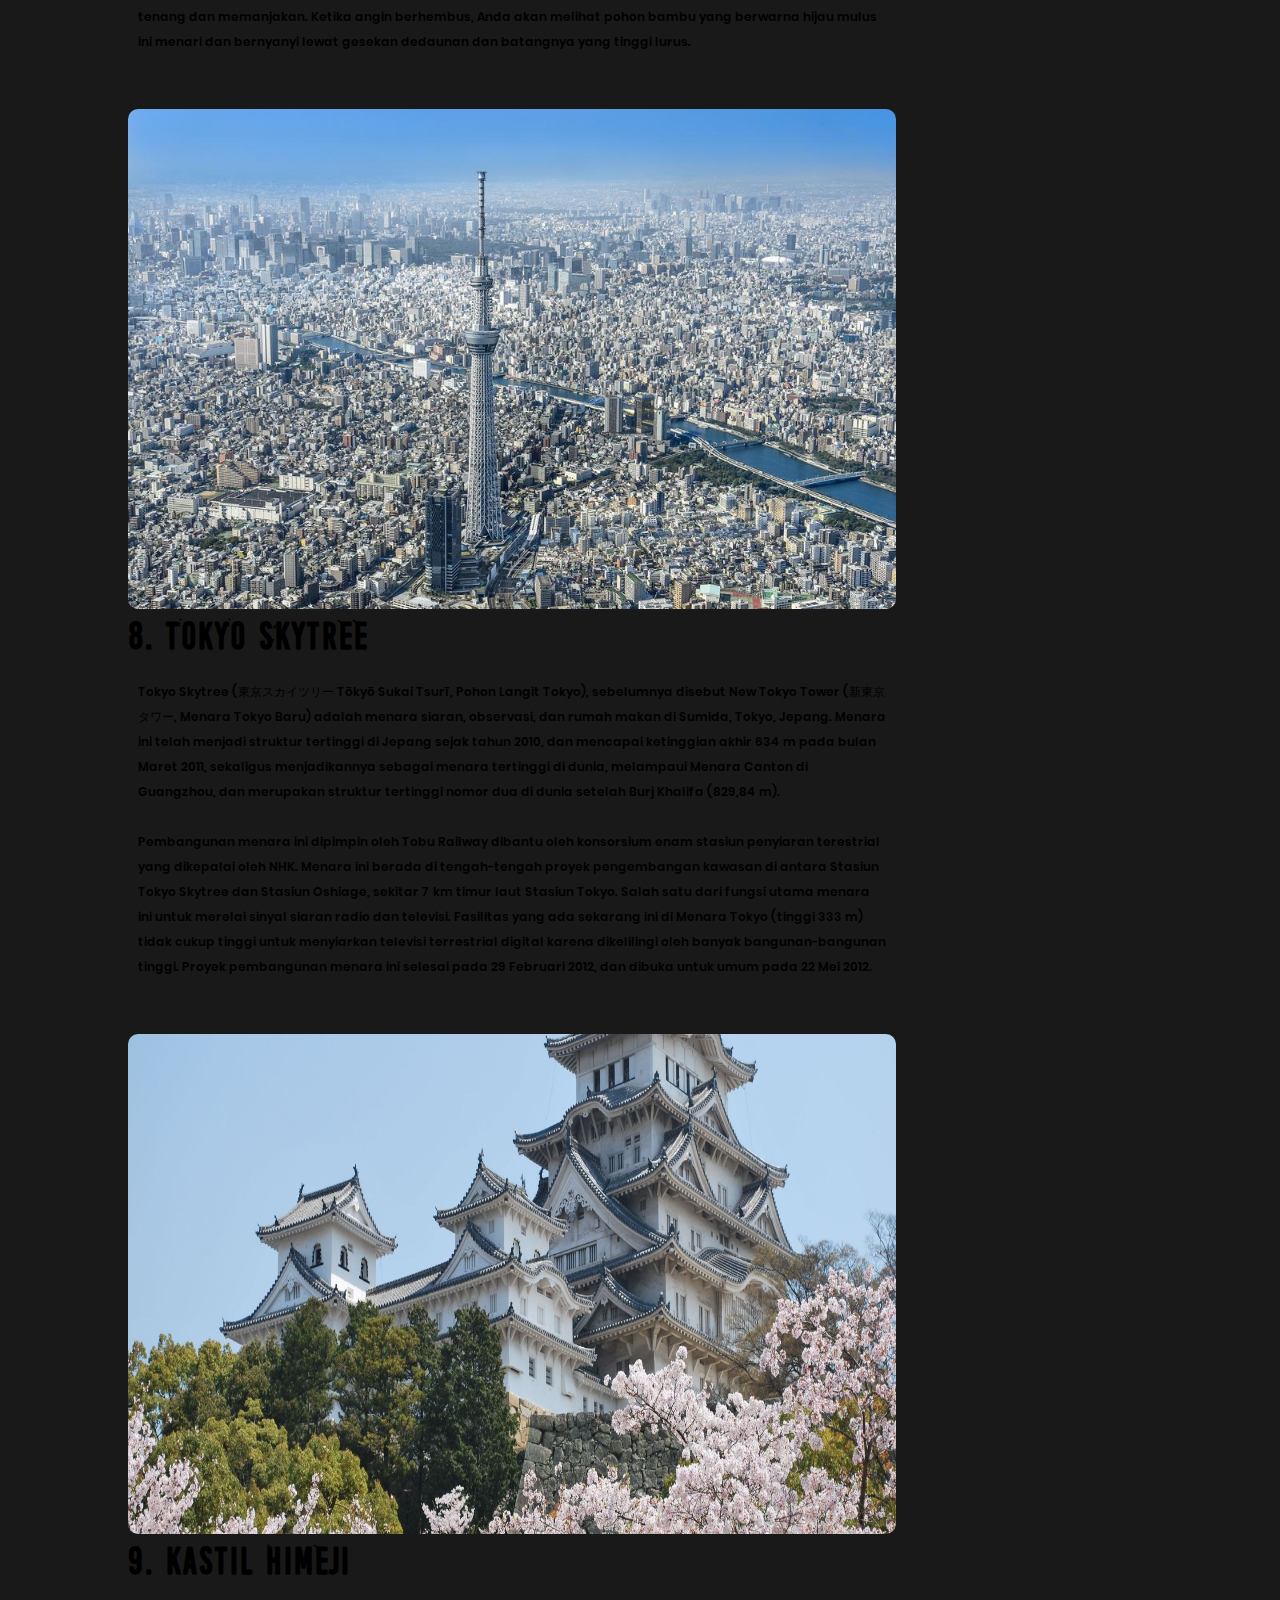
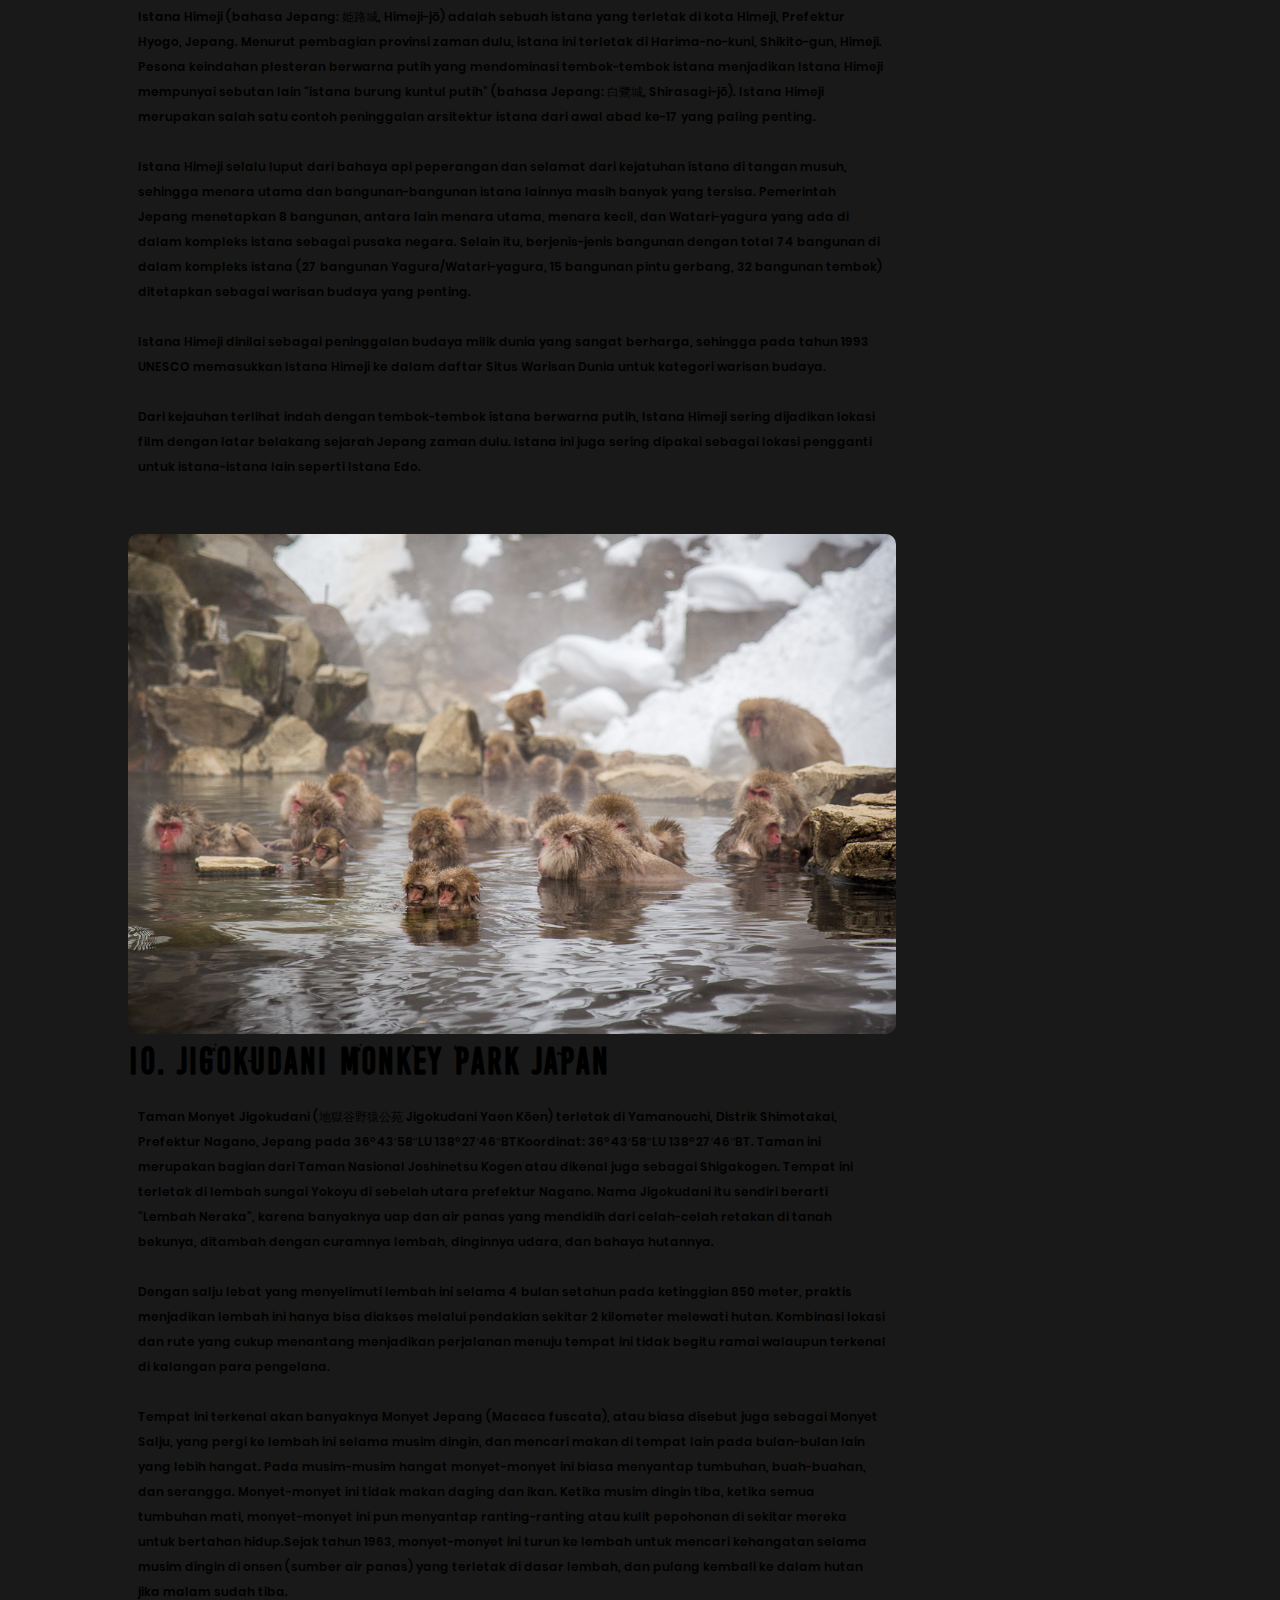
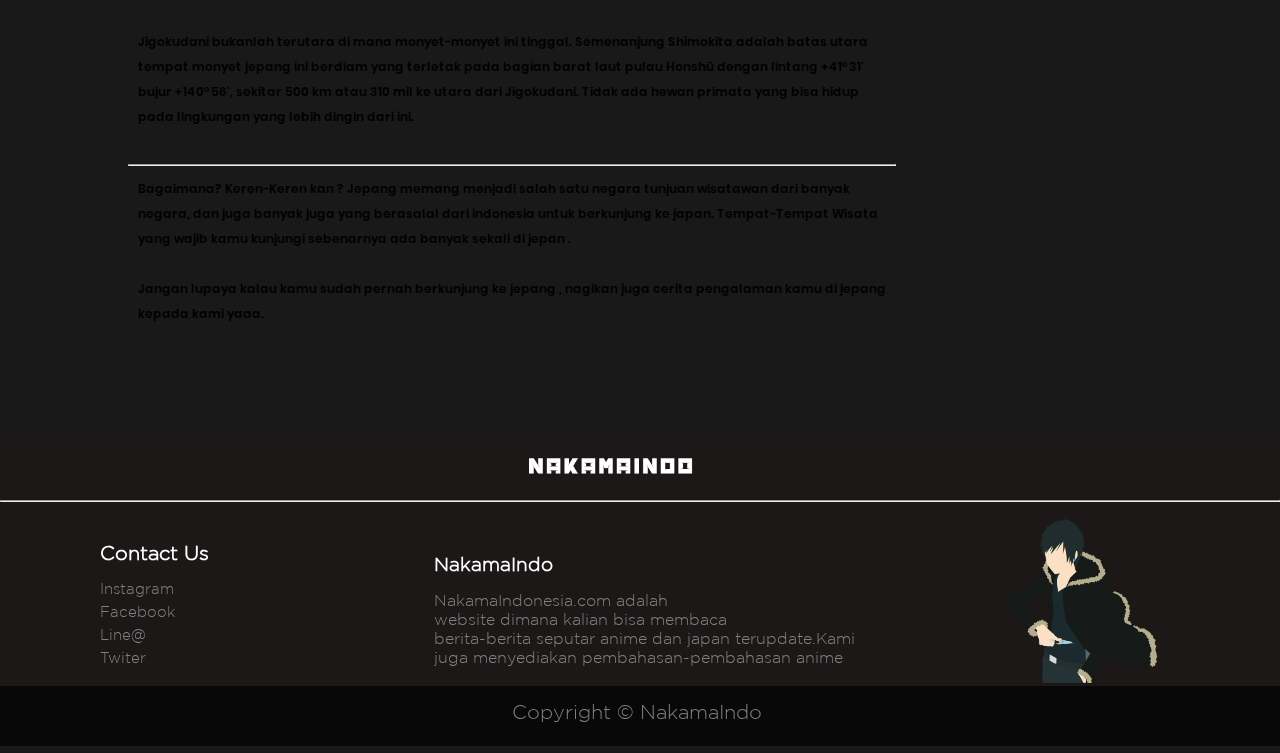
<file: post/tempat-di-jepan-yang-wajib-dikunjungi.html>
<!DOCTYPE html>
<html lang="id" class="no-js">
	<head>
		<meta charset="UTF-8" />
		<meta http-equiv="X-UA-Compatible" content="IE=edge,chrome=1"> 
		<meta name="viewport" content="width=device-width, initial-scale=1.0"> 
		<title>NakamaIndonesia</title>
		<meta name="description" content="NakamaIndo, Website yang berisi informasi-informasi anime" />
		<meta name="keywords" content="wibu,jepanginformasi,animeinfo,anime,otaku,nakamaindo,informasianime ,tempatwisatajapan,wisatajapang,tempat-di-jepang-yang-wajib-dikunjungi,japang-wisata,tempat-indah-japang,japang" />
		<meta name="author" content="NakamaIndo" />
		<link rel="shortcut icon" href="../favicon.ico">
		<link rel="stylesheet" type="text/css" href="../css/normalize.css" />
		<link rel="stylesheet" type="text/css" href="../css/tempat-di-jepan-yang-wajib-dikunjungi.css" />
		<link rel="stylesheet" type="text/css" href="../css/component.css" />
		<link rel="stylesheet" href="https://use.fontawesome.com/releases/v5.2.0/css/all.css" integrity="sha384-hWVjflwFxL6sNzntih27bfxkr27PmbbK/iSvJ+a4+0owXq79v+lsFkW54bOGbiDQ" crossorigin="anonymous">
		<script src="../js/modernizr.custom.js"></script>
	</head>
	<body>

			<!-- NAVBAR -->
				<div id="navbar" >
					<div class="container">
						<ul id="gn-menu" class="gn-menu-main" style="z-index: 1000;">
							<li class="gn-trigger">
								<a class="gn-icon gn-icon-menu"><span>Menu</span></a>
								<nav class="gn-menu-wrapper">
									<div class="gn-scroller">
										<ul class="gn-menu">
											<li class="gn-search-item">
												<input placeholder="Search" type="search" class="gn-search">
												<a class="gn-icon gn-icon-search"><span>Search</span></a>
											</li>
											<li>
												<ul class="gn-submenu">
												</ul>
											</li>
											<li><a class="gn-icon gn-icon-cog"  href="../index.html" >Home</a></li>
											<li><a class="gn-icon gn-icon-help" href="post/Anime-yang-rilis-tahun-2019.html#footer">Contact Us</a></li>
											<li><a class="gn-icon  gn-icon-videos">Songs</a></li>
											<li><a class="gn-icon gn-icon-pictures" href="../wallpaper/wallpaper-destop.html" >Wallpaper Destop </a></li>
											<li><a class="gn-icon gn-icon-pictures">Wallpaper Android </a></li>
											<li>
												<ul class="gn-submenu">
												</ul>
											</li>
										</ul>
									</div><!-- /gn-scroller -->
								</nav>
							</li>
							<li><a href="#">NakamaIndo</a></li>
							<li><a class="codrops-icon codrops-icon-prev" href="index.html"><span>Kembali</span></a></li>
						</ul>
					</div><!-- /container -->
				</div>


				<div id="iklanatas" >
					<div id="iklan-atas">
						<img src="../images/iklan.gif" class="iklanataspic">
						<img src="../images/iklan2.gif" class="iklanataspic">
						<img src="../images/iklan3.gif" class="iklanataspic">
						<img src="../images/iklan4.gif" class="iklanataspic">
					</div>
					<marquee id="textselamatdatang"> ! Selamat Datang Di NakamaIndo ! </marquee>
				</div>


				<div id="kosongkiri"></div>

				<div id="main">
					<h1> Anime Yang Rilis Tahun 2019 </h1>
						<hr>
						<p class="penulis">Adrian Nicholas L </p> 
						<p class="tanggalditulis">12 Augustus 2018 </p>

						<div id="sharetombollist">
						<div class="sharetombol">
						<!-- Twitter -->
						<a href="http://twitter.com/share?url=URL-ARTIKEL" target="_blank" class="share-btn twitter">
						<i class="fab fa-twitter"></i>
						</a>

						<!-- Google Plus -->
						<a href="https://plus.google.com/share?url=URL-ARTIKEL" target="_blank" class="share-btn google-plus">
						<i class="fab fa-google-plus"></i>
						</a>

						<!-- Facebook -->
						<a href="http://www.facebook.com/sharer.php?u=URL-ARTIKEL" target="_blank" class="share-btn facebook">
						<i class="fab fa-facebook-f"></i>
						</a>

						<!-- LinkedIn -->
						<a href="http://www.linkedin.com/shareArticle?url=URL-ARTIKEL" target="_blank" class="share-btn linkedin">
						<i class="fab fa-linkedin-in"></i>
						</a>

						<!-- Pinterest -->
						<a href="http://pinterest.com/pin/create/button/?url=URL-ARTIKEL" target="_blank" class="share-btn pinterest">
						<i class="fab fa-pinterest-p"></i>
						</a>

						<!-- Email -->
						<a href="mailto:?subject=HMTL%20Share%20Buttons&body=URL-ARTIKEL" target="_blank" class="share-btn email">
						<i class="fa fa-envelope"></i>
						</a>
						</div>
						</div>

				<div>
					<img src="../images/gunungfuji.jpg" class="photoartikel">
						 <h3 class="list">1.Gunung Fuji </h3>

						<p class="deskripsipanjang">
						 
							OGunung Fuji (富士山 Fuji-san, IPA: [ɸɯʥisaɴ]) adalah gunung tertinggi di Jepang, terletak di perbatasan Prefektur Shizuoka dan Yamanashi, di sebelah barat Tokyo. Gunung Fuji terletak dekat pesisir Pasifik di pusat Honshu. Fuji dikelilingi oleh tiga kota yaitu Gotemba (timur), Fuji-Yoshida (utara) dan Fujinomiya (barat daya). Gunung setinggi 3.776 . ini dikelilingi juga oleh lima danau yaitu Kawaguchi, Yamanaka, Sai, Motosu dan Shoji.<br><br>

							Gunung Fuji adalah simbol Jepang yang terkenal dan sering digambarkan dalam karya seni dan foto-foto, serta dikunjungi pendaki gunung maupun wisatawan.<br><br>

							Gunung Fuji diperkirakan terbentuk sekitar 10.000 tahun yang lalu. Sebuah gunung berapi yang kini masih aktif walaupun memiliki kemungkinan letusan yang rendah. Gunung Fuji terakhir kali meletus pada tahun 1707–1708.Terdapat lima danau di sekeliling Fuji, yaitu Danau Kawaguchi, Danau Yamanaka, Danau Sai, Danau Motosu dan Danau Shoji.<br><br>

							Sekitar 200.000 orang mendaki Gunung Fuji setiap tahunnya, 30% di antaranya orang asing. Tenggat waktu yang paling populer bagi para pendaki adalah dari 1 Juli hingga 27 Agustus. Pendakian bisa memakan waktu dari 3 hingga 7 jam sementara penurunan gunung mencapai sekitar 2 hingga 5 jam.<br><br>
						</p>  		

						<img src="../images/menaratokyo.jpg" class="photoartikel">
						 <h3 class="list">2. Menara Tokyo Japan </h3>

						<p class="deskripsipanjang">
						 
							Menara Tokyo (東京タワー Tokyo Tower) adalah sebuah menara di Taman Shiba, Tokyo, Jepang. Tinggi keseluruhan 332,6 m dan merupakan bangunan menara baja tertinggi di dunia yang tegak sendiri di permukaan tanah. Berdasarkan peraturan keselamatan penerbangan, menara ini dicat dengan warna oranye internasional dengan warna putih di beberapa tempat. Bangunan sekelilingnya lebih rendah, sehingga Menara Tokyo bisa dilihat dari berbagai lokasi di pusat kota.<br><br>

							Menara Tokyo terkenal sebagai simbol kota Tokyo dan objek wisata daripada fungsinya sebagai menara antena pemancar TV analog (UHF/VHF), TV lokal digital, dan radio FM. Selain itu, perusahaan KA East Japan Railway menggunakan menara ini untuk meletakkan antena radio sistem darurat kereta api, dan sejumlah instrumen pengukuran dipasang oleh Kantor Lingkungan Hidup Metropolitan Tokyo.<br><br>
						</p>  

						<img src="../images/uenoparkjapan.jpg" class="photoartikel">
						 <h3 class="list">3. Ueno Park  </h3>

						<p class="deskripsipanjang">
						 
							
							Taman Ueno (上 野 公園 Ueno Kōen) adalah taman umum yang luas di distrik Ueno, Taitō, Tokyo, Jepang. Taman ini didirikan pada tahun 1873 di tanah yang dulunya milik kuil Kan'ei-ji. Di antara taman umum pertama negara itu, didirikan mengikuti contoh barat sebagai bagian dari peminjaman dan asimilasi praktik-praktik internasional yang menjadi ciri periode Meiji awal. Rumah dari sejumlah museum utama, Taman Ueno juga dirayakan di musim semi untuk bunga sakura dan hanami. Baru-baru ini taman dan atraksinya telah menarik lebih dari sepuluh juta pengunjung setiap tahun, menjadikannya taman kota paling populer di Jepang.<br><br>
						</p>  


						<img src="../images/akihabarajapan.jpg" class="photoartikel">
						 <h3 class="list">4. Akihabara  </h3>

						<p class="deskripsipanjang">
						 
							Akihabara (秋葉原) atau Pusat Elektronik Akihabara (秋葉原電気街 Akihabara Denki Gai) adalah kawasan perbelanjaan yang terletak di sekitar Stasiun Akihabara, Tokyo, Jepang. Dengan kereta api, dari Stasiun Tokyo ke Akihabara memakan waktu kurang dari lima menit.<br><br>

							Pusat Elektronik Akihabara tepatnya berlokasi di kawasan Akihabara, distrik kota Taitō dan kawasan Soto-kanda di distrik kota Chiyoda. Akihabara sering disingkat sebagai Akiba (アキバ)<br><br>

							Akihabara merupakan pusat perbelanjaan untuk barang elektronik, suku cadang elektronik, anime, manga, dan doujinshi. Kawasan ini merupakan surga otaku di bidang anime, manga, dan permainan video. Di tempat ini terdapat banyak maid cafe. Di sini juga terdapat theater AKB48.<br><br>
						</p>  

						<img src="../images/disneylandtokyo.jpg" class="photoartikel">
						 <h3 class="list">5. Disneyland Japan </h3>

						<p class="deskripsipanjang">
						 
							
							Tempat Wisata yang satu ini memang wajib kamu kunjungi ketika kamu berada di jepan. Di dalam Area Disneyland Japan terdapat banyak sekalai wahana-wahana yang seru.<br><br>

							Disneyland Tokyo adalah taman rekreasi Disneyland dengan luas mencapai 465,000 m² dan merupakan taman rekreasi dan resort Disney pertama yang dibangun di luar Amerika. Dibangun oleh Walt Disney Imagineering, taman rekreasi ini dibuat mirip dengan Disneyland yang terletak di Anaheim, California.<br><br>
						</p>  

						<img src="../images/odaibajapan.jpg" class="photoartikel">
						 <h3 class="list">6. Odaiba Dan Jembatan Pelangi Japan  </h3>

						<p class="deskripsipanjang">

						 Odaiba (お台場) adalah sebuah pulau buatan di Teluk Tokyo, Jepang yang dihubungkan dengan pusat kota Tokyo dengan Jembatan Rainbow. Odaiba merupakan salah satu tujuan wisata di Tokyo, sekaligus lokasi pusat perbelanjaan dan permukiman. Kantor pusat jaringan televisi Fuji Television juga berada di tempat ini.<br><br>

						 Saat siang hari, jembatan ini tampak biasa saja,. namun saat malam hari jembatan ini memiliki iluminasi penuh warna yang diatur agar membentuk warna pelangi. Semua kabel di jembatan ini dihiasi dengan iluminasi berwarna putih, merah, maupun hijau, sehingga tampak serasi dengan pemandangan malam kota Tokyo. Tema cahayanya juga berubah sesuai dengan musim. Uniknya, lampu di jembatan ini tidak menggunakan tenaga listrik melainkan menggunakan tenaga matahari yang dikumpulkan sejak siang hari. Itulah sebabnya jembatan ini disebut dengan Rainbow Bridge<br><br>
						</p>  

						<img src="../images/arashiyamajapan.jpg" class="photoartikel">
						 <h3 class="list">7. Arashiyama  </h3>

						<p class="deskripsipanjang">
						 
							
							Arashiyama sendiri berarti pegunungan sebelah barat merupakan salah satu destinasi utama yang ada di Kyoto selain kawasan Higashiyama. Arashiyama terkenal akan jembatannya yang terkenal itu, yaitu Togetsu-kyo. Jembatan klasik ini yang membantu para pengunjung untuk menyeberangi sungai katsura. Pemandangan sekitar Arashiyama ini sangat indah, didominasi oleh warna hijau di musim panas. Pegunungan memagari kawasan ini, terasa sangat teduh dan menyejukkan.<br><br>

							Selain itu, tempat yang juga diincar banyak orang di Arashiyama adalah hutan bambu Arashiyama. Foto hutan bambu yang cantik ini sering kali beredar di internet sebagai tempat yang wajib dikunjungi. Berjalan di tengah hutan bambu ini akan membuat Anda serasa berjalan di dunia yang lain. Atmosfirnya begitu berbeda, sangat tenang dan memanjakan. Ketika angin berhembus, Anda akan melihat pohon bambu yang berwarna hijau mulus ini menari dan bernyanyi lewat gesekan dedaunan dan batangnya yang tinggi lurus.<br><br>
						</p>  

							<img src="../images/tokyoskytree.jpg" class="photoartikel">
						 <h3 class="list">8. Tokyo Skytree  </h3>

						<p class="deskripsipanjang">

						 Tokyo Skytree (東京スカイツリー Tōkyō Sukai Tsurī, Pohon Langit Tokyo), sebelumnya disebut New Tokyo Tower (新東京タワー, Menara Tokyo Baru) adalah menara siaran, observasi, dan rumah makan di Sumida, Tokyo, Jepang. Menara ini telah menjadi struktur tertinggi di Jepang sejak tahun 2010, dan mencapai ketinggian akhir 634 m pada bulan Maret 2011, sekaligus menjadikannya sebagai menara tertinggi di dunia, melampaui Menara Canton di Guangzhou, dan merupakan struktur tertinggi nomor dua di dunia setelah Burj Khalifa (829,84 m).<br><br>

						Pembangunan menara ini dipimpin oleh Tobu Railway dibantu oleh konsorsium enam stasiun penyiaran terestrial yang dikepalai oleh NHK. Menara ini berada di tengah-tengah proyek pengembangan kawasan di antara Stasiun Tokyo Skytree dan Stasiun Oshiage, sekitar 7 km timur laut Stasiun Tokyo. Salah satu dari fungsi utama menara ini untuk merelai sinyal siaran radio dan televisi. Fasilitas yang ada sekarang ini di Menara Tokyo (tinggi 333 m) tidak cukup tinggi untuk menyiarkan televisi terrestrial digital karena dikelilingi oleh banyak bangunan-bangunan tinggi. Proyek pembangunan menara ini selesai pada 29 Februari 2012, dan dibuka untuk umum pada 22 Mei 2012.<br><br>
						</p>  

						<img src="../images/kastilhimeji.jpg" class="photoartikel">
						 <h3 class="list">9. Kastil Himeji  </h3>

						<p class="deskripsipanjang">
						 
							
							Istana Himeji (bahasa Jepang: 姫路城, Himeji-jō) adalah sebuah istana yang terletak di kota Himeji, Prefektur Hyogo, Jepang. Menurut pembagian provinsi zaman dulu, istana ini terletak di Harima-no-kuni, Shikito-gun, Himeji. Pesona keindahan plesteran berwarna putih yang mendominasi tembok-tembok istana menjadikan Istana Himeji mempunyai sebutan lain "istana burung kuntul putih" (bahasa Jepang: 白鷺城, Shirasagi-jō). Istana Himeji merupakan salah satu contoh peninggalan arsitektur istana dari awal abad ke-17 yang paling penting.<br><br>

							Istana Himeji selalu luput dari bahaya api peperangan dan selamat dari kejatuhan istana di tangan musuh, sehingga menara utama dan bangunan-bangunan istana lainnya masih banyak yang tersisa. Pemerintah Jepang menetapkan 8 bangunan, antara lain menara utama, menara kecil, dan Watari-yagura yang ada di dalam kompleks istana sebagai pusaka negara. Selain itu, berjenis-jenis bangunan dengan total 74 bangunan di dalam kompleks istana (27 bangunan Yagura/Watari-yagura, 15 bangunan pintu gerbang, 32 bangunan tembok) ditetapkan sebagai warisan budaya yang penting.<br><br>

							Istana Himeji dinilai sebagai peninggalan budaya milik dunia yang sangat berharga, sehingga pada tahun 1993 UNESCO memasukkan Istana Himeji ke dalam daftar Situs Warisan Dunia untuk kategori warisan budaya.<br><br>

							Dari kejauhan terlihat indah dengan tembok-tembok istana berwarna putih, Istana Himeji sering dijadikan lokasi film dengan latar belakang sejarah Jepang zaman dulu. Istana ini juga sering dipakai sebagai lokasi pengganti untuk istana-istana lain seperti Istana Edo.<br><br>
						</p>  

						<img src="../images/Jigokudanijapan.jpg" class="photoartikel">
						 <h3 class="list">10. Jigokudani Monkey Park Japan  </h3>

						<p class="deskripsipanjang">
						 
							
							Taman Monyet Jigokudani (地獄谷野猿公苑 Jigokudani Yaen Kōen) terletak di Yamanouchi, Distrik Shimotakai, Prefektur Nagano, Jepang pada 36°43′58″LU 138°27′46″BTKoordinat: 36°43′58″LU 138°27′46″BT. Taman ini merupakan bagian dari Taman Nasional Joshinetsu Kogen atau dikenal juga sebagai Shigakogen. Tempat ini terletak di lembah sungai Yokoyu di sebelah utara prefektur Nagano. Nama Jigokudani itu sendiri berarti "Lembah Neraka", karena banyaknya uap dan air panas yang mendidih dari celah-celah retakan di tanah bekunya, ditambah dengan curamnya lembah, dinginnya udara, dan bahaya hutannya.<br><br>

							Dengan salju lebat yang menyelimuti lembah ini selama 4 bulan setahun pada ketinggian 850 meter, praktis menjadikan lembah ini hanya bisa diakses melalui pendakian sekitar 2 kilometer melewati hutan. Kombinasi lokasi dan rute yang cukup menantang menjadikan perjalanan menuju tempat ini tidak begitu ramai walaupun terkenal di kalangan para pengelana.<br><br>

							Tempat ini terkenal akan banyaknya Monyet Jepang (Macaca fuscata), atau biasa disebut juga sebagai Monyet Salju, yang pergi ke lembah ini selama musim dingin, dan mencari makan di tempat lain pada bulan-bulan lain yang lebih hangat. Pada musim-musim hangat monyet-monyet ini biasa menyantap tumbuhan, buah-buahan, dan serangga. Monyet-monyet ini tidak makan daging dan ikan. Ketika musim dingin tiba, ketika semua tumbuhan mati, monyet-monyet ini pun menyantap ranting-ranting atau kulit pepohonan di sekitar mereka untuk bertahan hidup.Sejak tahun 1963, monyet-monyet ini turun ke lembah untuk mencari kehangatan selama musim dingin di onsen (sumber air panas) yang terletak di dasar lembah, dan pulang kembali ke dalam hutan jika malam sudah tiba.<br><br>

							Jigokudani bukanlah terutara di mana monyet-monyet ini tinggal. Semenanjung Shimokita adalah batas utara tempat monyet jepang ini berdiam yang terletak pada bagian barat laut pulau Honshū dengan lintang +41°31' bujur +140°56', sekitar 500 km atau 310 mil ke utara dari Jigokudani. Tidak ada hewan primata yang bisa hidup pada lingkungan yang lebih dingin dari ini.<br><br>
						</p>  
							<hr>

						<p class="deskripsipanjang">
							Bagaimana? Keren-Keren kan ? Jepang memang menjadi salah satu negara tunjuan wisatawan dari banyak negara, dan juga banyak juga yang berasalal dari indonesia untuk berkunjung ke japan. Tempat-Tempat Wisata yang wajib kamu kunjungi sebenarnya ada banyak sekali di jepan . <br><br>

							Jangan lupaya kalau kamu sudah pernah berkunjung ke jepang , nagikan juga cerita pengalaman kamu di jepang kepada kami yaaa.
						</p>  



				</div>

				</div> <!-- /main -->


				<div id="slidebarkanan">
					<div id="soundcloud">
					<iframe width="100%" height="250" scrolling="no" frameborder="no" allow="autoplay" src="https://w.soundcloud.com/player/?url=https%3A//api.soundcloud.com/tracks/405812481&color=%23ff5500&auto_play=false&hide_related=false&show_comments=true&show_user=true&show_reposts=false&show_teaser=true&visual=true"></iframe>
					</div>

					<div class="iklan-kanan">
					 	<img src="../images/iklan1.jpg" class="gambar1">
					  	<img src="../images/iklan2.jpg" class="gambar2">
					</div>
					<div class="iklan-kanan2">
					 	<img src="../images/iklan1.jpg" class="gambar1">
					  	<img src="../images/iklan2.jpg" class="gambar2">
					</div>
				</div>

				<div id="kosongkanan"></div>

				<footer>
				<div id="footer">

					<img src="../images/nakamaindologo.png" class="logofooter">
					<hr>

					<div class="isifooter">
					<h2> Contact Us </h2>
					<a href="#" class="contact-footer"> Instagram </a>
					<a href="#" class="contact-footer"> Facebook </a>
					<a href="#" class="contact-footer"> Line@ </a>
					<a href="#" class="contact-footer"> Twiter </a>
					</div>

					<div class="isifooter">
					<h3>NakamaIndo</h3>
					<p>NakamaIndonesia.com adalah <br> website dimana kalian bisa membaca <br>berita-berita  seputar anime dan japan terupdate.Kami juga menyediakan pembahasan-pembahasan anime  </p>
					</div>

					<div class="footerimg">
						<img src="../images/imgfooter.png" class="imgfooter">
				</div>

				</div>

				<div id="footer2">
				<p>Copyright &copy NakamaIndo</p>
				</div>

				<div id="footerandroid">
					<p>Copyright &copy NakamaIndo</p>
				</div>
				</footer>
	   
			<!-- JQ JS =-->
				<script src="../js/classie.js"></script>
				<script src="../js/gnmenu.js"></script>
				<script> new gnMenu( document.getElementById( 'gn-menu' ) ); </script>     
	</body>
</html>
</file>
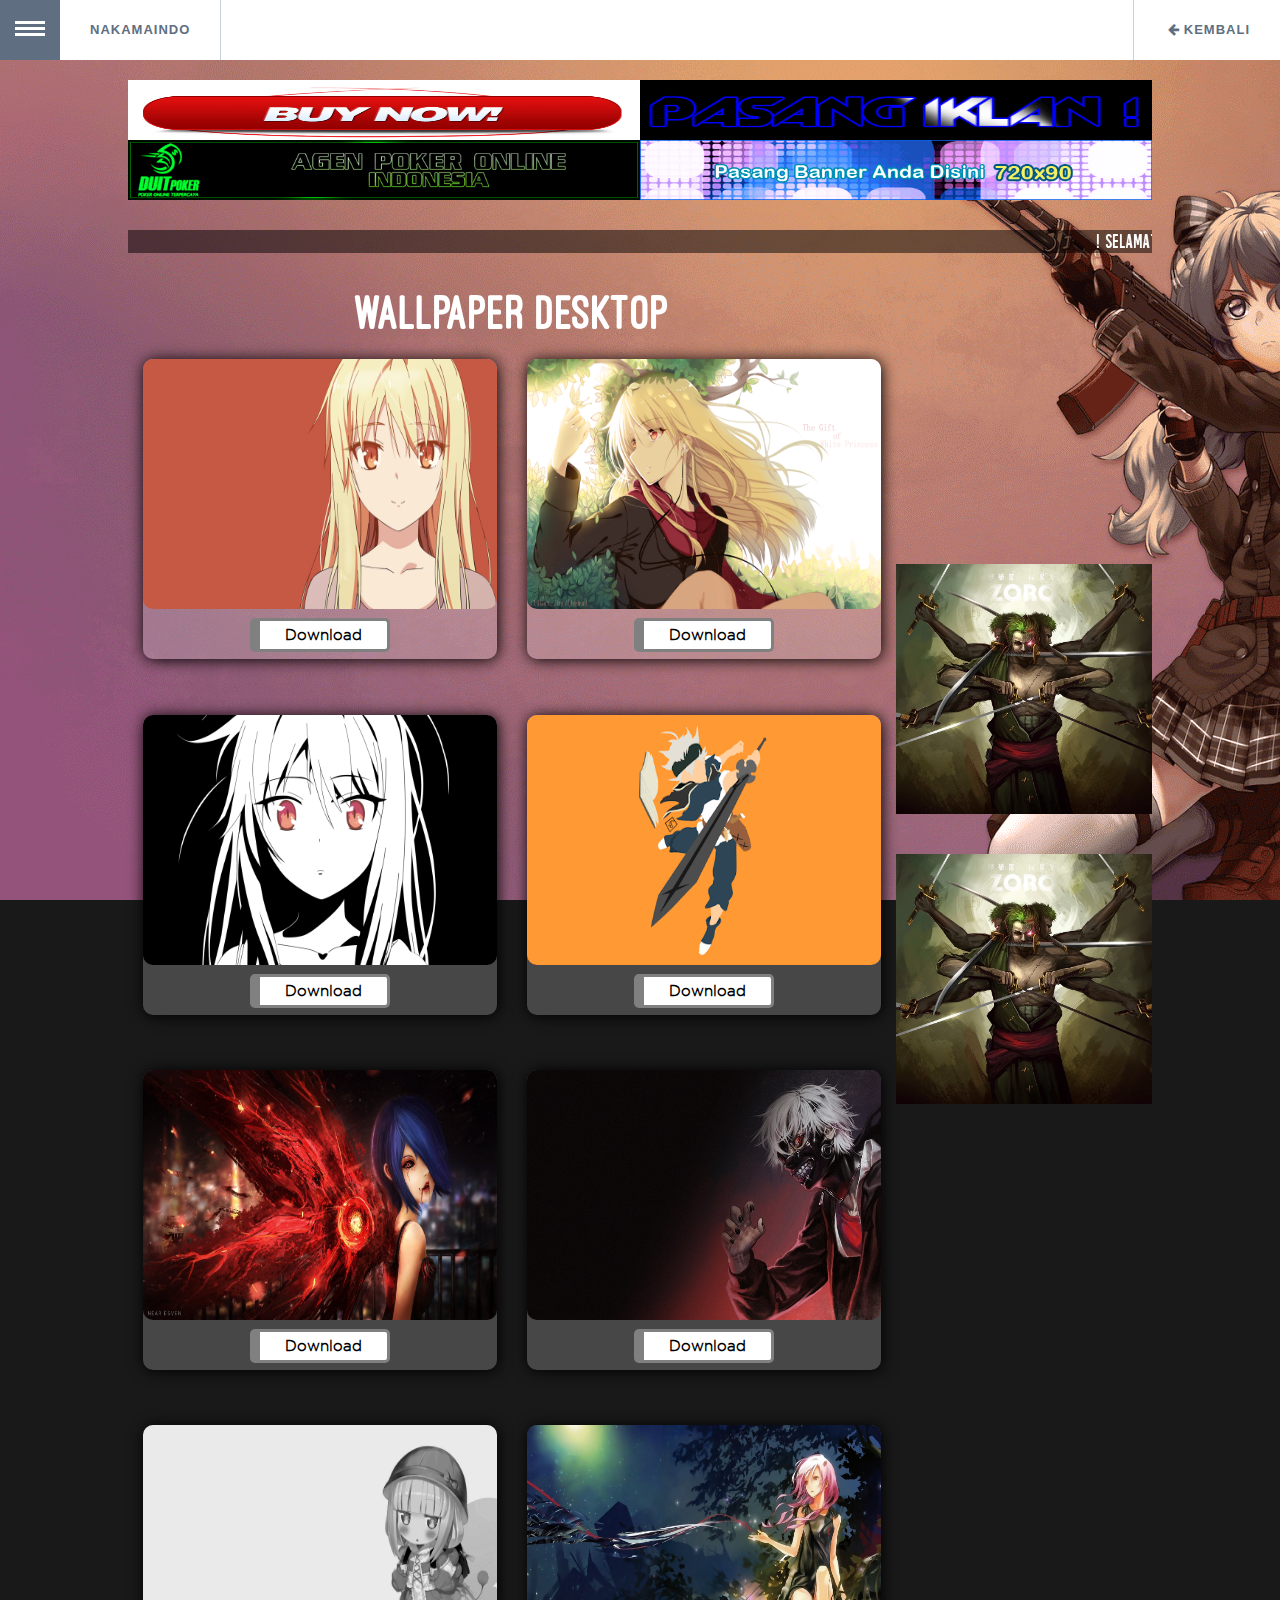
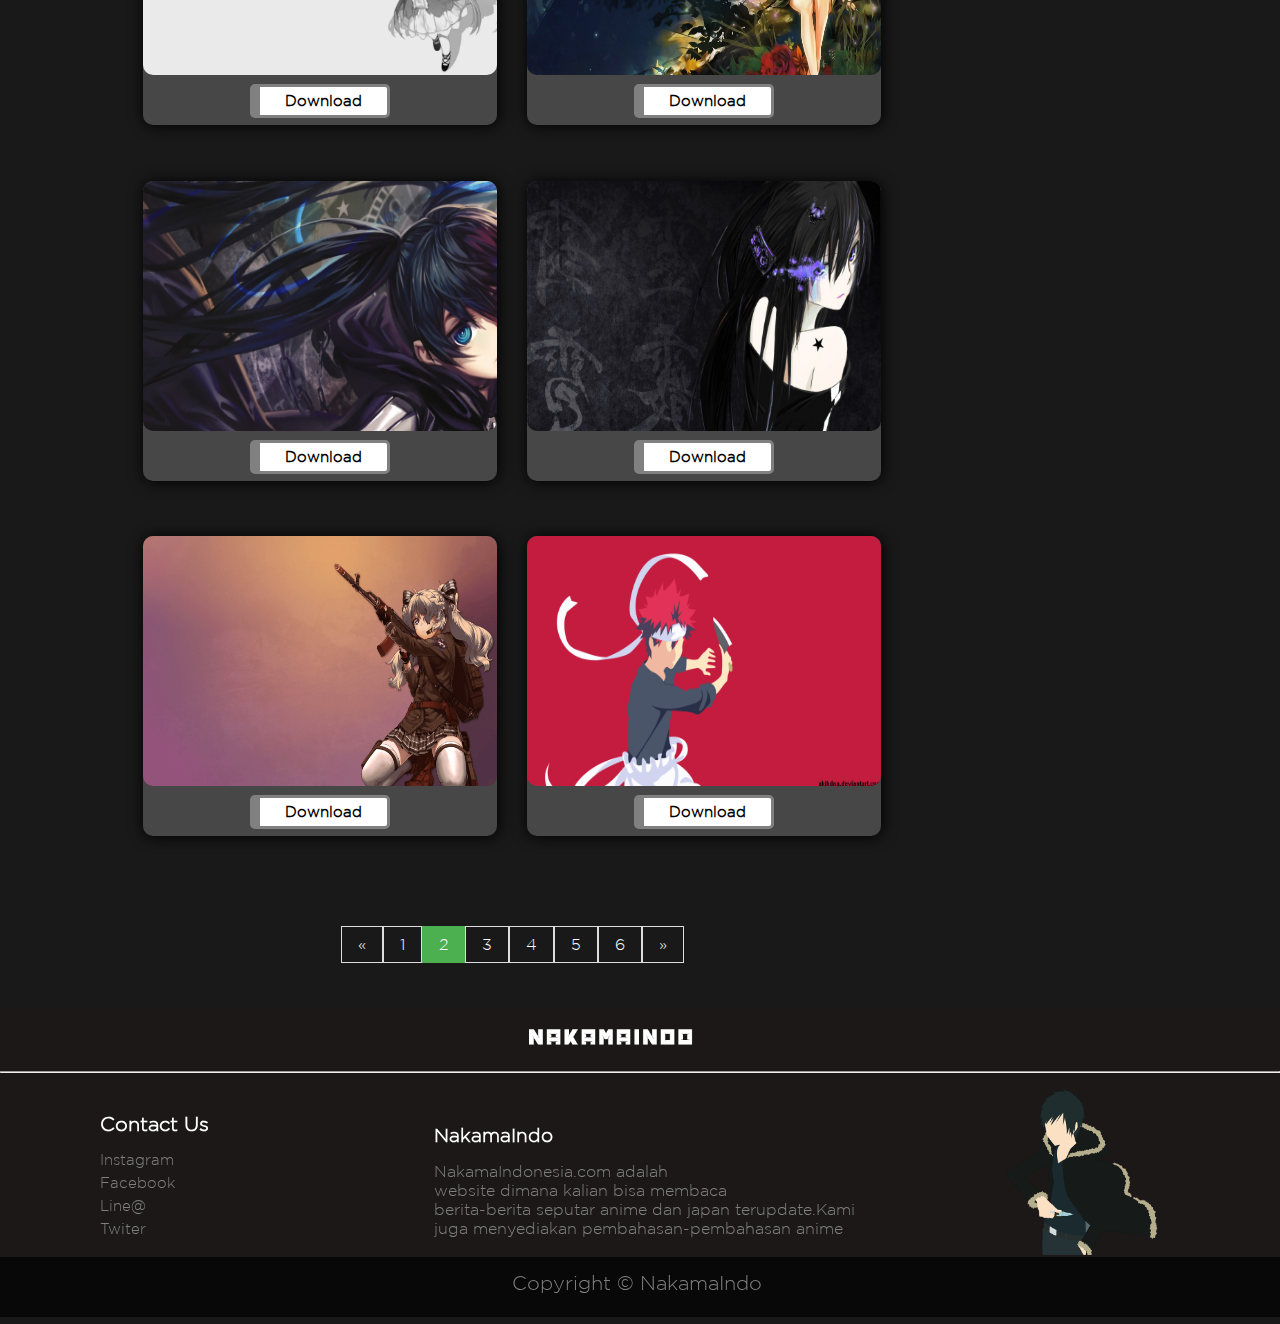
<file: wallpaper/wallpaper-destop-page2.html>
<!DOCTYPE html>
<html lang="id" class="no-js">
	<head>
		<meta charset="UTF-8" />
		<meta http-equiv="X-UA-Compatible" content="IE=edge,chrome=1"> 
		<meta name="viewport" content="width=device-width, initial-scale=1.0"> 
		<title>NakamaIndonesia</title>
		<meta name="description" content="NakamaIndo, Website yang berisi informasi-informasi anime" />
		<meta name="keywords" content="wibu,jepanginformasi,animeinfo,anime,otaku,nakamaindo,informasianime" />
		<meta name="author" content="NakamaIndo" />
		<link rel="shortcut icon" href="../favicon.ico">
		<link rel="stylesheet" type="text/css" href="../css/normalize.css" />
		<link rel="stylesheet" type="text/css" href="../css/wallpaper-destop.css" />
		<link rel="stylesheet" type="text/css" href="../css/component.css" />
		<link rel="stylesheet" href="https://use.fontawesome.com/releases/v5.2.0/css/all.css" integrity="sha384-hWVjflwFxL6sNzntih27bfxkr27PmbbK/iSvJ+a4+0owXq79v+lsFkW54bOGbiDQ" crossorigin="anonymous">
		<script src="../js/modernizr.custom.js"></script>
	</head>
	<body>

			<!-- NAVBAR -->
				<div id="navbar" >
					<div class="container">
						<ul id="gn-menu" class="gn-menu-main" style="z-index: 1000;">
							<li class="gn-trigger">
								<a class="gn-icon gn-icon-menu"><span>Menu</span></a>
								<nav class="gn-menu-wrapper">
									<div class="gn-scroller">
										<ul class="gn-menu">
											<li class="gn-search-item">
												<input placeholder="Search" type="search" class="gn-search">
												<a class="gn-icon gn-icon-search"><span>Search</span></a>
											</li>
											<li>
												<ul class="gn-submenu">
												</ul>
											</li>
											<li><a class="gn-icon gn-icon-cog"  href="../index.html" >Home</a></li>
											<li><a class="gn-icon gn-icon-help" href="wallpaper-destop-page2.html#footer">Contact Us</a></li>
											<li><a class="gn-icon  gn-icon-videos">Songs</a></li>
											<li><a class="gn-icon gn-icon-pictures">Wallpaper Destop </a></li>
											<li><a class="gn-icon gn-icon-pictures">Wallpaper Android </a></li>
											<li>
												<ul class="gn-submenu">
												</ul>
											</li>
										</ul>
									</div><!-- /gn-scroller -->
								</nav>
							</li>
							<li><a href="#">NakamaIndo</a></li>
							<li><a class="codrops-icon codrops-icon-prev" href="../index.html"><span>Kembali</span></a></li>
						</ul>
					</div><!-- /container -->
				</div>


				<div id="iklanatas" >
					<div id="iklan-atas">
						<img src="../images/iklan.gif" class="iklanataspic">
						<img src="../images/iklan2.gif" class="iklanataspic">
						<img src="../images/iklan3.gif" class="iklanataspic">
						<img src="../images/iklan4.gif" class="iklanataspic">
					</div>
					<marquee id="textselamatdatang"> ! Selamat Datang Di NakamaIndo ! </marquee>
				</div>


				<div id="kosongkiri"></div>

				<div id="main">
							<h2>WALLPAPER DESKTOP</h2>

						<div class="col-5">
								<img src="../images/shinamashiro.jpg" class="wallpaperdestop">
								<div id=tomboldownload>
									<button><a href="../images/shinamashiro.jpg" download>  Download	</a></button>
								</div>
						 </div>

						 <div class="col-5">
								<img src="../images/shinamashiro2.png" class="wallpaperdestop">
								<div id=tomboldownload>
									<button><a href="../images/shinamashiro2.png" download>  Download	</a></button>
								</div>
						 </div>

						 <div class="col-5">
								<img src="../images/shinamashiro3.png" class="wallpaperdestop">
								<div id=tomboldownload>
									<button><a href="../images/shinamashiro3.png" download>  Download	</a></button>
								</div>
						 </div> 

						 <div class="col-5">
								<img src="../images/blackclover2.png" class="wallpaperdestop">
								<div id=tomboldownload>
									<button><a href="../images/blackclover2.png" download>  Download	</a></button>
								</div>
						 </div>

						 <div class="col-5">
								<img src="../images/tokyoghoul2.png" class="wallpaperdestop">
								<div id=tomboldownload>
									<button><a href="../images/tokyoghoul2.png" download>  Download	</a></button>
								</div>
						 </div>

						 <div class="col-5">
								<img src="../images/tokyoghoul.jpg" class="wallpaperdestop">
								<div id=tomboldownload>
									<button><a href="../images/tokyoghoul.jpg" download>  Download	</a></button>
								</div>
						 </div>


						 <div class="col-5">
								<img src="../images/background1.jpg" class="wallpaperdestop">
								<div id=tomboldownload>
									<button><a href="../images/background1.jpg" download>  Download	</a></button>
								</div>
						 </div>

						 <div class="col-5">
								<img src="../images/background3.jpg" class="wallpaperdestop">
								<div id=tomboldownload>
									<button><a href="../images/background3.jpg" download>  Download	</a></button>
								</div>
						 </div>

						 <div class="col-5">
								<img src="../images/background4.jpg" class="wallpaperdestop">
								<div id=tomboldownload>
									<button><a href="../images/background4.jpg" download>  Download	</a></button>
								</div>
						 </div> 

						 <div class="col-5">
								<img src="../images/background5.jpg" class="wallpaperdestop">
								<div id=tomboldownload>
									<button><a href="../images/background5.jpg" download>  Download	</a></button>
								</div>
						 </div>

						 <div class="col-5">
								<img src="../images/background7.png" class="wallpaperdestop">
								<div id=tomboldownload>
									<button><a href="../images/background7.png" download>  Download	</a></button>
								</div>
						 </div>

						 <div class="col-5">
								<img src="../images/souma.png" class="wallpaperdestop">
								<div id=tomboldownload>
									<button><a href="../images/souma.png" download>  Download	</a></button>
								</div>
						 </div>



							 <!-- PAGINATION -->
						<div class="center">
						  <div class="pagination">
						    <a href="#">&laquo;</a>
						    <a href="wallpaper-destop.html">1</a>
						    <a href="#" class="active">2</a>
						    <a href="#">3</a>
						    <a href="#">4</a>
						    <a href="#">5</a>
						    <a href="#">6</a>
						    <a href="#">&raquo;</a>
						  </div>
						</div>


				</div> <!-- /main -->


				<div id="slidebarkanan">
					<div id="soundcloud">
					<iframe width="100%" height="250" scrolling="no" frameborder="no" allow="autoplay" src="https://w.soundcloud.com/player/?url=https%3A//api.soundcloud.com/tracks/405812481&color=%23ff5500&auto_play=false&hide_related=false&show_comments=true&show_user=true&show_reposts=false&show_teaser=true&visual=true"></iframe>
					</div>

					<div class="iklan-kanan">
					 	<img src="../images/iklan1.jpg" class="gambar1">
					  	<img src="../images/iklan2.jpg" class="gambar2">
					</div>
					<div class="iklan-kanan2">
					 	<img src="../images/iklan1.jpg" class="gambar1">
					  	<img src="../images/iklan2.jpg" class="gambar2">
					</div>
				</div>

				<div id="kosongkanan"></div>


				<footer>
				<div id="footer">

					<img src="../images/nakamaindologo.png" class="logofooter">
					<hr>

					<div class="isifooter">
					<h2> Contact Us </h2>
					<a href="#" class="contact-footer"> Instagram </a>
					<a href="#" class="contact-footer"> Facebook </a>
					<a href="#" class="contact-footer"> Line@ </a>
					<a href="#" class="contact-footer"> Twiter </a>
					</div>

					<div class="isifooter">
					<h3>NakamaIndo</h3>
					<p>NakamaIndonesia.com adalah <br> website dimana kalian bisa membaca <br>berita-berita  seputar anime dan japan terupdate.Kami juga menyediakan pembahasan-pembahasan anime  </p>
					</div>

					<div class="footerimg">
						<img src="../images/imgfooter.png" class="imgfooter">
				</div>

				</div>

				<div id="footer2">
				<p>Copyright &copy NakamaIndo</p>
				</div>

				<div id="footerandroid">
					<p>Copyright &copy NakamaIndo</p>
				</div>
				</footer>
	   
			<!-- JQ JS =-->
				<script src="../js/classie.js"></script>
				<script src="../js/gnmenu.js"></script>
				<script> new gnMenu( document.getElementById( 'gn-menu' ) ); </script>     
	</body>
</html>
</file>
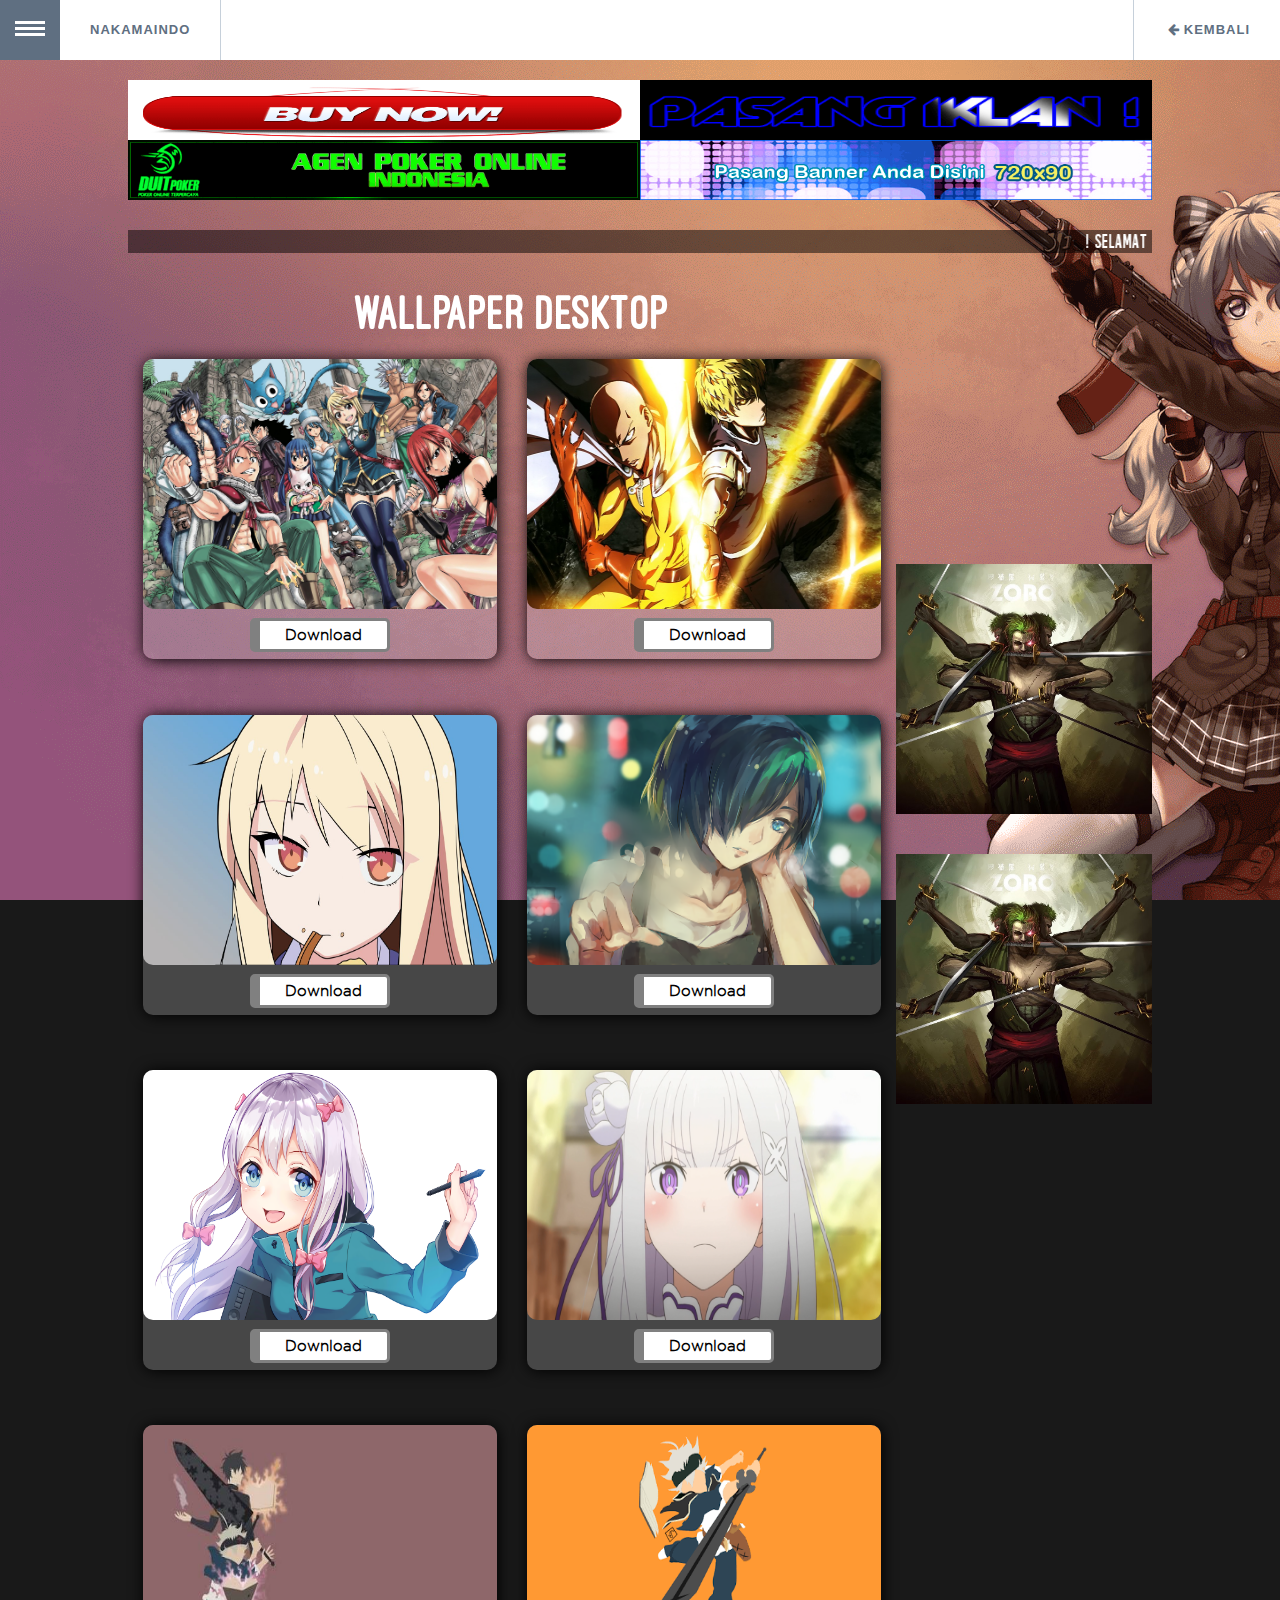
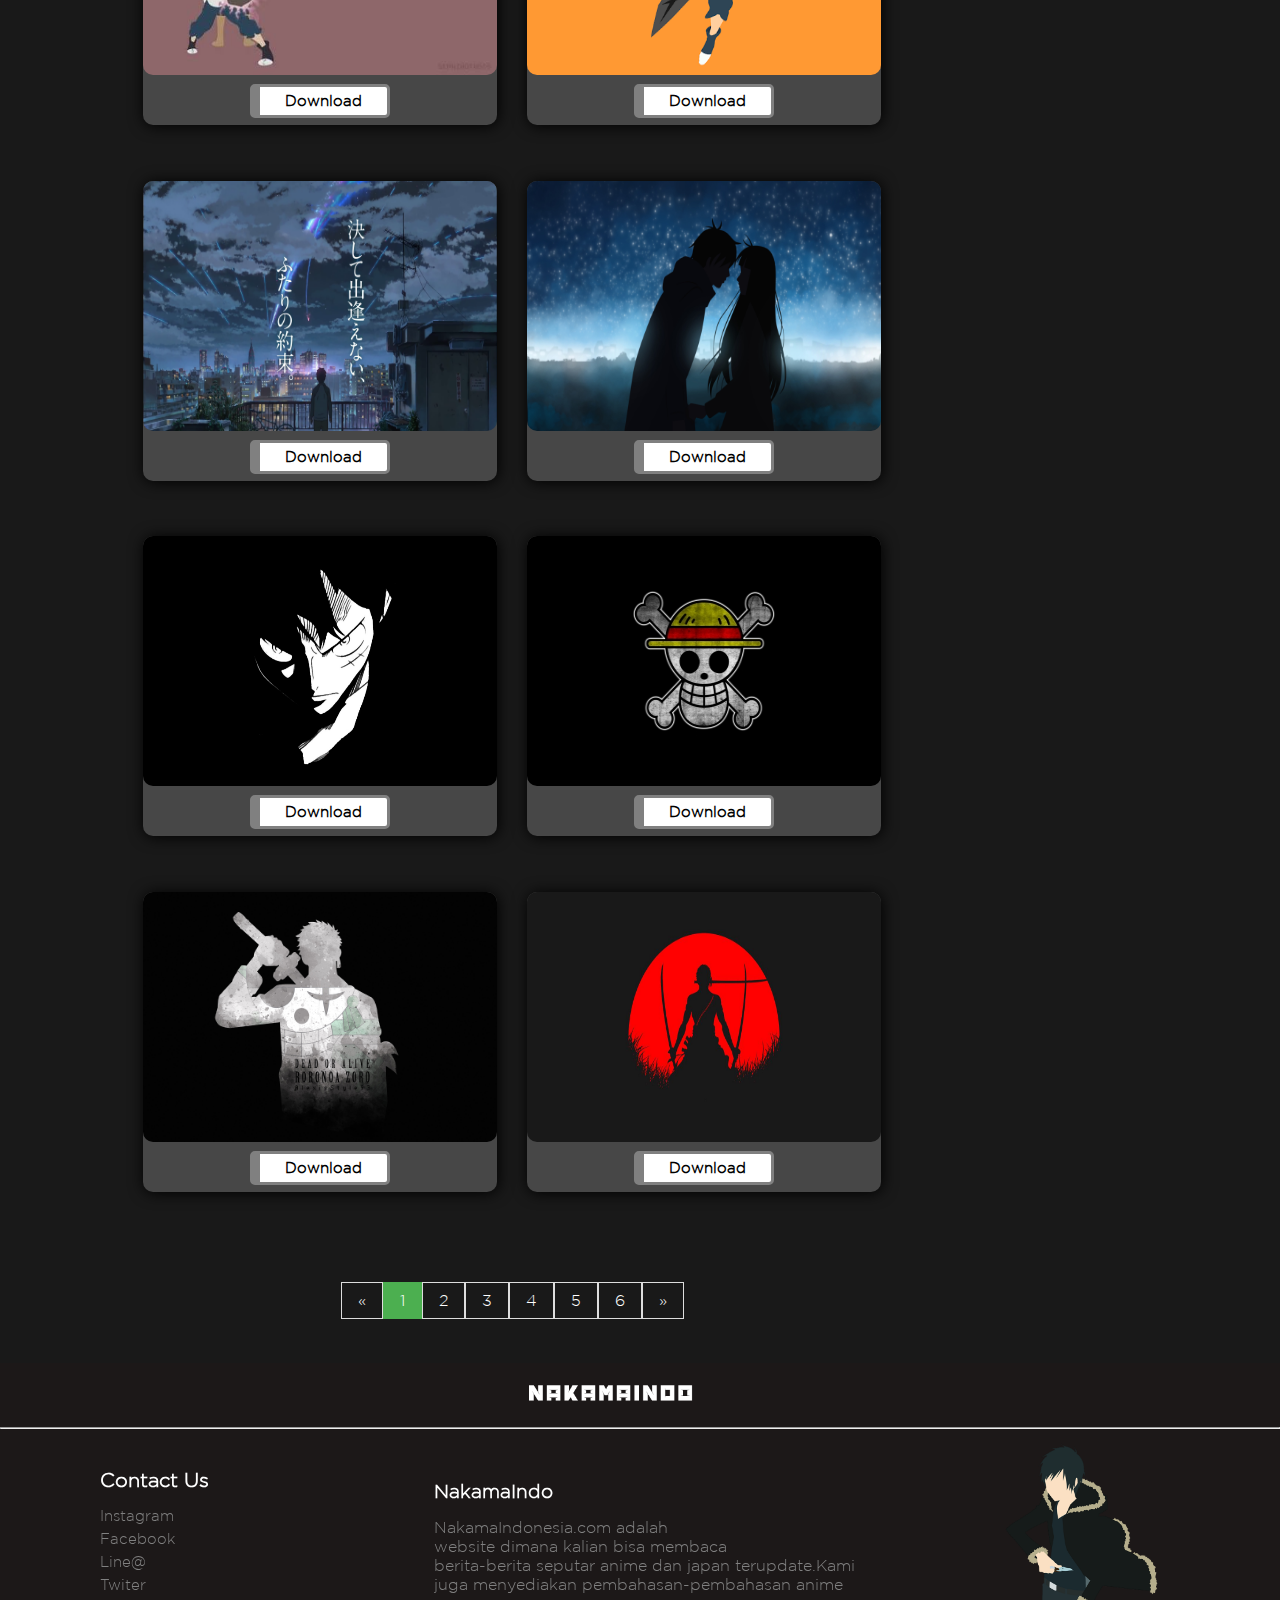
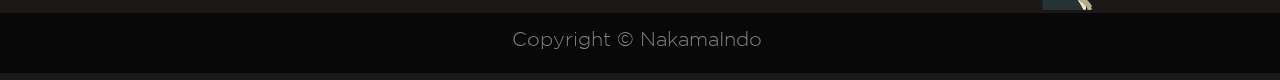
<file: wallpaper/wallpaper-destop.html>
<!DOCTYPE html>
<html lang="id" class="no-js">
	<head>
		<meta charset="UTF-8" />
		<meta http-equiv="X-UA-Compatible" content="IE=edge,chrome=1"> 
		<meta name="viewport" content="width=device-width, initial-scale=1.0"> 
		<title>NakamaIndonesia</title>
		<meta name="description" content="NakamaIndo, Website yang berisi informasi-informasi anime" />
		<meta name="keywords" content="wibu,jepanginformasi,animeinfo,anime,otaku,nakamaindo,informasianime,wallpaperanime,wallpaperhdanime,wallpaperanimehd,wallpaperpcanime,animewallpaper" />
		<meta name="author" content="NakamaIndo" />
		<link rel="shortcut icon" href="../favicon.ico">
		<link rel="stylesheet" type="text/css" href="../css/normalize.css" />
		<link rel="stylesheet" type="text/css" href="../css/wallpaper-destop.css" />
		<link rel="stylesheet" type="text/css" href="../css/component.css" />
		<link rel="stylesheet" href="https://use.fontawesome.com/releases/v5.2.0/css/all.css" integrity="sha384-hWVjflwFxL6sNzntih27bfxkr27PmbbK/iSvJ+a4+0owXq79v+lsFkW54bOGbiDQ" crossorigin="anonymous">
		<script src="../js/modernizr.custom.js"></script>
	</head>
	<body>

			<!-- NAVBAR -->
				<div id="navbar" >
					<div class="container">
						<ul id="gn-menu" class="gn-menu-main" style="z-index: 1000;">
							<li class="gn-trigger">
								<a class="gn-icon gn-icon-menu"><span>Menu</span></a>
								<nav class="gn-menu-wrapper">
									<div class="gn-scroller">
										<ul class="gn-menu">
											<li class="gn-search-item">
												<input placeholder="Search" type="search" class="gn-search">
												<a class="gn-icon gn-icon-search"><span>Search</span></a>
											</li>
											<li>
												<ul class="gn-submenu">
												</ul>
											</li>
											<li><a class="gn-icon gn-icon-cog"  href="../index.html" >Home</a></li>
											<li><a class="gn-icon gn-icon-help" href="wallpaper-destop.html#footer">Contact Us</a></li>
											<li><a class="gn-icon  gn-icon-videos">Songs</a></li>
											<li><a class="gn-icon gn-icon-pictures" href="wallpaper-destop.html" >Wallpaper Destop </a></li>
											<li><a class="gn-icon gn-icon-pictures">Wallpaper Android </a></li>
											<li>
												<ul class="gn-submenu">
												</ul>
											</li>
										</ul>
									</div><!-- /gn-scroller -->
								</nav>
							</li>
							<li><a href="#">NakamaIndo</a></li>
							<li><a class="codrops-icon codrops-icon-prev" href="../index.html"><span>Kembali</span></a></li>
						</ul>
					</div><!-- /container -->
				</div>


				<div id="iklanatas" >
					<div id="iklan-atas">
						<img src="../images/iklan.gif" class="iklanataspic">
						<img src="../images/iklan2.gif" class="iklanataspic">
						<img src="../images/iklan3.gif" class="iklanataspic">
						<img src="../images/iklan4.gif" class="iklanataspic">
					</div>
					<marquee id="textselamatdatang"> ! Selamat Datang Di NakamaIndo ! </marquee>
				</div>


				<div id="kosongkiri"></div>

				<div id="main">
							<h2>WALLPAPER DESKTOP</h2>

							<div class="col-5">
									<img src="../images/fairytail.jpg" class="wallpaperdestop">
									<div id=tomboldownload>
										<button><a href="../images/fairytail.jpg" download>  Download	</a></button>
									</div>
							 </div>

							<div class="col-5">
									<img src="../images/onepunchman.jpg" class="wallpaperdestop">
									<div id=tomboldownload>
										<button><a href="../images/onepunchman.jpg" download>  Download	</a></button>
									</div>
							 </div>

							 <div class="col-5">
									<img src="../images/shinachan.jpg" class="wallpaperdestop">
									<div id=tomboldownload>
										<button><a href="../images/shinachan.jpg" download>  Download	</a></button>
									</div>
							 </div>

							 <div class="col-5">
									<img src="../images/toukachan.jpg" class="wallpaperdestop">
									<div id=tomboldownload>
										<button><a href="../images/toukachan.jpg" download>  Download	</a></button>
									</div>
							 </div>

							 <div class="col-5">
									<img src="../images/sagirichan.jpg" class="wallpaperdestop">
									<div id=tomboldownload>
										<button><a href="../images/sagirichan.jpg" download>  Download	</a></button>
									</div>
							 </div>

							 <div class="col-5">
									<img src="../images/emiliachan.jpg" class="wallpaperdestop">
									<div id=tomboldownload>
										<button><a href="../images/emiliachan.jpg" download>  Download	</a></button>
									</div>
							 </div>

							 <div class="col-5">
									<img src="../images/blackclover.jpg" class="wallpaperdestop">
									<div id=tomboldownload>
										<button><a href="../images/blackclover.jpg" download>  Download	</a></button>
									</div>
							 </div> 

							 <div class="col-5">
									<img src="../images/blackclover2.png" class="wallpaperdestop">
									<div id=tomboldownload>
										<button><a href="../images/blackclover2.png" download>  Download	</a></button>
									</div>
							 </div>

							 <div class="col-5">
									<img src="../images/kiminonamaewa.png" class="wallpaperdestop">
									<div id=tomboldownload>
										<button><a href="../images/kiminonamaewa.png" download>  Download	</a></button>
									</div>
							 </div>

							 <div class="col-5">
									<img src="../images/kiminonamaewa.jpg" class="wallpaperdestop">
									<div id=tomboldownload>
										<button><a href="../images/kiminonamaewa.jpg" download>  Download	</a></button>
									</div>
							 </div>

							 <div class="col-5">
									<img src="../images/mugiwaraluffy.jpg" class="wallpaperdestop">
									<div id=tomboldownload>
										<button><a href="../images/mugiwaraluffy.jpg" download>  Download	</a></button>
									</div>
							 </div>

							<div class="col-5">
									<img src="../images/onepiece.jpg" class="wallpaperdestop">
									<div id=tomboldownload>
										<button><a href="../images/onepiece.jpg" download>  Download	</a></button>
									</div>
							 </div>

							 <div class="col-5">
									<img src="../images/roronoazoro.jpg" class="wallpaperdestop">
									<div id=tomboldownload>
										<button><a href="../images/roronoazoro.jpg" download>  Download	</a></button>
									</div>
							 </div>

							 <div class="col-5">
									<img src="../images/roronoazoro2.jpg" class="wallpaperdestop">
									<div id=tomboldownload>
										<button><a href="../images/roronoazoro2.jpg" download>  Download	</a></button>
									</div>
							 </div>


							 <!-- PAGINATION -->
						<div class="center">
						  <div class="pagination">
						    <a href="#">&laquo;</a>
						    <a href="#" class="active">1</a>
						    <a href="wallpaper-destop-page2.html">2</a>
						    <a href="#">3</a>
						    <a href="#">4</a>
						    <a href="#">5</a>
						    <a href="#">6</a>
						    <a href="#">&raquo;</a>
						  </div>
						</div>


				</div> <!-- /main -->


				<div id="slidebarkanan">
					<div id="soundcloud">
					<iframe width="100%" height="250" scrolling="no" frameborder="no" allow="autoplay" src="https://w.soundcloud.com/player/?url=https%3A//api.soundcloud.com/tracks/405812481&color=%23ff5500&auto_play=false&hide_related=false&show_comments=true&show_user=true&show_reposts=false&show_teaser=true&visual=true"></iframe>
					</div>

					<div class="iklan-kanan">
					 	<img src="../images/iklan1.jpg" class="gambar1">
					  	<img src="../images/iklan2.jpg" class="gambar2">
					</div>
					<div class="iklan-kanan2">
					 	<img src="../images/iklan1.jpg" class="gambar1">
					  	<img src="../images/iklan2.jpg" class="gambar2">
					</div>
				</div>

				<div id="kosongkanan"></div>


				<footer>
				<div id="footer">

					<img src="../images/nakamaindologo.png" class="logofooter">
					<hr>

					<div class="isifooter">
					<h2> Contact Us </h2>
					<a href="#" class="contact-footer"> Instagram </a>
					<a href="#" class="contact-footer"> Facebook </a>
					<a href="#" class="contact-footer"> Line@ </a>
					<a href="#" class="contact-footer"> Twiter </a>
					</div>

					<div class="isifooter">
					<h3>NakamaIndo</h3>
					<p>NakamaIndonesia.com adalah <br> website dimana kalian bisa membaca <br>berita-berita  seputar anime dan japan terupdate.Kami juga menyediakan pembahasan-pembahasan anime  </p>
					</div>

					<div class="footerimg">
						<img src="../images/imgfooter.png" class="imgfooter">
				</div>

				</div>

				<div id="footer2">
				<p>Copyright &copy NakamaIndo</p>
				</div>

				<div id="footerandroid">
					<p>Copyright &copy NakamaIndo</p>
				</div>
				</footer>
	   
			<!-- JQ JS =-->
				<script src="../js/classie.js"></script>
				<script src="../js/gnmenu.js"></script>
				<script> new gnMenu( document.getElementById( 'gn-menu' ) ); </script>     
	</body>
</html>
</file>
<file: css/demo.css>
*{
  margin: 0 0;
}

@import url(http://fonts.googleapis.com/css?family=Lato:300,400,700);
@font-face {
  font-family: 'codropsicons';
  src:url('../fonts/codropsicons/codropsicons.eot');
  src:url('../fonts/codropsicons/codropsicons.eot?#iefix') format('embedded-opentype'),
    url('../fonts/codropsicons/codropsicons.woff') format('woff'),
    url('../fonts/codropsicons/codropsicons.ttf') format('truetype'),
    url('../fonts/codropsicons/codropsicons.svg#codropsicons') format('svg');
  font-weight: normal;
  font-style: normal;
}


 @font-face{
  font-family: "fontlogo" ;
  src:url('../fonts/DevilBreezeBold.ttf')
 }

 @font-face{
  font-family: "fontutama" ;
  src:url('../fonts/GothamLight.ttf')
 }

 @font-face{
  font-family: "font2" ;
  src:url('../fonts/OstrichSansHeavy.otf')
 }

 @font-face{
  font-family: "font3" ;
  src:url('../fonts/AprilFoolsDay.ttf')
 }

  @font-face{
  font-family: "font4" ;
  src:url('../fonts/CicleGordita.ttf')
 }
 
   @font-face{
  font-family: "fonttext" ;
  src:url('../fonts/Poppins-SemiBold.ttf')
 }





 body {
  height: 100vh;
  background-image: url('../images/background6.jpg');
  background-attachment: fixed;
  background-size: cover;
  background-color: rgba(25,25,25,1);
  background-repeat: no-repeat;
}


#navbar{
  width: 100%;
  height: 80px;

}


#iklanatas{
  width: 100%;
  height: 200px;
}

#textselamatdatang{
  margin-left: 10%;
  margin-top: 30px;
  margin-right: 10%;
background-color: rgba(0,0,0,0.5);
color: white;
  font-family: "font3" ;
  font-size: 20px;

}


#iklan-atas{
width: 80%;
margin-right: 10%;
margin-left: 10%;

}


.iklanataspic{
  float: left;
  width: 50%;
  height: 60px;
}

#kosongkiri{
  float: left;
  width: 10%;
  height: 300px;

}


/* MAIN START */
#main{
  float: left;
  width: 60%;
  height: auto;

}

/* BARIS 1 */

a {
   font-family: "fontutama" ;
  text-decoration: none;
}

h1 {
  font-family: "fontutama" ;
  font-weight: 300;
}

.row {
  max-width:100%;
  margin: auto 0;
}

.card {   
  font-family: "fontutama" ;
  float: left;
  padding: 0 1.7rem;
  width: 50%;
  margin-top: 20px;
  margin-bottom: 20px;
}
.card .menu-content {
  margin: 0;
  padding: 0;
  list-style-type: none;
}
.card .menu-content::before, .card .menu-content::after {
  content: '';
  display: table;
}
.card .menu-content::after {
  clear: both;
}
.card .menu-content li {
  display: inline-block;
}
.card .menu-content a {
  color: #fff;
}
.card .menu-content span {
  position: absolute;
  left: 50%;
  top: 0;
  font-size: 10px;
  font-weight: 700;
  font-family: "fontutama" ;
  -webkit-transform: translate(-50%, 0);
          transform: translate(-50%, 0);
}
.card .wrapper {
  background-color: #fff;
  min-height: 540px;
  position: relative;
  overflow: hidden;
  box-shadow: 0 19px 38px rgba(0, 0, 0, 0.3), 0 15px 12px rgba(0, 0, 0, 0.2);
}
.card .wrapper:hover .data {
  -webkit-transform: translateY(0);
          transform: translateY(0);
}
.card .data {
  position: absolute;
  bottom: 0;
  width: 100%;
  -webkit-transform: translateY(calc(70px + 1em));
          transform: translateY(calc(70px + 1em));
  transition: -webkit-transform 0.3s;
  transition: transform 0.3s;
  transition: transform 0.3s, -webkit-transform 0.3s;
}
.card .data .content {
  padding: 1em;
  position: relative;
  z-index: 1;
}
.card .author {
  font-size: 12px;
}
.card .title {
  margin-top: 10px;
}
.card .text {
  height: 70px;
  margin: 0;
}
.card input[type='checkbox'] {
  display: none;
}
.card input[type='checkbox']:checked + .menu-content {
  -webkit-transform: translateY(-60px);
          transform: translateY(-60px);
}

.example-1 .wrapper {
  background: url(../images/onepunchman.jpg) 20% 1%/cover no-repeat;
}
.example-1 .date {
  position: absolute;
  top: 0;
  left: 0;
  background-color: #77d7b9;
  color: #fff;
  padding: 0.8em;
}
.example-1 .date span {
  display: block;
  text-align: center;
}
.example-1 .date .day {
  font-weight: 700;
  font-size: 24px;
  text-shadow: 2px 3px 2px rgba(0, 0, 0, 0.18);
}
.example-1 .date .month {
  text-transform: uppercase;
}
.example-1 .date .month,
.example-1 .date .year {
  font-size: 12px;
}
.example-1 .content {
  background-color: #fff;
  box-shadow: 0 5px 30px 10px rgba(0, 0, 0, 0.3);
}
.example-1 .title a {
   font-family: "fontutama" ;
  color: gray;
}
.example-1 .menu-button {
  position: absolute;
  z-index: 999;
  top: 16px;
  right: 16px;
  width: 25px;
  text-align: center;
  cursor: pointer;
}
.example-1 .menu-button span {
  width: 5px;
  height: 5px;
  background-color: gray;
  color: gray;
  position: relative;
  display: inline-block;
  border-radius: 50%;
}
.example-1 .menu-button span::after, .example-1 .menu-button span::before {
  content: '';
  display: block;
  width: 5px;
  height: 5px;
  background-color: currentColor;
  position: absolute;
  border-radius: 50%;
}
.example-1 .menu-button span::before {
  left: -10px;
}
.example-1 .menu-button span::after {
  right: -10px;
}
.example-1 .menu-content {
  text-align: center;
  position: absolute;
  top: 0;
  left: 0;
  width: 100%;
  z-index: -1;
  transition: -webkit-transform 0.3s;
  transition: transform 0.3s;
  transition: transform 0.3s, -webkit-transform 0.3s;
  -webkit-transform: translateY(0);
          transform: translateY(0);
}
.example-1 .menu-content li {
  width: 33.333333%;
  float: left;
  background-color: #77d7b9;
  height: 60px;
  position: relative;
}
.example-1 .menu-content a {
  position: absolute;
  top: 50%;
  left: 50%;
  -webkit-transform: translate(-50%, -50%);
          transform: translate(-50%, -50%);
  font-size: 30px;
}
.example-1 .menu-content span {
  top: 10px;
}


.example-1 .button {
  display: block;
  width: 100px;
  margin: 2em auto 1em;
  text-align: center;
  font-size: 12px;
  color: black;
  line-height: 1;
  position: relative;
  font-weight: 700;
}
.example-1 .button::after {
  content: '\2192';
  opacity: 0;
  position: absolute;
  right: 0;
  top: 50%;
  -webkit-transform: translate(0, -50%);
          transform: translate(0, -50%);
  transition: all 0.3s;
}
.example-1 .button:hover::after {
  -webkit-transform: translate(5px, -50%);
          transform: translate(5px, -50%);
  opacity: 1;
}


.example-2 .wrapper {
  background: url(../images/tosaki.jpg) center/cover no-repeat;
}
.example-2 .wrapper:hover .menu-content span {
  -webkit-transform: translate(-50%, -10px);
          transform: translate(-50%, -10px);
  opacity: 1;
}
.example-2 .header {
  color: #fff;
  padding: 1em;
}
.example-2 .header::before, .example-2 .header::after {
  content: '';
  display: table;
}
.example-2 .header::after {
  clear: both;
}
.example-2 .header .date {
  float: left;
  font-size: 12px;
}
.example-2 .menu-content {
  float: right;
}
.example-2 .menu-content li {
  margin: 0 5px;
  position: relative;
}
.example-2 .menu-content span {
  transition: all 0.3s;
  opacity: 0;
}
.example-2 .data {
  color: white;
  -webkit-transform: translateY(calc(70px + 4em));
          transform: translateY(calc(70px + 4em));
}
.example-2 .title a {
  color: white;
}
.example-2 .button {
  display: block;
  width: 100px;
  margin: 2em auto 1em;
  text-align: center;
  font-size: 12px;
  color: white;
  line-height: 1;
  position: relative;
  font-weight: 700;
}
.example-2 .button::after {
  content: '\2192';
  opacity: 0;
  position: absolute;
  right: 0;
  top: 50%;
  -webkit-transform: translate(0, -50%);
          transform: translate(0, -50%);
  transition: all 0.3s;
}
.example-2 .button:hover::after {
  -webkit-transform: translate(5px, -50%);
          transform: translate(5px, -50%);
  opacity: 1;
}


/* BARIS 2 */
.row-3 {
  max-width:100%;
  margin: 50px auto 0;
}

.card-3 {
     font-family: "fontutama" ;
  float: left;
  padding: 0 1.7rem;
  width: 100%;
}
.card-3 .menu-content-3 {
  margin: 0;
  padding: 0;
  list-style-type: none;
}
.card-3 .menu-content-3::before, .card-3 .menu-content-3::after {
  content: '';
  display: table;
}
.card-3 .menu-content-3::after {
  clear: both;
}
.card-3 .menu-content-3 li {
  display: inline-block;
}
.card-3 .menu-content-3 a {
  color: #fff;
}
.card-3 .menu-content-3 span {
  position: absolute;
  left: 50%;
  top: 0;
  font-size: 10px;
  font-weight: 700;
  font-family: 'Open Sans';
  -webkit-transform: translate(-50%, 0);
          transform: translate(-50%, 0);
}
.card-3 .wrapper-3 {
  background-color: #fff;
  min-height: 300px;
  position: relative;
  overflow: hidden;
  box-shadow: 0 19px 38px rgba(0, 0, 0, 0.3), 0 15px 12px rgba(0, 0, 0, 0.2);
}
.card-3 .wrapper-3:hover .data-3 {
  -webkit-transform: translateY(0);
          transform: translateY(0);
}
.card-3 .data-3 {
  position: absolute;
  bottom: 0;
  width: 100%;
  -webkit-transform: translateY(calc(70px + 1em));
          transform: translateY(calc(70px + 1em));
  transition: -webkit-transform 0.3s;
  transition: transform 0.3s;
  transition: transform 0.3s, -webkit-transform 0.3s;
}
.card-3 .data-3 .content-3 {
  padding: 1em;
  position: relative;
  z-index: 1;
}
.card-3 .author-3 {
  font-size: 12px;
}
.card-3 .title-3 {
  margin-top: 10px;
}
.card-3 .text-3 {
  height: 70px;
  margin: 0;
}
.card-3 input[type='checkbox'] {
  display: none;
}
.card-3 input[type='checkbox']:checked + .menu-content-3 {
  -webkit-transform: translateY(-60px);
          transform: translateY(-60px);
}


.example-3 .wrapper-3 {
  background: url(../images/kiminonamaewa.jpg) center/cover no-repeat;
}
.example-3 .wrapper-3:hover .menu-content-3 span {
  -webkit-transform: translate(-50%, -10px);
          transform: translate(-50%, -10px);
  opacity: 1;
}
.example-3 .header-3 {
  color: #fff;
  padding: 1em;
}
.example-3 .header-3::before, .example-3 .header-3::after {
  content: '';
  display: table;
}
.example-3 .header-3::after {
  clear: both;
}
.example-3 .header-3 .date-3 {
  float: left;
  font-size: 12px;
}
.example-3 .menu-content-3 {
  float: right;
}
.example-3 .menu-content-3 li {
  margin: 0 5px;
  position: relative;
}
.example-3 .menu-content-3 span {
  transition: all 0.3s;
  opacity: 0;
}
.example-3 .data-3 {
  color: #fff;
  -webkit-transform: translateY(calc(70px + 4em));
          transform: translateY(calc(70px + 4em));
}
.example-3 .title-3 a {
  color: #fff;
}
.example-3 .button-3 {
  display: block;
  width: 100px;
  margin: 2em auto 1em;
  text-align: center;
  font-size: 12px;
  color: #fff;
  line-height: 1;
  position: relative;
  font-weight: 700;
}
.example-3 .button-3::after {
  content: '\2192';
  opacity: 0;
  position: absolute;
  right: 0;
  top: 50%;
  -webkit-transform: translate(0, -50%);
          transform: translate(0, -50%);
  transition: all 0.3s;
}
.example-3 .button-3:hover::after {
  -webkit-transform: translate(5px, -50%);
          transform: translate(5px, -50%);
  opacity: 1;
}

/*  BARIS 3 */

a {
   font-family: "fontutama" ;
  text-decoration: none;
}

h1 {
  font-family: "fontutama" ;
  font-weight: 300;
}

.row {
  max-width:100%;
  margin: auto 0;
}

.card {   
  font-family: "fontutama" ;
  float: left;
  padding: 0 1.7rem;
  width: 50%;
  margin-top: 20px;
  margin-bottom: 20px;
}
.card .menu-content {
  margin: 0;
  padding: 0;
  list-style-type: none;
}
.card .menu-content::before, .card .menu-content::after {
  content: '';
  display: table;
}
.card .menu-content::after {
  clear: both;
}
.card .menu-content li {
  display: inline-block;
}
.card .menu-content a {
  color: black;
}
.card .menu-content span {
  position: absolute;
  left: 50%;
  top: 0;
  font-size: 10px;
  font-weight: 700;
  font-family: "fontutama" ;
  -webkit-transform: translate(-50%, 0);
          transform: translate(-50%, 0);
}
.card .wrapper {
  background-color: #fff;
  min-height: 540px;
  position: relative;
  overflow: hidden;
  box-shadow: 0 19px 38px rgba(0, 0, 0, 0.3), 0 15px 12px rgba(0, 0, 0, 0.2);
}
.card .wrapper:hover .data {
  -webkit-transform: translateY(0);
          transform: translateY(0);
}
.card .data {
  position: absolute;
  bottom: 0;
  width: 100%;
  -webkit-transform: translateY(calc(70px + 1em));
          transform: translateY(calc(70px + 1em));
  transition: -webkit-transform 0.3s;
  transition: transform 0.3s;
  transition: transform 0.3s, -webkit-transform 0.3s;
}
.card .data .content {
  padding: 1em;
  position: relative;
  z-index: 1;
}
.card .author {
  font-size: 12px;
}
.card .title {
  margin-top: 10px;
}
.card .text {
  height: 70px;
  margin: 0;
}
.card input[type='checkbox'] {
  display: none;
}
.card input[type='checkbox']:checked + .menu-content {
  -webkit-transform: translateY(-60px);
          transform: translateY(-60px);
}

.example-4 .wrapper {
  background: url(../images/gunungfuji.jpg)center/cover no-repeat;
}
.example-4 .date {
  position: absolute;
  top: 0;
  left: 0;
  background-color: #77d7b9;
  color: #fff;
  padding: 0.8em;
}
.example-4 .date span {
  display: block;
  text-align: center;
}
.example-4 .date .day {
  font-weight: 700;
  font-size: 24px;
  text-shadow: 2px 3px 2px rgba(0, 0, 0, 0.18);
}
.example-4 .date .month {
  text-transform: uppercase;
}
.example-4 .date .month,
.example-4 .date .year {
  font-size: 12px;
}
.example-4 .content {
  background-color: #fff;
  box-shadow: 0 5px 30px 10px rgba(0, 0, 0, 0.3);
}
.example-4 .title a {
   font-family: "fontutama" ;
  color: gray;
}
.example-4 .menu-button {
  position: absolute;
  z-index: 999;
  top: 16px;
  right: 16px;
  width: 25px;
  text-align: center;
  cursor: pointer;
}
.example-4 .menu-button span {
  width: 5px;
  height: 5px;
  background-color: gray;
  color: gray;
  position: relative;
  display: inline-block;
  border-radius: 50%;
}
.example-4 .menu-button span::after, .example-4 .menu-button span::before {
  content: '';
  display: block;
  width: 5px;
  height: 5px;
  background-color: currentColor;
  position: absolute;
  border-radius: 50%;
}
.example-4 .menu-button span::before {
  left: -10px;
}
.example-4 .menu-button span::after {
  right: -10px;
}
.example-4 .menu-content {
  text-align: center;
  position: absolute;
  top: 0;
  left: 0;
  width: 100%;
  z-index: -1;
  transition: -webkit-transform 0.3s;
  transition: transform 0.3s;
  transition: transform 0.3s, -webkit-transform 0.3s;
  -webkit-transform: translateY(0);
          transform: translateY(0);
}
.example-4 .menu-content li {
  width: 33.333333%;
  float: left;
  background-color: #77d7b9;
  height: 60px;
  position: relative;
}
.example-4 .menu-content a {
  position: absolute;
  top: 50%;
  left: 50%;
  -webkit-transform: translate(-50%, -50%);
          transform: translate(-50%, -50%);
  font-size: 24px;
}
.example-4 .menu-content span {
  top: -10px;
}


.example-4 .button {
  display: block;
  width: 100px;
  margin: 2em auto 1em;
  text-align: center;
  font-size: 12px;
  color: black;
  line-height: 1;
  position: relative;
  font-weight: 700;
}
.example-4 .button::after {
  content: '\2192';
  opacity: 0;
  position: absolute;
  right: 0;
  top: 50%;
  -webkit-transform: translate(0, -50%);
          transform: translate(0, -50%);
  transition: all 0.3s;
}
.example-4 .button:hover::after {
  -webkit-transform: translate(5px, -50%);
          transform: translate(5px, -50%);
  opacity: 1;
}


.example-5 .wrapper {
  background: url(../images/shinachan.jpg) center/cover no-repeat;
}
.example-5 .wrapper:hover .menu-content span {
  -webkit-transform: translate(-50%, -10px);
          transform: translate(-50%, -10px);
  opacity: 1;
}
.example-5 .header {
  color:black;
  padding: 1em;
}
.example-5 .header::before, .example-5 .header::after {
  content: '';
  display: table;
}
.example-5 .header::after {
  clear: both;
}
.example-5 .header .date {
  float: left;
  font-size: 12px;
}
.example-5 .menu-content {
  color: black;
  float: right;
}
.example-5 .menu-content li {
  color: black;
  margin: 0 5px;
  position: relative;
}
.example-5 .menu-content span {
  transition: all 0.3s;
  opacity: 0;
}
.example-5 .data {
  color: black;
  -webkit-transform: translateY(calc(70px + 4em));
          transform: translateY(calc(70px + 4em));
}
.example-5 .title a {
  color: black;
}
.example-5 .button {
  display: block;
  width: 100px;
  margin: 2em auto 1em;
  text-align: center;
  font-size: 12px;
  color: black;
  line-height: 1;
  position: relative;
  font-weight: 700;
}
.example-5 .button::after {
  content: '\2192';
  opacity: 0;
  position: absolute;
  right: 0;
  top: 50%;
  -webkit-transform: translate(0, -50%);
          transform: translate(0, -50%);
  transition: all 0.3s;
}
.example-5 .button:hover::after {
  -webkit-transform: translate(5px, -50%);
          transform: translate(5px, -50%);
  opacity: 1;
}


/* BARIS 4 */
.row-6 {
  max-width:100%;
  margin: 50px auto 0;
}

.card-6 {
  float: left;
  padding: 0 1.7rem;
  width: 100%;
}
.card-6 .menu-content-6 {
  margin: 0;
  padding: 0;
  list-style-type: none;
}
.card-6 .menu-content-6::before, .card-6 .menu-content-6::after {
  content: '';
  display: table;
}
.card-6 .menu-content-6::after {
  clear: both;
}
.card-6 .menu-content-6 li {
  display: inline-block;
}
.card-6 .menu-content-6 a {
  color: #fff;
}
.card-6 .menu-content-6 span {
  position: absolute;
  left: 50%;
  top: 0;
  font-size: 10px;
  font-weight: 700;
  font-family: 'Open Sans';
  -webkit-transform: translate(-50%, 0);
          transform: translate(-50%, 0);
}
.card-6 .wrapper-6 {
  background-color: #fff;
  min-height: 300px;
  position: relative;
  overflow: hidden;
  box-shadow: 0 19px 38px rgba(0, 0, 0, 0.3), 0 15px 12px rgba(0, 0, 0, 0.2);
}
.card-6 .wrapper-6:hover .data-6 {
  -webkit-transform: translateY(0);
          transform: translateY(0);
}
.card-6 .data-6 {
  position: absolute;
  bottom: 0;
  width: 100%;
  -webkit-transform: translateY(calc(70px + 1em));
          transform: translateY(calc(70px + 1em));
  transition: -webkit-transform 0.3s;
  transition: transform 0.3s;
  transition: transform 0.3s, -webkit-transform 0.3s;
}
.card-6 .data-6 .content-6 {
  padding: 1em;
  position: relative;
  z-index: 1;
}
.card-6 .author-6 {
  font-size: 12px;
}
.card-6 .title-6 {
  margin-top: 10px;
}
.card-6 .text-6 {
  height: 70px;
  margin: 0;
}
.card-6 input[type='checkbox'] {
  display: none;
}
.card-6 input[type='checkbox']:checked + .menu-content-6 {
  -webkit-transform: translateY(-60px);
          transform: translateY(-60px);
}


.example-6 .wrapper-6 {
  background: url(https://tvseriescritic.files.wordpress.com/2016/10/stranger-things-bicycle-lights-children.jpg) center/cover no-repeat;
}
.example-6 .wrapper-6:hover .menu-content-6 span {
  -webkit-transform: translate(-50%, -10px);
          transform: translate(-50%, -10px);
  opacity: 1;
}
.example-6 .header-6 {
  color: #fff;
  padding: 1em;
}
.example-6 .header-6::before, .example-6 .header-6::after {
  content: '';
  display: table;
}
.example-6 .header-6::after {
  clear: both;
}
.example-6 .header-6 .date-6 {
  float: left;
  font-size: 12px;
}
.example-6 .menu-content-6 {
  float: right;
}
.example-6 .menu-content-6 li {
  margin: 0 5px;
  position: relative;
}
.example-6 .menu-content-6 span {
  transition: all 0.3s;
  opacity: 0;
}
.example-6 .data-6 {
  color: #fff;
  -webkit-transform: translateY(calc(70px + 4em));
          transform: translateY(calc(70px + 4em));
}
.example-6 .title-6 a {
  color: #fff;
}
.example-6 .button-6 {
  display: block;
  width: 100px;
  margin: 2em auto 1em;
  text-align: center;
  font-size: 12px;
  color: #fff;
  line-height: 1;
  position: relative;
  font-weight: 700;
}
.example-6 .button-6::after {
  content: '\2192';
  opacity: 0;
  position: absolute;
  right: 0;
  top: 50%;
  -webkit-transform: translate(0, -50%);
          transform: translate(0, -50%);
  transition: all 0.3s;
}
.example-6 .button-6:hover::after {
  -webkit-transform: translate(5px, -50%);
          transform: translate(5px, -50%);
  opacity: 1;
}

/* BARIS 5*/ 
a {
   font-family: "fontutama" ;
  text-decoration: none;
}

h1 {
  font-family: "fontutama" ;
  font-weight: 300;
}

.row {
  max-width:100%;
  margin: auto 0;
}

.card {   
  font-family: "fontutama" ;
  float: left;
  padding: 0 1.7rem;
  width: 50%;
  margin-top: 20px;
  margin-bottom: 20px;
}
.card .menu-content {
  margin: 0;
  padding: 0;
  list-style-type: none;
}
.card .menu-content::before, .card .menu-content::after {
  content: '';
  display: table;
}
.card .menu-content::after {
  clear: both;
}
.card .menu-content li {
  display: inline-block;
}
.card .menu-content a {
  color: #fff;
}
.card .menu-content span {
  position: absolute;
  left: 50%;
  top: 0;
  font-size: 10px;
  font-weight: 700;
  font-family: "fontutama" ;
  -webkit-transform: translate(-50%, 0);
          transform: translate(-50%, 0);
}
.card .wrapper {
  background-color: #fff;
  min-height: 540px;
  position: relative;
  overflow: hidden;
  box-shadow: 0 19px 38px rgba(0, 0, 0, 0.3), 0 15px 12px rgba(0, 0, 0, 0.2);
}
.card .wrapper:hover .data {
  -webkit-transform: translateY(0);
          transform: translateY(0);
}
.card .data {
  position: absolute;
  bottom: 0;
  width: 100%;
  -webkit-transform: translateY(calc(70px + 1em));
          transform: translateY(calc(70px + 1em));
  transition: -webkit-transform 0.3s;
  transition: transform 0.3s;
  transition: transform 0.3s, -webkit-transform 0.3s;
}
.card .data .content {
  padding: 1em;
  position: relative;
  z-index: 1;
}
.card .author {
  font-size: 12px;
}
.card .title {
  margin-top: 10px;
}
.card .text {
  height: 70px;
  margin: 0;
}
.card input[type='checkbox'] {
  display: none;
}
.card input[type='checkbox']:checked + .menu-content {
  -webkit-transform: translateY(-60px);
          transform: translateY(-60px);
}

.example-7 .wrapper {
  background: url(../images/japankanji.png);
}
.example-7 .date {
  position: absolute;
  top: 0;
  left: 0;
  background-color: #77d7b9;
  color: #fff;
  padding: 0.8em;
}
.example-7 .date span {
  display: block;
  text-align: center;
}
.example-7 .date .day {
  font-weight: 700;
  font-size: 24px;
  text-shadow: 2px 3px 2px rgba(0, 0, 0, 0.18);
}
.example-7 .date .month {
  text-transform: uppercase;
}
.example-7 .date .month,
.example-7 .date .year {
  font-size: 12px;
}
.example-7 .content {
  background-color: #fff;
  box-shadow: 0 5px 30px 10px rgba(0, 0, 0, 0.3);
}
.example-7 .title a {
   font-family: "fontutama" ;
  color: gray;
}
.example-7 .menu-button {
  position: absolute;
  z-index: 999;
  top: 16px;
  right: 16px;
  width: 25px;
  text-align: center;
  cursor: pointer;
}
.example-7 .menu-button span {
  width: 5px;
  height: 5px;
  background-color: gray;
  color: gray;
  position: relative;
  display: inline-block;
  border-radius: 50%;
}
.example-7 .menu-button span::after, .example-7 .menu-button span::before {
  content: '';
  display: block;
  width: 5px;
  height: 5px;
  background-color: currentColor;
  position: absolute;
  border-radius: 50%;
}
.example-7 .menu-button span::before {
  left: -10px;
}
.example-7 .menu-button span::after {
  right: -10px;
}
.example-7 .menu-content {
  text-align: center;
  position: absolute;
  top: 0;
  left: 0;
  width: 100%;
  z-index: -1;
  transition: -webkit-transform 0.3s;
  transition: transform 0.3s;
  transition: transform 0.3s, -webkit-transform 0.3s;
  -webkit-transform: translateY(0);
          transform: translateY(0);
}
.example-7 .menu-content li {
  width: 33.333333%;
  float: left;
  background-color: #77d7b9;
  height: 60px;
  position: relative;
}
.example-7 .menu-content a {
  position: absolute;
  top: 50%;
  left: 50%;
  -webkit-transform: translate(-50%, -50%);
          transform: translate(-50%, -50%);
  font-size: 24px;
}
.example-7 .menu-content span {
  top: -10px;
}


.example-7 .button {
  display: block;
  width: 100px;
  margin: 2em auto 1em;
  text-align: center;
  font-size: 12px;
  color: black;
  line-height: 1;
  position: relative;
  font-weight: 700;
}
.example-7 .button::after {
  content: '\2192';
  opacity: 0;
  position: absolute;
  right: 0;
  top: 50%;
  -webkit-transform: translate(0, -50%);
          transform: translate(0, -50%);
  transition: all 0.3s;
}
.example-7 .button:hover::after {
  -webkit-transform: translate(5px, -50%);
          transform: translate(5px, -50%);
  opacity: 1;
}


.example-8 .wrapper {
  background: url(../images/tosaki.jpg) center/cover no-repeat;
}
.example-8 .wrapper:hover .menu-content span {
  -webkit-transform: translate(-50%, -10px);
          transform: translate(-50%, -10px);
  opacity: 1;
}
.example-8 .header {
  color: #fff;
  padding: 1em;
}
.example-8 .header::before, .example-8 .header::after {
  content: '';
  display: table;
}
.example-8 .header::after {
  clear: both;
}
.example-8 .header .date {
  float: left;
  font-size: 12px;
}
.example-8 .menu-content {
  float: right;
}
.example-8 .menu-content li {
  margin: 0 5px;
  position: relative;
}
.example-8 .menu-content span {
  transition: all 0.3s;
  opacity: 0;
}
.example-8 .data {
  color: white;
  -webkit-transform: translateY(calc(70px + 4em));
          transform: translateY(calc(70px + 4em));
}
.example-8 .title a {
  color: white;
}
.example-8 .button {
  display: block;
  width: 100px;
  margin: 2em auto 1em;
  text-align: center;
  font-size: 12px;
  color: white;
  line-height: 1;
  position: relative;
  font-weight: 700;
}
.example-8 .button::after {
  content: '\2192';
  opacity: 0;
  position: absolute;
  right: 0;
  top: 50%;
  -webkit-transform: translate(0, -50%);
          transform: translate(0, -50%);
  transition: all 0.3s;
}
.example-8 .button:hover::after {
  -webkit-transform: translate(5px, -50%);
          transform: translate(5px, -50%);
  opacity: 1;
}

/* BARIS 6 */
.row-9 {
  max-width:100%;
  margin: 50px auto 0;
}

.card-9 {
  float: left;
  padding: 0 1.7rem;
  width: 100%;
}
.card-9 .menu-content-9 {
  margin: 0;
  padding: 0;
  list-style-type: none;
}
.card-9 .menu-content-9::before, .card-9 .menu-content-9::after {
  content: '';
  display: table;
}
.card-9 .menu-content-9::after {
  clear: both;
}
.card-9 .menu-content-9 li {
  display: inline-block;
}
.card-9 .menu-content-9 a {
  color: #fff;
}
.card-9 .menu-content-9 span {
  position: absolute;
  left: 50%;
  top: 0;
  font-size: 10px;
  font-weight: 700;
  font-family: 'Open Sans';
  -webkit-transform: translate(-50%, 0);
          transform: translate(-50%, 0);
}
.card-9 .wrapper-9 {
  background-color: #fff;
  min-height: 300px;
  position: relative;
  overflow: hidden;
  box-shadow: 0 19px 38px rgba(0, 0, 0, 0.3), 0 15px 12px rgba(0, 0, 0, 0.2);
}
.card-9 .wrapper-9:hover .data-9 {
  -webkit-transform: translateY(0);
          transform: translateY(0);
}
.card-9 .data-9 {
  position: absolute;
  bottom: 0;
  width: 100%;
  -webkit-transform: translateY(calc(70px + 1em));
          transform: translateY(calc(70px + 1em));
  transition: -webkit-transform 0.3s;
  transition: transform 0.3s;
  transition: transform 0.3s, -webkit-transform 0.3s;
}
.card-9 .data-9 .content-9 {
  padding: 1em;
  position: relative;
  z-index: 1;
}
.card-9 .author-9 {
  font-size: 12px;
}
.card-9 .title-9 {
  margin-top: 10px;
}
.card-9 .text-9 {
  height: 70px;
  margin: 0;
}
.card-9 input[type='checkbox'] {
  display: none;
}
.card-9 input[type='checkbox']:checked + .menu-content-9 {
  -webkit-transform: translateY(-90px);
          transform: translateY(-90px);
}


.example-9 .wrapper-9 {
  background: url(https://tvseriescritic.files.wordpress.com/2016/10/stranger-things-bicycle-lights-children.jpg) center/cover no-repeat;
}
.example-9 .wrapper-9:hover .menu-content-9 span {
  -webkit-transform: translate(-50%, -10px);
          transform: translate(-50%, -10px);
  opacity: 1;
}
.example-9 .header-9 {
  color: #fff;
  padding: 1em;
}
.example-9 .header-9::before, .example-9 .header-9::after {
  content: '';
  display: table;
}
.example-9 .header-9::after {
  clear: both;
}
.example-9 .header-9 .date-9 {
  float: left;
  font-size: 12px;
}
.example-9 .menu-content-9 {
  float: right;
}
.example-9 .menu-content-9 li {
  margin: 0 5px;
  position: relative;
}
.example-9 .menu-content-9 span {
  transition: all 0.3s;
  opacity: 0;
}
.example-9 .data-9 {
  color: #fff;
  -webkit-transform: translateY(calc(70px + 4em));
          transform: translateY(calc(70px + 4em));
}
.example-9 .title-9 a {
  color: #fff;
}
.example-9 .button-9 {
  display: block;
  width: 100px;
  margin: 2em auto 1em;
  text-align: center;
  font-size: 12px;
  color: #fff;
  line-height: 1;
  position: relative;
  font-weight: 700;
}
.example-9 .button-9::after {
  content: '\2192';
  opacity: 0;
  position: absolute;
  right: 0;
  top: 50%;
  -webkit-transform: translate(0, -50%);
          transform: translate(0, -50%);
  transition: all 0.3s;
}
.example-9 .button-9:hover::after {
  -webkit-transform: translate(5px, -50%);
          transform: translate(5px, -50%);
  opacity: 1;
}
/* PAGINATION */
.center {
    text-align: center;
}

.pagination {
   font-family: "fontutama" ;
  margin-bottom: 40px;
    display: inline-block;
}

.pagination a {
   font-family: "fontutama" ;
      margin-top: 50px;
    color: white;
    float: left;
    padding: 8px 16px;
    text-decoration: none;
    transition: background-color .3s;
    border: 1px solid #ddd;
}

.pagination a.active {
    background-color: #4CAF50;
    color: white;
    border: 1px solid #4CAF50;
}

.pagination a:hover:not(.active) {background-color: #ddd;}
/* MAIN END */

#slidebarkanan{
  float: left;
  width: 20%;
  height: 1000px;
}


.iklan-kanan {
    position: relative;
    width: 100%;
  }

.iklan-kanan img {
    position: absolute;
    width: 100%;
    margin-top: 30px;
    height: 250px;
    -webkit-transition: opacity 1s ease-in-out;
    -o-transition: opacity 1s ease-in-out;
    -moz-transition: opacity 1s ease-in-out;
    -ms-transition: opacity 1s ease-in-out;
    transition: opacity 1s ease-in-out;
  }
  .iklan-kanan .gambar2:hover {
    opacity: 0;
  }

  .iklan-kanan2 {
    margin-top: 290px;
    position: relative;
    width: 100%;
  }

.iklan-kanan2 img {
    position: absolute;
    width: 100%;
    margin-top: 30px;
    height: 250px;
    -webkit-transition: opacity 1s ease-in-out;
    -o-transition: opacity 1s ease-in-out;
    -moz-transition: opacity 1s ease-in-out;
    -ms-transition: opacity 1s ease-in-out;
    transition: opacity 1s ease-in-out;
  }
  .iklan-kanan2 .gambar2:hover {
    opacity: 0;
  }


#kosongkanan{
  float: left;
  width: 10%;
  height: 300px;
}

/* Footer atas */
#footer{
  clear: both;
  width: 100%;
  height: 250px;
  background-color: #1c1818;
}

.logofooter{
  width: 200px;
  height: 60px;
  margin-left: 40%;
  margin-right: 40%;
  text-align: center;
}

#footer > div > h2 {
  display: inline-block;
  color:rgba(255,255,255,1);
  font-family: "fontutama" ;
  font-size: 20px;
  margin-top: 40px;
  margin-left: 100px;
  margin-bottom: 10px;
}

.isifooter{
    display: inline-block;
    width: 430px;
    height: 200px;

}

#footerandroid{
  display: none;
}

#footer > div > a {
  margin-left: 100px;
  font-size: 15px;
  color: grey;
  text-decoration: none;
}

#footer > div  > a:hover {
  font-size: 15px;
  color: white;
  text-decoration: none;
}
.contact-footer{
  margin-top: 5px;
   font-family: "fontutama" ;
  margin-left: 10%;
  display: block;
}

#footer > div > h3{
 color:rgba(255,255,255,1);
  font-family: "fontutama" ;
  margin-bottom: 15px;
}

#footer > div > p{
  color: grey;
    font-family: "fontutama" 
}

.imgfooter{
  width: 215px;
}

.footerimg{
  float: right;
  margin-right: 100px;
}

/* Footer Bawah */
#footer2{
  width: 100%;
  height: 60px;
  background-color:#090808;
}

#footer2 > p{
    color: grey;
     font-family: "fontutama" ;
  padding-top:  15px;
margin-left: 40%;
margin-right: 40%;
  font-size: 20px;
}

/* NAVBAR CSS */
.container > header,
.codrops-top {
  color: #fff;
  font-family: 'Lato', Arial, sans-serif;
}

.container > header {
  margin: 0 auto;
  padding: 12em 2em;
  padding-left: 370px;
  background: rgba(0,0,0,0.05);
}

.container > header a {
  color: #566473;
  text-decoration: none;
  outline: none;
}

.container > header a:hover {
  color: #4f7bab;
}

.container > header h1 {
  font-size: 3.2em;
  line-height: 1.3;
  margin: 0;
  font-weight: 300;
}

.container > header span {
  display: block;
  font-size: 55%;
  color: #74818e;
  padding: 0 0 0.6em 0.1em;
}

/* To Navigation Style */
.codrops-top {
  background: #fff;
  background: rgba(255, 255, 255, 0.6);
  text-transform: uppercase;
    text-decoration: none;
  width: 100%;
  font-size: 0.69em;
  line-height: 2.2;
}

.codrops-top a {
  text-decoration: none;
  padding: 0 1em;
  letter-spacing: 0.1em;
  color: #888;
  display: inline-block;
}

.codrops-top a:hover {
  text-decoration: none;
  background: rgba(255,255,255,0.95);
  color: #333;
}

.codrops-top span.right {
  float: right;
}

.codrops-top span.right a {
  float: left;
  display: block;
}

.codrops-icon:before {
  font-family: 'codropsicons';
  margin: 0 4px;
  speak: none;
  font-style: normal;
  font-weight: normal;
  font-variant: normal;
  text-transform: none;
  line-height: 1;
  -webkit-font-smoothing: antialiased;
}

.codrops-icon-drop:before {
  content: "\e001";
}

.codrops-icon-prev:before {
  content: "\e004";
}

/* Demo Buttons Style */
.codrops-demos {
  padding-top: 1em;
  font-size: 0.9em;
}

.codrops-demos a {
  text-decoration: none;
  outline: none;
  display: inline-block;
  margin: 0.5em;
  padding: 0.7em 1.1em;
  border: 3px solid #b1aea6;
  color: #b1aea6;
  font-weight: 700;
}

.codrops-demos a:hover,
.codrops-demos a.current-demo,
.codrops-demos a.current-demo:hover {
  border-color: #89867e;
  color: #89867e;
  text-decoration: none;
}


/* MEDIA SCREEN */
@media screen and (max-width: 1025px) {
  .container > header {
    margin: 0 auto;
    padding: 120px 50px;
    font-size: 70%;
    text-align: right;
  }
}

@media screen and (max-width: 740px) {

  .codrops-icon span {
    display: none;
  }

  #slidebarkanan{
    display: none;
  }

  #iklanatas{
  width: 100%;
  height: 200px;
}

.iklanataspic{
  float: left;
  margin-right: 10%;
  width: 100%;
  height: 60px;
}

  #main{
    width: 100%;
  }


  .row{
    width: 100%;

  }

  .card{
    width: 100%;
  }

  #kosongkiri{
  float: left;
  width: 10%;
  height: auto;
}

  #kosongkanan{
  float: left;
  width: 10%;
  height: auto;
}

#footer{
  display: none;
}

#footer2{
  display: none;
}

#footerandroid{
  display:inline-block;
  width: 100%;
  height: 50px;
  background-color:#090808;
}
#footerandroid > p{
  color: white;
  margin-top: 15px;
  text-align: center;
  font-size: 20px;
    font-family: "fontutama" ;
}
}
</file>
<file: css/component.css>
*,
*:after,
*::before {
		-webkit-box-sizing: border-box;
		-moz-box-sizing: border-box;
		box-sizing: border-box;
}

@font-face {
		font-weight: normal;
		font-style: normal;
		font-family: 'ecoicons';
		src: url("../fonts/ecoicons/ecoicons.eot");
		src: url("../fonts/ecoicons/ecoicons.eot?#iefix") format("embedded-opentype"), url("../fonts/ecoicons/ecoicons.woff") format("woff"), url("../fonts/ecoicons/ecoicons.ttf") format("truetype"), url("../fonts/ecoicons/ecoicons.svg#ecoicons") format("svg");
}

/* Icomoon.com */

.gn-menu-main,
.gn-menu-main ul {
		margin: 0;
		padding: 0;
		background: white;
		color: #5f6f81;
		list-style: none;
		text-transform: none;
		font-weight: 300;
		font-family: 'Lato', Arial, sans-serif;
		line-height: 60px;
}

.gn-menu-main {
		position: fixed;
		top: 0;
		left: 0;
		width: 100%;
		height: 60px;
		font-size: 13px;
}

.gn-menu-main a {
		display: block;
		height: 100%;
		color: #5f6f81;
		text-decoration: none;
		cursor: pointer;
}

.no-touch .gn-menu-main a:hover,
.no-touch .gn-menu li.gn-search-item:hover,
.no-touch .gn-menu li.gn-search-item:hover a {
		background: #5f6f81;
		color: white;
}

.gn-menu-main > li {
		display: block;
		float: left;
		height: 100%;
		border-right: 1px solid #c6d0da;
		text-align: center;
}

/* icon-only trigger (menu item) */

.gn-menu-main li.gn-trigger {
		position: relative;
		width: 60px;
		-webkit-touch-callout: none;
		-webkit-user-select: none;
		-khtml-user-select: none;
		-moz-user-select: none;
		-ms-user-select: none;
		user-select: none;
}

.gn-menu-main > li:last-child {
		float: right;
		border-right: none;
		border-left: 1px solid #c6d0da;
}

.gn-menu-main > li > a {
		padding: 0 30px;
		text-transform: uppercase;
		letter-spacing: 1px;
		font-weight: bold;
}

.gn-menu-main:after {
		display: table;
		clear: both;
		content: "";
}

.gn-menu-wrapper {
		position: fixed;
		top: 60px;
		bottom: 0;
		left: 0;
		overflow: hidden;
		width: 60px;
		border-top: 1px solid #c6d0da;
		background: white;
		-webkit-transform: translateX(-60px);
		-moz-transform: translateX(-60px);
		transform: translateX(-60px);
		-webkit-transition: -webkit-transform 0.3s, width 0.3s;
		-moz-transition: -moz-transform 0.3s, width 0.3s;
		transition: transform 0.3s, width 0.3s;
}

.gn-scroller {
		position: absolute;
		overflow-y: scroll;
		width: 370px;
		height: 100%;
}

.gn-menu {
		border-bottom: 1px solid #c6d0da;
		text-align: left;
		font-size: 18px;
}

.gn-menu li:not(:first-child),
.gn-menu li li {
		box-shadow: inset 0 1px #c6d0da
}

.gn-submenu li {
		overflow: hidden;
		height: 0;
		-webkit-transition: height 0.3s;
		-moz-transition: height 0.3s;
		transition: height 0.3s;
}

.gn-submenu li a {
		color: #c1c9d1
}

input.gn-search {
		position: relative;
		z-index: 10;
		padding-left: 60px;
		outline: none;
		border: none;
		background: transparent;
		color: #5f6f81;
		font-weight: 300;
		font-family: 'Lato', Arial, sans-serif;
		cursor: pointer;
}

/* placeholder */

.gn-search::-webkit-input-placeholder {
		color: #5f6f81
}

.gn-search:-moz-placeholder {
		color: #5f6f81
}

.gn-search::-moz-placeholder {
		color: #5f6f81
}

.gn-search:-ms-input-placeholder {
		color: #5f6f81
}

/* hide placeholder when active in Chrome */

.gn-search:focus::-webkit-input-placeholder,
.no-touch .gn-menu li.gn-search-item:hover .gn-search:focus::-webkit-input-placeholder {
		color: transparent
}

input.gn-search:focus {
		cursor: text
}

.no-touch .gn-menu li.gn-search-item:hover input.gn-search {
		color: white
}

/* placeholder */

.no-touch .gn-menu li.gn-search-item:hover .gn-search::-webkit-input-placeholder {
		color: white
}

.no-touch .gn-menu li.gn-search-item:hover .gn-search:-moz-placeholder {
		color: white
}

.no-touch .gn-menu li.gn-search-item:hover .gn-search::-moz-placeholder {
		color: white
}

.no-touch .gn-menu li.gn-search-item:hover .gn-search:-ms-input-placeholder {
		color: white
}

.gn-menu-main a.gn-icon-search {
		position: absolute;
		top: 0;
		left: 0;
		height: 60px;
}

.gn-icon::before {
		display: inline-block;
		width: 60px;
		text-align: center;
		text-transform: none;
		font-weight: normal;
		font-style: normal;
		font-variant: normal;
		font-family: 'ecoicons';
		line-height: 1;
		speak: none;
		-webkit-font-smoothing: antialiased;
}

.gn-icon-help::before {
		content: "\e000"
}

.gn-icon-earth::before {
		content: "\e004"
}

.gn-icon-cog::before {
		content: "\e006"
}

.gn-icon-search::before {
		content: "\e005"
}

.gn-icon-download::before {
		content: "\e007"
}

.gn-icon-photoshop::before {
		content: "\e001"
}

.gn-icon-illustrator::before {
		content: "\e002"
}

.gn-icon-archive::before {
		content: "\e00d"
}

.gn-icon-article::before {
		content: "\e003"
}

.gn-icon-pictures::before {
		content: "\e008"
}

.gn-icon-videos::before {
		content: "\e009"
}

/* if an icon anchor has a span, hide the span */

.gn-icon span {
		width: 0;
		height: 0;
		display: block;
		overflow: hidden;
}

.gn-icon-menu::before {
		margin-left: -15px;
		vertical-align: -2px;
		width: 30px;
		height: 3px;
		background: #5f6f81;
		box-shadow: 0 3px white, 0 -6px #5f6f81, 0 -9px white, 0 -12px #5f6f81;
		content: '';
}

.no-touch .gn-icon-menu:hover::before,
.no-touch .gn-icon-menu.gn-selected:hover::before {
		background: white;
		box-shadow: 0 3px #5f6f81, 0 -6px white, 0 -9px #5f6f81, 0 -12px white;
}

.gn-icon-menu.gn-selected::before {
		background: #5993cd;
		box-shadow: 0 3px white, 0 -6px #5993cd, 0 -9px white, 0 -12px #5993cd;
}

/* styles for opening menu */

.gn-menu-wrapper.gn-open-all,
.gn-menu-wrapper.gn-open-part {
		-webkit-transform: translateX(0px);
		-moz-transform: translateX(0px);
		transform: translateX(0px);
}

.gn-menu-wrapper.gn-open-all {
		width: 340px
}

.gn-menu-wrapper.gn-open-all .gn-submenu li {
		height: 60px
}

@media screen and (max-width: 422px) { 
	.gn-menu-wrapper.gn-open-all {
			-webkit-transform: translateX(0px);
			-moz-transform: translateX(0px);
			transform: translateX(0px);
			width: 100%;
	}

	.gn-menu-wrapper.gn-open-all .gn-scroller {
			width: 130%
	}
}
</file>
<file: css/5-anime-romance-bikin-baper.css>
*{
  margin: 0 0;
}

@import url(http://fonts.googleapis.com/css?family=Lato:300,400,700);
@font-face {
  font-family: 'codropsicons';
  src:url('../fonts/codropsicons/codropsicons.eot');
  src:url('../fonts/codropsicons/codropsicons.eot?#iefix') format('embedded-opentype'),
    url('../fonts/codropsicons/codropsicons.woff') format('woff'),
    url('../fonts/codropsicons/codropsicons.ttf') format('truetype'),
    url('../fonts/codropsicons/codropsicons.svg#codropsicons') format('svg');
  font-weight: normal;
  font-style: normal;
}


 @font-face{
  font-family: "fontlogo" ;
  src:url('../fonts/DevilBreezeBold.ttf')
 }

 @font-face{
  font-family: "fontutama" ;
  src:url('../fonts/GothamLight.ttf')
 }

 @font-face{
  font-family: "font2" ;
  src:url('../fonts/OstrichSansHeavy.otf')
 }

 @font-face{
  font-family: "font3" ;
  src:url('../fonts/AprilFoolsDay.ttf')
 }

  @font-face{
  font-family: "font4" ;
  src:url('../fonts/CicleGordita.ttf')
 }

  @font-face{
  font-family: "fonttext" ;
  src:url('../fonts/Poppins-SemiBold.ttf')
 }

 body {
  height: 100vh;
  background-image: url('../images/background1.jpg');
  background-attachment: fixed;
  background-size: cover;
  background-color: rgba(25,25,25,1);
  background-repeat: no-repeat;
}


#navbar{
  width: 100%;
  height: 80px;

}


#iklanatas{
  width: 100%;
  height: 200px;
}

#textselamatdatang{
  margin-left: 10%;
  margin-top: 30px;
  margin-right: 10%;
background-color: rgba(0,0,0,0.5);
color: white;
  font-family: "font3" ;
  font-size: 20px;

}


#iklan-atas{
width: 80%;
margin-right: 10%;
margin-left: 10%;

}


.iklanataspic{
  float: left;
  width: 50%;
  height: 60px;
}

#kosongkiri{
  float: left;
  width: 10%;
  height: 300px;

}


/* MAIN START */
#main{
  margin-right: 10px;
  height: auto;
  float: left;
  width: 60%;
  height: auto;
  margin-bottom: 100px;

}


#main > h1{
    font-family: "fontutama" ;
 color:black;
}

.penulis{
    font-family: "fontutama" ;
 color:black;
  font-size: 14px;
  float: left;
  margin-right: 22px;
  margin-top: 10px;
}

.tanggalditulis{
    font-family: "fontutama" ;
   color:black;
    font-size: 14px;
    float: left;
      margin-top: 10px;
}

.share-btn {
  margin-top: 10px;
  float: right;
    display: inline-block;
    color: #ffffff;
    border: none;
    padding: 0.5em;
    width: 5em;
    opacity: 0.9;
    box-shadow: 0 2px 0 0 rgba(0,0,0,0.2);
    outline: none;
    text-align: center;
}
.share-btn:hover {
    color: #eeeeee;
}

.share-btn:active {
    position: relative;
    top: 2px;
    box-shadow: none;
    color: #e2e2e2;
    outline: none;
}

.share-btn.twitter { background: #55acee; }
.share-btn.google-plus { background: #dd4b39; }
.share-btn.facebook { background: #3B5998; }
.share-btn.stumbleupon { background: #EB4823; }
.share-btn.reddit { background: #ff5700; }
.share-btn.linkedin { background: #4875B4; }
.share-btn.pinterest { background: #AB0909; }
.share-btn.email { background: #444444; }

.photoartikel{
  width: 100%;
  height: 500px;
  margin-top: 20px;
  border-radius: 10px;
}

.list{
 color:black;
  font-family: "font3" ;
  font-size: 40px;  
  letter-spacing: 2px; 
  margin-bottom: 10px;
}

.deskripsipanjang{
 color:black;
  font-size: 12px;
  line-height: 25px;
  padding: 10px 10px;
  font-family: "fonttext" ;
}


/* MAIN END */

#slidebarkanan{
  float: left;
  width: 20%;
  height: 1000px;
}


.iklan-kanan {
    position: relative;
    width: 100%;
  }

.iklan-kanan img {
    position: absolute;
    width: 100%;
    margin-top: 30px;
    height: 250px;
    -webkit-transition: opacity 1s ease-in-out;
    -o-transition: opacity 1s ease-in-out;
    -moz-transition: opacity 1s ease-in-out;
    -ms-transition: opacity 1s ease-in-out;
    transition: opacity 1s ease-in-out;
  }
  .iklan-kanan .gambar2:hover {
    opacity: 0;
  }

  .iklan-kanan2 {
    margin-top: 290px;
    position: relative;
    width: 100%;
  }

.iklan-kanan2 img {
    position: absolute;
    width: 100%;
    margin-top: 30px;
    height: 250px;
    -webkit-transition: opacity 1s ease-in-out;
    -o-transition: opacity 1s ease-in-out;
    -moz-transition: opacity 1s ease-in-out;
    -ms-transition: opacity 1s ease-in-out;
    transition: opacity 1s ease-in-out;
  }
  .iklan-kanan2 .gambar2:hover {
    opacity: 0;
  }


#kosongkanan{
  float: left;
  width: 10%;
  height: 300px;
}

/* Footer atas */
#footer{
  clear: both;
  width: 100%;
  height: 250px;
  background-color: #1c1818;
}

.logofooter{
  width: 200px;
  height: 60px;
  margin-left: 40%;
  margin-right: 40%;
  text-align: center;
}

#footer > div > h2 {
  display: inline-block;
  color:rgba(255,255,255,1);
  font-family: "fontutama" ;
  font-size: 20px;
  margin-top: 40px;
  margin-left: 100px;
  margin-bottom: 10px;
}

.isifooter{
    display: inline-block;
    width: 430px;
    height: 200px;

}

#footerandroid{
  display: none;
}

#footer > div > a {
  margin-left: 100px;
  font-size: 15px;
  color: grey;
  text-decoration: none;
}

#footer > div  > a:hover {
  font-size: 15px;
  color: white;
  text-decoration: none;
}
.contact-footer{
  margin-top: 5px;
   font-family: "fontutama" ;
  margin-left: 10%;
  display: block;
}

#footer > div > h3{
 color:rgba(255,255,255,1);
  font-family: "fontutama" ;
  margin-bottom: 15px;
}

#footer > div > p{
  color: grey;
    font-family: "fontutama" 
}

.imgfooter{
  width: 215px;
}

.footerimg{
  float: right;
  margin-right: 100px;
}

/* Footer Bawah */
#footer2{
  width: 100%;
  height: 60px;
  background-color:#090808;
}

#footer2 > p{
    color: grey;
     font-family: "fontutama" ;
  padding-top:  15px;
margin-left: 40%;
margin-right: 40%;
  font-size: 20px;
}

/* NAVBAR CSS */
.container > header,
.codrops-top {
  color: #fff;
  font-family: 'Lato', Arial, sans-serif;
}

.container > header {
  margin: 0 auto;
  padding: 12em 2em;
  padding-left: 370px;
  background: rgba(0,0,0,0.05);
}

.container > header a {
  color: #566473;
  text-decoration: none;
  outline: none;
}

.container > header a:hover {
  color: #4f7bab;
}

.container > header h1 {
  font-size: 3.2em;
  line-height: 1.3;
  margin: 0;
  font-weight: 300;
}

.container > header span {
  display: block;
  font-size: 55%;
  color: #74818e;
  padding: 0 0 0.6em 0.1em;
}

/* To Navigation Style */
.codrops-top {
  background: #fff;
  background: rgba(255, 255, 255, 0.6);
  text-transform: uppercase;
    text-decoration: none;
  width: 100%;
  font-size: 0.69em;
  line-height: 2.2;
}

.codrops-top a {
  text-decoration: none;
  padding: 0 1em;
  letter-spacing: 0.1em;
  color: #888;
  display: inline-block;
}

.codrops-top a:hover {
  text-decoration: none;
  background: rgba(255,255,255,0.95);
  color: #333;
}

.codrops-top span.right {
  float: right;
}

.codrops-top span.right a {
  float: left;
  display: block;
}

.codrops-icon:before {
  font-family: 'codropsicons';
  margin: 0 4px;
  speak: none;
  font-style: normal;
  font-weight: normal;
  font-variant: normal;
  text-transform: none;
  line-height: 1;
  -webkit-font-smoothing: antialiased;
}

.codrops-icon-drop:before {
  content: "\e001";
}

.codrops-icon-prev:before {
  content: "\e004";
}

/* Demo Buttons Style */
.codrops-demos {
  padding-top: 1em;
  font-size: 0.9em;
}

.codrops-demos a {
  text-decoration: none;
  outline: none;
  display: inline-block;
  margin: 0.5em;
  padding: 0.7em 1.1em;
  border: 3px solid #b1aea6;
  color: #b1aea6;
  font-weight: 700;
}

.codrops-demos a:hover,
.codrops-demos a.current-demo,
.codrops-demos a.current-demo:hover {
  border-color: #89867e;
  color: #89867e;
  text-decoration: none;
}


/* MEDIA SCREEN */
@media screen and (max-width: 1025px) {
  .container > header {
    margin: 0 auto;
    padding: 120px 50px;
    font-size: 70%;
    text-align: right;
  }
}

@media screen and (max-width: 740px) {

  .codrops-icon span {
    display: none;
  }

  #slidebarkanan{
    display: none;
  }

  #iklanatas{
  width: 100%;
  height: 200px;
}

.iklanataspic{
  float: left;
  margin-right: 10%;
  width: 100%;
  height: 60px;
}

  #main{
    width: 90%;
    margin-left: 5%;
    margin-right: 5%;

     margin-top: 100px;
  }

  #sharetombollist{
    margin-top: 30px;
  clear: both;
  }
  .share-btn {
    float: left;
      display: inline-block;
      color: #ffffff;
      border: none;
      padding: 0.5em;
      width: 3em;
      opacity: 0.9;
      box-shadow: 0 2px 0 0 rgba(0,0,0,0.2);
      outline: none;
      text-align: center;
  }

  .photoartikel{
    width: 100%;
    height: 300px;
    margin-top: 20px;
    border-radius: 10px;
  }


  #kosongkiri{
  float: left;
  width: 10%;
  height: auto;
}

  #kosongkanan{
  float: left;
  width: 10%;
  height: auto;
}

#footer{
  display: none;
}

#footer2{
  display: none;
}

#footerandroid{
  display:inline-block;
  width: 100%;
  height: 50px;
  background-color:#090808;
}
#footerandroid > p{
  color: white;
  margin-top: 15px;
  text-align: center;
  font-size: 20px;
    font-family: "fontutama" ;
}
}
</file>
<file: css/Anime-yang-rilis-tahun-2019.css>
*{
  margin: 0 0;
}

@import url(http://fonts.googleapis.com/css?family=Lato:300,400,700);
@font-face {
  font-family: 'codropsicons';
  src:url('../fonts/codropsicons/codropsicons.eot');
  src:url('../fonts/codropsicons/codropsicons.eot?#iefix') format('embedded-opentype'),
    url('../fonts/codropsicons/codropsicons.woff') format('woff'),
    url('../fonts/codropsicons/codropsicons.ttf') format('truetype'),
    url('../fonts/codropsicons/codropsicons.svg#codropsicons') format('svg');
  font-weight: normal;
  font-style: normal;
}


 @font-face{
  font-family: "fontlogo" ;
  src:url('../fonts/DevilBreezeBold.ttf')
 }

 @font-face{
  font-family: "fontutama" ;
  src:url('../fonts/GothamLight.ttf')
 }

 @font-face{
  font-family: "font2" ;
  src:url('../fonts/OstrichSansHeavy.otf')
 }

 @font-face{
  font-family: "font3" ;
  src:url('../fonts/AprilFoolsDay.ttf')
 }

  @font-face{
  font-family: "font4" ;
  src:url('../fonts/CicleGordita.ttf')
 }

  @font-face{
  font-family: "fonttext" ;
  src:url('../fonts/Poppins-SemiBold.ttf')
 }

 body {
  height: 100vh;
  background-image: url('../images/background1.jpg');
  background-attachment: fixed;
  background-size: cover;
  background-color: rgba(25,25,25,1);
  background-repeat: no-repeat;
}


#navbar{
  width: 100%;
  height: 80px;

}


#iklanatas{
  width: 100%;
  height: 200px;
}

#textselamatdatang{
  margin-left: 10%;
  margin-top: 30px;
  margin-right: 10%;
background-color: rgba(0,0,0,0.5);
color: white;
  font-family: "font3" ;
  font-size: 20px;

}


#iklan-atas{
width: 80%;
margin-right: 10%;
margin-left: 10%;

}


.iklanataspic{
  float: left;
  width: 50%;
  height: 60px;
}

#kosongkiri{
  float: left;
  width: 10%;
  height: 300px;

}


/* MAIN START */
#main{
  margin-right: 10px;
  height: auto;
  float: left;
  width: 60%;
  height: auto;
  margin-bottom: 100px;

}


#main > h1{
    font-family: "fontutama" ;
 color:black;
}

.penulis{
    font-family: "fontutama" ;
 color:black;
  font-size: 14px;
  float: left;
  margin-right: 22px;
  margin-top: 10px;
}

.tanggalditulis{
    font-family: "fontutama" ;
   color:black;
    font-size: 14px;
    float: left;
      margin-top: 10px;
}

.share-btn {
  margin-top: 10px;
  float: right;
    display: inline-block;
    color: #ffffff;
    border: none;
    padding: 0.5em;
    width: 5em;
    opacity: 0.9;
    box-shadow: 0 2px 0 0 rgba(0,0,0,0.2);
    outline: none;
    text-align: center;
}
.share-btn:hover {
    color: #eeeeee;
}

.share-btn:active {
    position: relative;
    top: 2px;
    box-shadow: none;
    color: #e2e2e2;
    outline: none;
}

.share-btn.twitter { background: #55acee; }
.share-btn.google-plus { background: #dd4b39; }
.share-btn.facebook { background: #3B5998; }
.share-btn.stumbleupon { background: #EB4823; }
.share-btn.reddit { background: #ff5700; }
.share-btn.linkedin { background: #4875B4; }
.share-btn.pinterest { background: #AB0909; }
.share-btn.email { background: #444444; }

.photoartikel{
  width: 100%;
  height: 500px;
  margin-top: 20px;
  border-radius: 10px;
}

.list{
 color:black;
  font-family: "font3" ;
  font-size: 40px;  
  letter-spacing: 2px; 
  margin-bottom: 10px;
}

.textdeskripsi{
 color:black;
  font-size: 12px;
  font-family: "fonttext" ;
  display: inline-grid;
  padding: 10px 10px;
  line-height: 25px;
}

.deskripsipanjang{
 color:black;
  font-size: 12px;
  line-height: 25px;
  padding: 10px 10px;
  font-family: "fonttext" ;
}


/* MAIN END */

#slidebarkanan{
  float: left;
  width: 20%;
  height: 1000px;
}


.iklan-kanan {
    position: relative;
    width: 100%;
  }

.iklan-kanan img {
    position: absolute;
    width: 100%;
    margin-top: 30px;
    height: 250px;
    -webkit-transition: opacity 1s ease-in-out;
    -o-transition: opacity 1s ease-in-out;
    -moz-transition: opacity 1s ease-in-out;
    -ms-transition: opacity 1s ease-in-out;
    transition: opacity 1s ease-in-out;
  }
  .iklan-kanan .gambar2:hover {
    opacity: 0;
  }

  .iklan-kanan2 {
    margin-top: 290px;
    position: relative;
    width: 100%;
  }

.iklan-kanan2 img {
    position: absolute;
    width: 100%;
    margin-top: 30px;
    height: 250px;
    -webkit-transition: opacity 1s ease-in-out;
    -o-transition: opacity 1s ease-in-out;
    -moz-transition: opacity 1s ease-in-out;
    -ms-transition: opacity 1s ease-in-out;
    transition: opacity 1s ease-in-out;
  }
  .iklan-kanan2 .gambar2:hover {
    opacity: 0;
  }


#kosongkanan{
  float: left;
  width: 10%;
  height: 300px;
}

/* Footer atas */
#footer{
  clear: both;
  width: 100%;
  height: 250px;
  background-color: #1c1818;
}

.logofooter{
  width: 200px;
  height: 60px;
  margin-left: 40%;
  margin-right: 40%;
  text-align: center;
}

#footer > div > h2 {
  display: inline-block;
  color:rgba(255,255,255,1);
  font-family: "fontutama" ;
  font-size: 20px;
  margin-top: 40px;
  margin-left: 100px;
  margin-bottom: 10px;
}

.isifooter{
    display: inline-block;
    width: 430px;
    height: 200px;

}

#footerandroid{
  display: none;
}

#footer > div > a {
  margin-left: 100px;
  font-size: 15px;
  color: grey;
  text-decoration: none;
}

#footer > div  > a:hover {
  font-size: 15px;
  color: white;
  text-decoration: none;
}
.contact-footer{
  margin-top: 5px;
   font-family: "fontutama" ;
  margin-left: 10%;
  display: block;
}

#footer > div > h3{
 color:rgba(255,255,255,1);
  font-family: "fontutama" ;
  margin-bottom: 15px;
}

#footer > div > p{
  color: grey;
    font-family: "fontutama" 
}

.imgfooter{
  width: 215px;
}

.footerimg{
  float: right;
  margin-right: 100px;
}

/* Footer Bawah */
#footer2{
  width: 100%;
  height: 60px;
  background-color:#090808;
}

#footer2 > p{
    color: grey;
     font-family: "fontutama" ;
  padding-top:  15px;
margin-left: 40%;
margin-right: 40%;
  font-size: 20px;
}

/* NAVBAR CSS */
.container > header,
.codrops-top {
  color: #fff;
  font-family: 'Lato', Arial, sans-serif;
}

.container > header {
  margin: 0 auto;
  padding: 12em 2em;
  padding-left: 370px;
  background: rgba(0,0,0,0.05);
}

.container > header a {
  color: #566473;
  text-decoration: none;
  outline: none;
}

.container > header a:hover {
  color: #4f7bab;
}

.container > header h1 {
  font-size: 3.2em;
  line-height: 1.3;
  margin: 0;
  font-weight: 300;
}

.container > header span {
  display: block;
  font-size: 55%;
  color: #74818e;
  padding: 0 0 0.6em 0.1em;
}

/* To Navigation Style */
.codrops-top {
  background: #fff;
  background: rgba(255, 255, 255, 0.6);
  text-transform: uppercase;
    text-decoration: none;
  width: 100%;
  font-size: 0.69em;
  line-height: 2.2;
}

.codrops-top a {
  text-decoration: none;
  padding: 0 1em;
  letter-spacing: 0.1em;
  color: #888;
  display: inline-block;
}

.codrops-top a:hover {
  text-decoration: none;
  background: rgba(255,255,255,0.95);
  color: #333;
}

.codrops-top span.right {
  float: right;
}

.codrops-top span.right a {
  float: left;
  display: block;
}

.codrops-icon:before {
  font-family: 'codropsicons';
  margin: 0 4px;
  speak: none;
  font-style: normal;
  font-weight: normal;
  font-variant: normal;
  text-transform: none;
  line-height: 1;
  -webkit-font-smoothing: antialiased;
}

.codrops-icon-drop:before {
  content: "\e001";
}

.codrops-icon-prev:before {
  content: "\e004";
}

/* Demo Buttons Style */
.codrops-demos {
  padding-top: 1em;
  font-size: 0.9em;
}

.codrops-demos a {
  text-decoration: none;
  outline: none;
  display: inline-block;
  margin: 0.5em;
  padding: 0.7em 1.1em;
  border: 3px solid #b1aea6;
  color: #b1aea6;
  font-weight: 700;
}

.codrops-demos a:hover,
.codrops-demos a.current-demo,
.codrops-demos a.current-demo:hover {
  border-color: #89867e;
  color: #89867e;
  text-decoration: none;
}


/* MEDIA SCREEN */
@media screen and (max-width: 1025px) {
  .container > header {
    margin: 0 auto;
    padding: 120px 50px;
    font-size: 70%;
    text-align: right;
  }
}

@media screen and (max-width: 740px) {

  .codrops-icon span {
    display: none;
  }

  #slidebarkanan{
    display: none;
  }

  #iklanatas{
  width: 100%;
  height: 200px;
}

.iklanataspic{
  float: left;
  margin-right: 10%;
  width: 100%;
  height: 60px;
}

  #main{
    width: 90%;
    margin-left: 5%;
    margin-right: 5%;

     margin-top: 100px;
  }

  #sharetombollist{
    margin-top: 30px;
  clear: both;
  }
  .share-btn {
    float: left;
      display: inline-block;
      color: #ffffff;
      border: none;
      padding: 0.5em;
      width: 3em;
      opacity: 0.9;
      box-shadow: 0 2px 0 0 rgba(0,0,0,0.2);
      outline: none;
      text-align: center;
  }

  .photoartikel{
    width: 100%;
    height: 300px;
    margin-top: 20px;
    border-radius: 10px;
  }


  #kosongkiri{
  float: left;
  width: 10%;
  height: auto;
}

  #kosongkanan{
  float: left;
  width: 10%;
  height: auto;
}

#footer{
  display: none;
}

#footer2{
  display: none;
}

#footerandroid{
  display:inline-block;
  width: 100%;
  height: 50px;
  background-color:#090808;
}
#footerandroid > p{
  color: white;
  margin-top: 15px;
  text-align: center;
  font-size: 20px;
    font-family: "fontutama" ;
}
}
</file>
<file: css/tempat-di-jepan-yang-wajib-dikunjungi.css>
*{
  margin: 0 0;
}

@import url(http://fonts.googleapis.com/css?family=Lato:300,400,700);
@font-face {
  font-family: 'codropsicons';
  src:url('../fonts/codropsicons/codropsicons.eot');
  src:url('../fonts/codropsicons/codropsicons.eot?#iefix') format('embedded-opentype'),
    url('../fonts/codropsicons/codropsicons.woff') format('woff'),
    url('../fonts/codropsicons/codropsicons.ttf') format('truetype'),
    url('../fonts/codropsicons/codropsicons.svg#codropsicons') format('svg');
  font-weight: normal;
  font-style: normal;
}


 @font-face{
  font-family: "fontlogo" ;
  src:url('../fonts/DevilBreezeBold.ttf')
 }

 @font-face{
  font-family: "fontutama" ;
  src:url('../fonts/GothamLight.ttf')
 }

 @font-face{
  font-family: "font2" ;
  src:url('../fonts/OstrichSansHeavy.otf')
 }

 @font-face{
  font-family: "font3" ;
  src:url('../fonts/AprilFoolsDay.ttf')
 }

  @font-face{
  font-family: "font4" ;
  src:url('../fonts/CicleGordita.ttf')
 }

  @font-face{
  font-family: "fonttext" ;
  src:url('../fonts/Poppins-SemiBold.ttf')
 }

 body {
  height: 100vh;
  background-image: url('../images/background1.jpg');
  background-attachment: fixed;
  background-size: cover;
  background-color: rgba(25,25,25,1);
  background-repeat: no-repeat;
}


#navbar{
  width: 100%;
  height: 80px;

}


#iklanatas{
  width: 100%;
  height: 200px;
}

#textselamatdatang{
  margin-left: 10%;
  margin-top: 30px;
  margin-right: 10%;
background-color: rgba(0,0,0,0.5);
color: white;
  font-family: "font3" ;
  font-size: 20px;

}


#iklan-atas{
width: 80%;
margin-right: 10%;
margin-left: 10%;

}


.iklanataspic{
  float: left;
  width: 50%;
  height: 60px;
}

#kosongkiri{
  float: left;
  width: 10%;
  height: 300px;

}


/* MAIN START */
#main{
  margin-right: 10px;
  height: auto;
  float: left;
  width: 60%;
  height: auto;
  margin-bottom: 100px;

}


#main > h1{
    font-family: "fontutama" ;
 color:black;
}

.penulis{
    font-family: "fontutama" ;
 color:black;
  font-size: 14px;
  float: left;
  margin-right: 22px;
  margin-top: 10px;
}

.tanggalditulis{
    font-family: "fontutama" ;
   color:black;
    font-size: 14px;
    float: left;
      margin-top: 10px;
}

.share-btn {
  margin-top: 10px;
  float: right;
    display: inline-block;
    color: #ffffff;
    border: none;
    padding: 0.5em;
    width: 5em;
    opacity: 0.9;
    box-shadow: 0 2px 0 0 rgba(0,0,0,0.2);
    outline: none;
    text-align: center;
}
.share-btn:hover {
    color: #eeeeee;
}

.share-btn:active {
    position: relative;
    top: 2px;
    box-shadow: none;
    color: #e2e2e2;
    outline: none;
}

.share-btn.twitter { background: #55acee; }
.share-btn.google-plus { background: #dd4b39; }
.share-btn.facebook { background: #3B5998; }
.share-btn.stumbleupon { background: #EB4823; }
.share-btn.reddit { background: #ff5700; }
.share-btn.linkedin { background: #4875B4; }
.share-btn.pinterest { background: #AB0909; }
.share-btn.email { background: #444444; }

.photoartikel{
  width: 100%;
  height: 500px;
  margin-top: 20px;
  border-radius: 10px;
}

.list{
 color:black;
  font-family: "font3" ;
  font-size: 40px;  
  letter-spacing: 2px; 
  margin-bottom: 10px;
}

.deskripsipanjang{
 color:black;
  font-size: 12px;
  line-height: 25px;
  padding: 10px 10px;
  font-family: "fonttext" ;
}


/* MAIN END */

#slidebarkanan{
  float: left;
  width: 20%;
  height: 1000px;
}


.iklan-kanan {
    position: relative;
    width: 100%;
  }

.iklan-kanan img {
    position: absolute;
    width: 100%;
    margin-top: 30px;
    height: 250px;
    -webkit-transition: opacity 1s ease-in-out;
    -o-transition: opacity 1s ease-in-out;
    -moz-transition: opacity 1s ease-in-out;
    -ms-transition: opacity 1s ease-in-out;
    transition: opacity 1s ease-in-out;
  }
  .iklan-kanan .gambar2:hover {
    opacity: 0;
  }

  .iklan-kanan2 {
    margin-top: 290px;
    position: relative;
    width: 100%;
  }

.iklan-kanan2 img {
    position: absolute;
    width: 100%;
    margin-top: 30px;
    height: 250px;
    -webkit-transition: opacity 1s ease-in-out;
    -o-transition: opacity 1s ease-in-out;
    -moz-transition: opacity 1s ease-in-out;
    -ms-transition: opacity 1s ease-in-out;
    transition: opacity 1s ease-in-out;
  }
  .iklan-kanan2 .gambar2:hover {
    opacity: 0;
  }


#kosongkanan{
  float: left;
  width: 10%;
  height: 300px;
}

/* Footer atas */
#footer{
  clear: both;
  width: 100%;
  height: 250px;
  background-color: #1c1818;
}

.logofooter{
  width: 200px;
  height: 60px;
  margin-left: 40%;
  margin-right: 40%;
  text-align: center;
}

#footer > div > h2 {
  display: inline-block;
  color:rgba(255,255,255,1);
  font-family: "fontutama" ;
  font-size: 20px;
  margin-top: 40px;
  margin-left: 100px;
  margin-bottom: 10px;
}

.isifooter{
    display: inline-block;
    width: 430px;
    height: 200px;

}

#footerandroid{
  display: none;
}

#footer > div > a {
  margin-left: 100px;
  font-size: 15px;
  color: grey;
  text-decoration: none;
}

#footer > div  > a:hover {
  font-size: 15px;
  color: white;
  text-decoration: none;
}
.contact-footer{
  margin-top: 5px;
   font-family: "fontutama" ;
  margin-left: 10%;
  display: block;
}

#footer > div > h3{
 color:rgba(255,255,255,1);
  font-family: "fontutama" ;
  margin-bottom: 15px;
}

#footer > div > p{
  color: grey;
    font-family: "fontutama" 
}

.imgfooter{
  width: 215px;
}

.footerimg{
  float: right;
  margin-right: 100px;
}

/* Footer Bawah */
#footer2{
  width: 100%;
  height: 60px;
  background-color:#090808;
}

#footer2 > p{
    color: grey;
     font-family: "fontutama" ;
  padding-top:  15px;
margin-left: 40%;
margin-right: 40%;
  font-size: 20px;
}

/* NAVBAR CSS */
.container > header,
.codrops-top {
  color: #fff;
  font-family: 'Lato', Arial, sans-serif;
}

.container > header {
  margin: 0 auto;
  padding: 12em 2em;
  padding-left: 370px;
  background: rgba(0,0,0,0.05);
}

.container > header a {
  color: #566473;
  text-decoration: none;
  outline: none;
}

.container > header a:hover {
  color: #4f7bab;
}

.container > header h1 {
  font-size: 3.2em;
  line-height: 1.3;
  margin: 0;
  font-weight: 300;
}

.container > header span {
  display: block;
  font-size: 55%;
  color: #74818e;
  padding: 0 0 0.6em 0.1em;
}

/* To Navigation Style */
.codrops-top {
  background: #fff;
  background: rgba(255, 255, 255, 0.6);
  text-transform: uppercase;
    text-decoration: none;
  width: 100%;
  font-size: 0.69em;
  line-height: 2.2;
}

.codrops-top a {
  text-decoration: none;
  padding: 0 1em;
  letter-spacing: 0.1em;
  color: #888;
  display: inline-block;
}

.codrops-top a:hover {
  text-decoration: none;
  background: rgba(255,255,255,0.95);
  color: #333;
}

.codrops-top span.right {
  float: right;
}

.codrops-top span.right a {
  float: left;
  display: block;
}

.codrops-icon:before {
  font-family: 'codropsicons';
  margin: 0 4px;
  speak: none;
  font-style: normal;
  font-weight: normal;
  font-variant: normal;
  text-transform: none;
  line-height: 1;
  -webkit-font-smoothing: antialiased;
}

.codrops-icon-drop:before {
  content: "\e001";
}

.codrops-icon-prev:before {
  content: "\e004";
}

/* Demo Buttons Style */
.codrops-demos {
  padding-top: 1em;
  font-size: 0.9em;
}

.codrops-demos a {
  text-decoration: none;
  outline: none;
  display: inline-block;
  margin: 0.5em;
  padding: 0.7em 1.1em;
  border: 3px solid #b1aea6;
  color: #b1aea6;
  font-weight: 700;
}

.codrops-demos a:hover,
.codrops-demos a.current-demo,
.codrops-demos a.current-demo:hover {
  border-color: #89867e;
  color: #89867e;
  text-decoration: none;
}


/* MEDIA SCREEN */
@media screen and (max-width: 1025px) {
  .container > header {
    margin: 0 auto;
    padding: 120px 50px;
    font-size: 70%;
    text-align: right;
  }
}

@media screen and (max-width: 740px) {

  .codrops-icon span {
    display: none;
  }

  #slidebarkanan{
    display: none;
  }

  #iklanatas{
  width: 100%;
  height: 200px;
}

.iklanataspic{
  float: left;
  margin-right: 10%;
  width: 100%;
  height: 60px;
}

  #main{
    width: 90%;
    margin-left: 5%;
    margin-right: 5%;

     margin-top: 100px;
  }

  #sharetombollist{
    margin-top: 30px;
  clear: both;
  }
  .share-btn {
    float: left;
      display: inline-block;
      color: #ffffff;
      border: none;
      padding: 0.5em;
      width: 3em;
      opacity: 0.9;
      box-shadow: 0 2px 0 0 rgba(0,0,0,0.2);
      outline: none;
      text-align: center;
  }

  .photoartikel{
    width: 100%;
    height: 300px;
    margin-top: 20px;
    border-radius: 10px;
  }


  #kosongkiri{
  float: left;
  width: 10%;
  height: auto;
}

  #kosongkanan{
  float: left;
  width: 10%;
  height: auto;
}

#footer{
  display: none;
}

#footer2{
  display: none;
}

#footerandroid{
  display:inline-block;
  width: 100%;
  height: 50px;
  background-color:#090808;
}
#footerandroid > p{
  color: white;
  margin-top: 15px;
  text-align: center;
  font-size: 20px;
    font-family: "fontutama" ;
}
}
</file>
<file: css/wallpaper-destop.css>
*{
  margin: 0 0;
}

@import url(http://fonts.googleapis.com/css?family=Lato:300,400,700);
@font-face {
  font-family: 'codropsicons';
  src:url('../fonts/codropsicons/codropsicons.eot');
  src:url('../fonts/codropsicons/codropsicons.eot?#iefix') format('embedded-opentype'),
    url('../fonts/codropsicons/codropsicons.woff') format('woff'),
    url('../fonts/codropsicons/codropsicons.ttf') format('truetype'),
    url('../fonts/codropsicons/codropsicons.svg#codropsicons') format('svg');
  font-weight: normal;
  font-style: normal;
}


 @font-face{
  font-family: "fontlogo" ;
  src:url('../fonts/DevilBreezeBold.ttf')
 }

 @font-face{
  font-family: "fontutama" ;
  src:url('../fonts/GothamLight.ttf')
 }

 @font-face{
  font-family: "font2" ;
  src:url('../fonts/OstrichSansHeavy.otf')
 }

 @font-face{
  font-family: "font3" ;
  src:url('../fonts/AprilFoolsDay.ttf')
 }

  @font-face{
  font-family: "font4" ;
  src:url('../fonts/CicleGordita.ttf')
 }


 body {
  height: 100vh;
  background-image: url('../images/background7.png');
  background-attachment: fixed;
  background-size: cover;
  background-color: rgba(25,25,25,1);
  background-repeat: no-repeat;
}


#navbar{
  width: 100%;
  height: 80px;

}


#iklanatas{
  width: 100%;
  height: 200px;
}

#textselamatdatang{
  margin-left: 10%;
  margin-top: 30px;
  margin-right: 10%;
background-color: rgba(0,0,0,0.5);
color: white;
  font-family: "font3" ;
  font-size: 20px;

}


#iklan-atas{
width: 80%;
margin-right: 10%;
margin-left: 10%;

}


.iklanataspic{
  float: left;
  width: 50%;
  height: 60px;
}

#kosongkiri{
  float: left;
  width: 10%;
  height: 300px;

}


/* MAIN START */
#main{
  float: left;
  width: 60%;
  height: auto;

}

#main > h2{
    color: white;
    text-align: center;
    margin-top:10px;
    margin-bottom: 10px;
    font-family: "font2" ;
    font-size: 50px;
 }

.col-5{
    background-color:rgba(255,255,255,0.2);
    float: left;
    border-radius: 10px;
    box-shadow: 1px 1px 15px;
     width: 46%;
     margin-left: 2%;
    margin-right:2%;
    margin-top: 2%;
    margin-bottom: 40px;
     height: 300px;
}

.wallpaperdestop{
    width: 100%;
    height: 250px;
    border-radius: 10px;
}

    #tomboldownload{
    display: block;
    text-align: center;
    margin-top: 5px;
}

    .col-5 > div > button{ 
    background:#fff; 
    cursor:pointer; 
    border-radius: 5px;
    color:grey; 
    text-align: center;
    border-right:3px solid grey; 
    border-left:10px solid grey; 
    border-bottom:3px solid grey; 
    border-top:3px solid grey; 
    padding:5px; 
    font:bold 11px sans-serif; 
} 

    .col-5 > div > button:hover{ 
    background:#99C3C3; 
    font:bold 11px sans-serif; 
    color:#006B6B;
    border-right:3px solid #006B6B; 
    border-left:10px solid #006B6B; 
    border-bottom:3px solid #006B6B; 
    border-top:3px solid #006B6B; 
}

    .col-5 > div > button > a { 
    font-family: "fontutama" ;
    font-size: 15px;
    color:black; 
    text-decoration:none; 
    padding-left: 20px;
    padding-right: 20px;
 }

    .col-5 > div > button > a:hover { 
    color:; 
    text-decoration:none; 
} 

/* PAGINATION */
.center {
    text-align: center;
}

.pagination {
   font-family: "fontutama" ;
  margin-bottom: 40px;
    display: inline-block;
}

.pagination a {
   font-family: "fontutama" ;
      margin-top: 50px;
    color: white;
    float: left;
    padding: 8px 16px;
    text-decoration: none;
    transition: background-color .3s;
    border: 1px solid #ddd;
}

.pagination a.active {
    background-color: #4CAF50;
    color: white;
    border: 1px solid #4CAF50;
}

.pagination a:hover:not(.active) {background-color: #ddd;}
/* MAIN END */

#slidebarkanan{
  float: left;
  width: 20%;
  height: 1000px;
}


.iklan-kanan {
    position: relative;
    width: 100%;
  }

.iklan-kanan img {
    position: absolute;
    width: 100%;
    margin-top: 30px;
    height: 250px;
    -webkit-transition: opacity 1s ease-in-out;
    -o-transition: opacity 1s ease-in-out;
    -moz-transition: opacity 1s ease-in-out;
    -ms-transition: opacity 1s ease-in-out;
    transition: opacity 1s ease-in-out;
  }
  .iklan-kanan .gambar2:hover {
    opacity: 0;
  }

  .iklan-kanan2 {
    margin-top: 290px;
    position: relative;
    width: 100%;
  }

.iklan-kanan2 img {
    position: absolute;
    width: 100%;
    margin-top: 30px;
    height: 250px;
    -webkit-transition: opacity 1s ease-in-out;
    -o-transition: opacity 1s ease-in-out;
    -moz-transition: opacity 1s ease-in-out;
    -ms-transition: opacity 1s ease-in-out;
    transition: opacity 1s ease-in-out;
  }
  .iklan-kanan2 .gambar2:hover {
    opacity: 0;
  }


#kosongkanan{
  float: left;
  width: 10%;
  height: 300px;
}

/* Footer atas */
#footer{
  clear: both;
  width: 100%;
  height: 250px;
  background-color: #1c1818;
}

.logofooter{
  width: 200px;
  height: 60px;
  margin-left: 40%;
  margin-right: 40%;
  text-align: center;
}

#footer > div > h2 {
  display: inline-block;
  color:rgba(255,255,255,1);
  font-family: "fontutama" ;
  font-size: 20px;
  margin-top: 40px;
  margin-left: 100px;
  margin-bottom: 10px;
}

.isifooter{
    display: inline-block;
    width: 430px;
    height: 200px;

}

#footerandroid{
  display: none;
}

#footer > div > a {
  margin-left: 100px;
  font-size: 15px;
  color: grey;
  text-decoration: none;
}

#footer > div  > a:hover {
  font-size: 15px;
  color: white;
  text-decoration: none;
}
.contact-footer{
  margin-top: 5px;
   font-family: "fontutama" ;
  margin-left: 10%;
  display: block;
}

#footer > div > h3{
 color:rgba(255,255,255,1);
  font-family: "fontutama" ;
  margin-bottom: 15px;
}

#footer > div > p{
  color: grey;
    font-family: "fontutama" 
}

.imgfooter{
  width: 215px;
}

.footerimg{
  float: right;
  margin-right: 100px;
}

/* Footer Bawah */
#footer2{
  width: 100%;
  height: 60px;
  background-color:#090808;
}

#footer2 > p{
    color: grey;
     font-family: "fontutama" ;
  padding-top:  15px;
margin-left: 40%;
margin-right: 40%;
  font-size: 20px;
}

/* NAVBAR CSS */
.container > header,
.codrops-top {
  color: #fff;
  font-family: 'Lato', Arial, sans-serif;
}

.container > header {
  margin: 0 auto;
  padding: 12em 2em;
  padding-left: 370px;
  background: rgba(0,0,0,0.05);
}

.container > header a {
  color: #566473;
  text-decoration: none;
  outline: none;
}

.container > header a:hover {
  color: #4f7bab;
}

.container > header h1 {
  font-size: 3.2em;
  line-height: 1.3;
  margin: 0;
  font-weight: 300;
}

.container > header span {
  display: block;
  font-size: 55%;
  color: #74818e;
  padding: 0 0 0.6em 0.1em;
}

/* To Navigation Style */
.codrops-top {
  background: #fff;
  background: rgba(255, 255, 255, 0.6);
  text-transform: uppercase;
    text-decoration: none;
  width: 100%;
  font-size: 0.69em;
  line-height: 2.2;
}

.codrops-top a {
  text-decoration: none;
  padding: 0 1em;
  letter-spacing: 0.1em;
  color: #888;
  display: inline-block;
}

.codrops-top a:hover {
  text-decoration: none;
  background: rgba(255,255,255,0.95);
  color: #333;
}

.codrops-top span.right {
  float: right;
}

.codrops-top span.right a {
  float: left;
  display: block;
}

.codrops-icon:before {
  font-family: 'codropsicons';
  margin: 0 4px;
  speak: none;
  font-style: normal;
  font-weight: normal;
  font-variant: normal;
  text-transform: none;
  line-height: 1;
  -webkit-font-smoothing: antialiased;
}

.codrops-icon-drop:before {
  content: "\e001";
}

.codrops-icon-prev:before {
  content: "\e004";
}

/* Demo Buttons Style */
.codrops-demos {
  padding-top: 1em;
  font-size: 0.9em;
}

.codrops-demos a {
  text-decoration: none;
  outline: none;
  display: inline-block;
  margin: 0.5em;
  padding: 0.7em 1.1em;
  border: 3px solid #b1aea6;
  color: #b1aea6;
  font-weight: 700;
}

.codrops-demos a:hover,
.codrops-demos a.current-demo,
.codrops-demos a.current-demo:hover {
  border-color: #89867e;
  color: #89867e;
  text-decoration: none;
}


/* MEDIA SCREEN */
@media screen and (max-width: 1025px) {
  .container > header {
    margin: 0 auto;
    padding: 120px 50px;
    font-size: 70%;
    text-align: right;
  }
}

@media screen and (max-width: 740px) {

  .codrops-icon span {
    display: none;
  }

  #slidebarkanan{
    display: none;
  }

  #iklanatas{
  width: 100%;
  height: 200px;
}

.iklanataspic{
  float: left;
  margin-right: 10%;
  width: 100%;
  height: 60px;
}

  #main{
    margin-top: 100px;
    width: 100%;
    height: auto;
  }


  #kosongkiri{
  float: left;
  width: 10%;
  height: auto;
}

  #kosongkanan{
  float: left;
  width: 10%;
  height: auto;
}

#footer{
  display: none;
}

#footer2{
  display: none;
}

#footerandroid{
  display:inline-block;
  width: 100%;
  height: 50px;
  background-color:#090808;
}
#footerandroid > p{
  color: white;
  margin-top: 15px;
  text-align: center;
  font-size: 20px;
    font-family: "fontutama" ;
}


    .col-5{
        width: 90%;
        margin-left: 5%;
        margin-right: 5%;

    }
</file>
